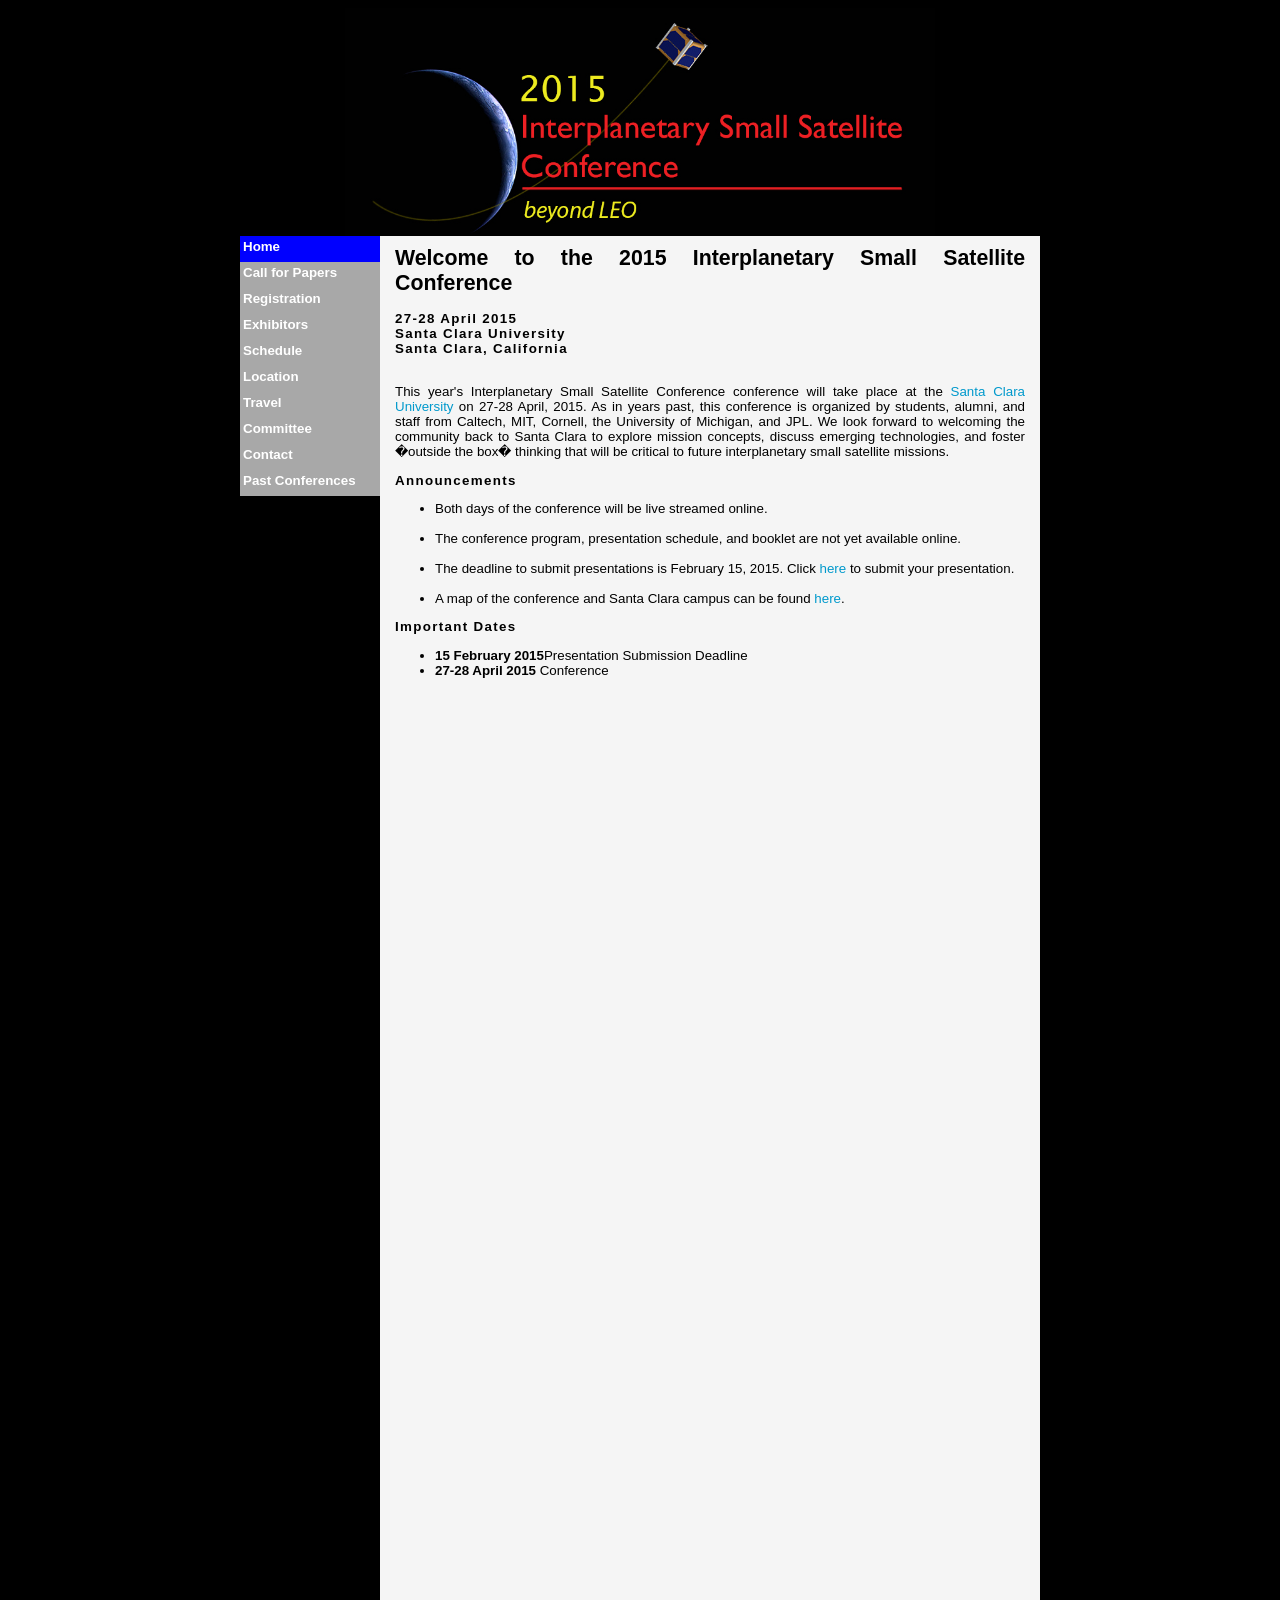
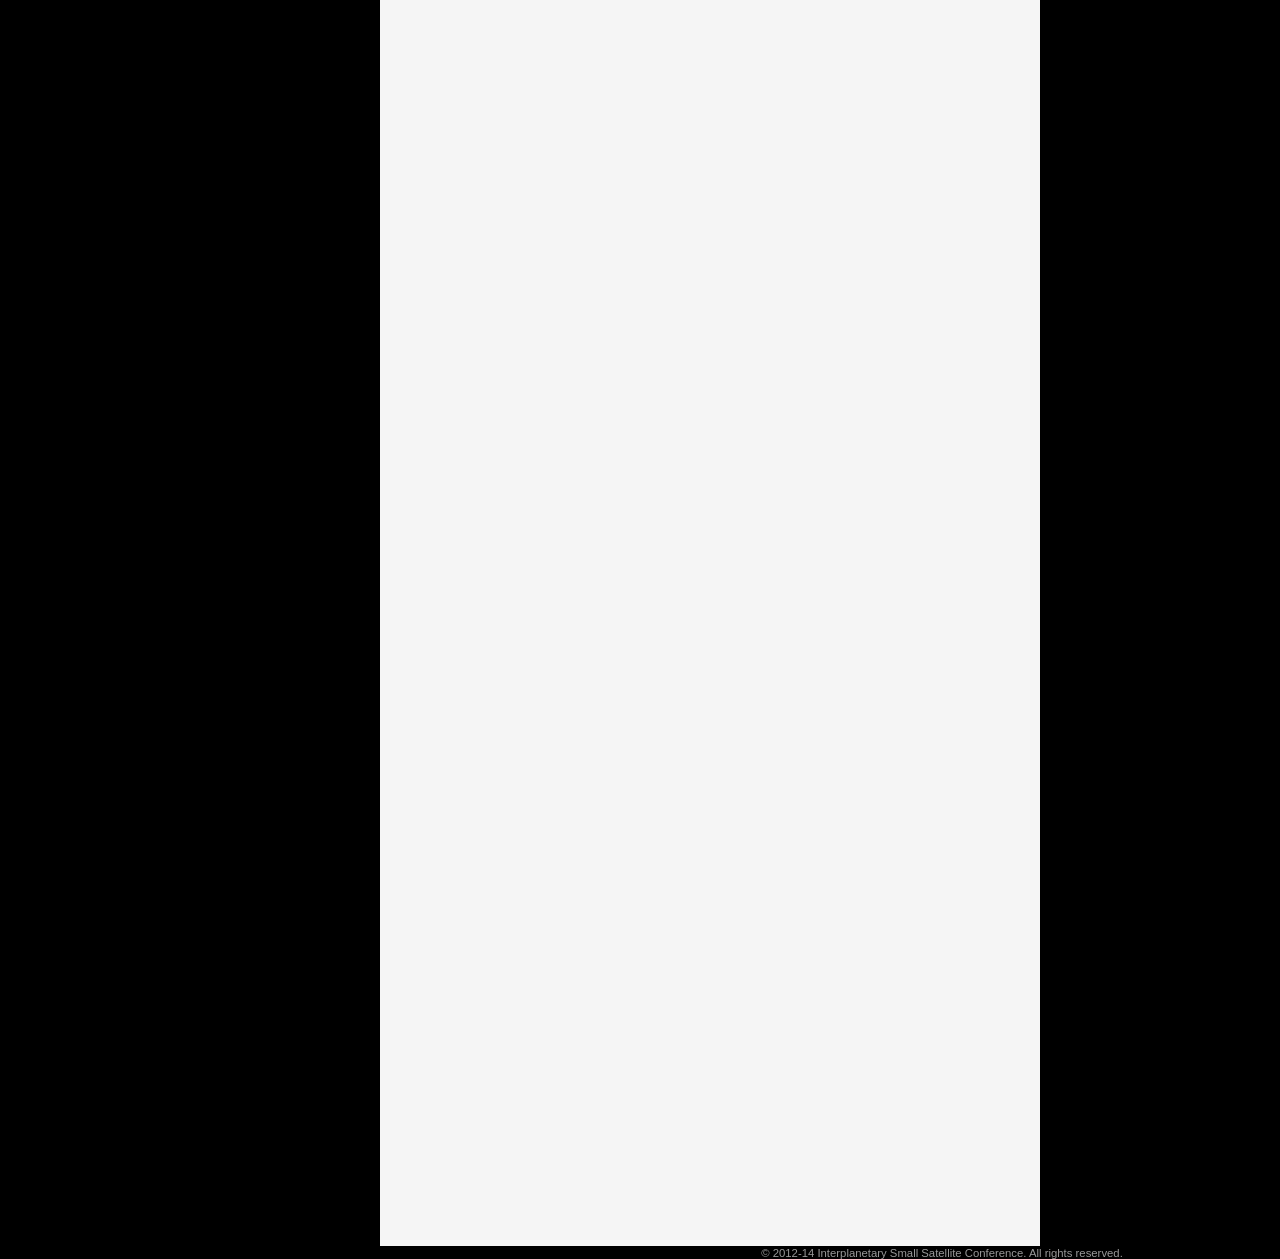
<file: index.html>
<!DOCTYPE html PUBLIC "-//W3C//DTD HTML 4.01//EN">
<html>
<head>
	<title>Interplanetary Small Satellite Conference</title>
	<link rel="stylesheet" type="text/css" href="isscstyle.css"> 
</head>

<!-- header containing conference logo -->
<div id="header">
	<img src="images/issc_logo.jpg" alt="ISSC Home" width="800" align="center" border="0">	
</div>

<!-- central area where almost everything goes -->
<div id="main">

	<!-- navigation bar-->
	<div id="navigation">
		<div class="thispage">Home</div>
		<a href="call.html"><div class="navoff" onmouseover="this.className='navon'" onmouseout="this.className='navoff'">Call for Papers</div></a>
		<a href="registration.html"><div class="navoff" onmouseover="this.className='navon'" onmouseout="this.className='navoff'">Registration</div></a>
		<a href="exhibitors.html"><div class="navoff" onmouseover="this.className='navon'" onmouseout="this.className='navoff'">Exhibitors</div></a>
		<a href="schedule.html"><div class="navoff" onmouseover="this.className='navon'" onmouseout="this.className='navoff'">Schedule</div></a>
		<a href="location.html"><div class="navoff" onmouseover="this.className='navon'" onmouseout="this.className='navoff'">Location</div></a>
		<a href="travel.html"><div class="navoff" onmouseover="this.className='navon'" onmouseout="this.className='navoff'">Travel</div></a>
		<a href="committee.html"><div class="navoff" onmouseover="this.className='navon'" onmouseout="this.className='navoff'">Committee</div></a>
		<a href="contact.html"><div class="navoff" onmouseover="this.className='navon'" onmouseout="this.className='navoff'">Contact</div></a>
		<a href="past.html"><div class="navoff" onmouseover="this.className='navon'" onmouseout="this.className='navoff'">Past Conferences</div></a>
	</div>

	<!-- main content -->
	<div id="content" style="height:2600px">
	
		<h1>Welcome to the 2015 Interplanetary Small Satellite Conference</h1>
		
		<br>
		<h3>27-28 April 2015</h3>
		<h3>Santa Clara University</h3>
		<h3>Santa Clara, California</h3>
		
		<br>
		<p>
		This year's Interplanetary Small Satellite Conference conference will take place at the 
		<a href="http://http://www.scu.edu/" target="_blank">Santa Clara University</a> on 27-28 April, 2015.  As in years past, this conference is organized by 
		students, alumni, and staff from Caltech, MIT, Cornell, the University of Michigan, and JPL.  
		We look forward to welcoming the community back to Santa Clara to explore mission concepts, 
		discuss emerging technologies, and foster �outside the box� thinking that will be critical 
		to future interplanetary small satellite missions. 
		</p>
		
		<p>
		<h3>Announcements</h3>
		<ul>
			<li>Both days of the conference will be live streamed online.</li>
			<br>
			<li>The conference program, presentation schedule, and booklet are not yet available online.</li>
			<br>
			<li>The deadline to submit presentations is February 15, 2015.  Click <a href="authors.html">here</a> to submit your presentation.</li>
			<br>
			<li>A map of the conference and Santa Clara campus can be found <a href="location.html">here</a>.</li>
		</ul>
		</p>
		
		<p>
		<h3>Important Dates</h3>
		<ul>
			<li><b>15 February 2015</b>Presentation Submission Deadline</li>
			<li><b>27-28 April 2015</b> Conference</li>
		</ul>
		</p>
		<br>
		
		<!--p>
		<h3>Last Year's Keynote Speakers</h3>
		<br>
		<div id="picbar" style="height:340px; text-align:justify">
			<p>
			<a href="http://www.jpl.nasa.gov/about/bio_zyl.cfm"><img src="images/vanzyl.png" alt="Dr. Jakob Van Zyl" width="200" align="left" style="padding-right:10px"></a>
			<b><a href="http://www.jpl.nasa.gov/about/bio_zyl.cfm">Dr. Jakob van Zyl</a></b> is the associate director of Project Formulation and Strategy at NASA's Jet Propulsion Laboratory. Formerly, he was the director for JPL's Astronomy and Physics Directorate. Van Zyl received an honors bachelor's degree cum laude in electronics engineering from the University of Stellenbosch, Stellenbosch, South Africa. He received both his master's and his doctorate in electrical engineering from Caltech. Van Zyl joined JPL in 1986 and held positions of increasing responsibility in the synthetic aperture radar program. In addition, he managed the Radar Science and Engineering Section, the Earth Science Flight Missions and Experiments Office, and the Focused Physical Oceanography and Solid Earth Program Office. He was appointed deputy director for the Astronomy and Physics Directorate in 2002. He has been an adjunct faculty member in the Mechanical and Aerospace Engineering Department, University of Southern California, where he taught the class "Remote Sensing Systems from Space" from 1997 to 2001. Since 2002, he has been teaching the class "Physics and Techniques of Remote Sensing" at Caltech.
			</p>
		</div>
		
		<div id="picbar" style="height:600px; text-align:justify">
			<p>
			<a href="http://www.nasa.gov/content/dr-david-w-miller-chief-technologist/#.UzIGNhAopAg"><img src="images/miller_cropped.jpg" alt="Dr. David W. Miller" width="200" align="left" style="padding-right:10px"></a>
			<b><a href="http://www.nasa.gov/content/dr-david-w-miller-chief-technologist/#.UzIGNhAopAg">Dr. David W. Miller</a></b> began his term as the NASA chief technologist on March 17, 2014. He serves as the agency's principal advisor and advocate on NASA technology policy and programs. NASA's Office of the Chief Technologist coordinates, tracks and integrates technology investments across the agency and works to infuse innovative discoveries into future missions. The chief technologist leads NASA technology transfer and technology commercialization efforts, facilitating internal creativity and innovation, and works directly with other government agencies, the commercial aerospace community and academia. Miller serves as chief technologist through an intergovernmental personnel agreement with the Massachusetts Institute of Technology, where he is the Jerome C. Hunsaker Professor in the Department of Aeronautics and Astronautics and was the Director of the Space Systems Laboratory. Miller has a strong NASA connection, having worked with a broad range of NASA programs including the space shuttle, the International Space Station, the JWST Product Integrity Team, and the NASA CubeSat Launch Initiative. Most recently, he was the Principal Investigator for the Regolith X-ray Imaging Spectrometer for the OSIRIS-REx asteroid sample return mission, and a NASA Institute of Advanced Concepts fellow. He also recently served as the Vice Chair of the Air Force Scientific Advisory Board. He was the principal investigator for the Synchronized Position, Hold, Engage and Reorient Experimental Satellites, or SPHERES, project on the International Space Station. SPHERES are bowling-ball-sized free-flying satellites that have been tested for various capabilities on the ISS since 2006. Miller was also the co-principal investigator for the Middeck Active Control Experiment, which was flown on STS-67 and again on the International Space Station. At M.I.T. Miller's work focuses on developing reconfigurable spacecraft concepts that permit repair, inspection, assembly, upgrade, fractionation and multi-mission functionality through proximity operations and docking of modular satellites using universal, standardized interfaces.  He has also helped develop a technique to control satellite formations, without the need for propellant, using high temperature super-conducting electromagnets. His other research includes vibration suppression and isolation, and thin face-sheet active and adaptive optics. Miller developed a unique, multi-semester, hands-on class at M.I.T. that immerses undergraduates in the end-to-end lifecycle process of developing and operating aerospace vehicles, some of which evolved into ISS laboratories. He has extended this educational model to the graduate level to provide Air Force officers with hands-on satellite development experience with five satellite systems currently under development. Miller earned his undergraduate and graduate degrees from MIT, and has been part of the faculty there since 1997.ote Sensing Systems from Space" from 1997 to 2001. Since 2002, he has been teaching the class "Physics and Techniques of Remote Sensing" at Caltech.
			</p>
		</div>
		
		<div id="picbar" style="height:410px; text-align:justify">
			<p>
			<a href="http://www.nasa.gov/offices/ocs/stofan_bio.html#.UzBWqRDc2et"><img src="images/stofan.jpg" alt="Dr. Ellen Stofan" width="200" align="left" style="padding-right:10px"></a>
			<b><a href="http://www.nasa.gov/offices/ocs/stofan_bio.html#.UzBWqRDc2et">Dr. Ellen Stofan</a></b> was appointed NASA chief scientist on August 25, 2013, serving as principal advisor to NASA Administrator Charles Bolden on the agency's science programs and science-related strategic planning and investments. Prior to her appointment, Stofan was vice president of Proxemy Research in Laytonsville, Md., and honorary professor in the department of Earth sciences at University College London in England. Her research has focused on the geology of Venus, Mars, Saturn's moon Titan, and Earth. Stofan is an associate member of the Cassini Mission to Saturn Radar Team and a co-investigator on the Mars Express Mission's MARSIS sounder. She also was principal investigator on the Titan Mare Explorer, a proposed mission to send a floating lander to a sea on Titan. Her appointment as chief scientist marks a return to NASA for Dr. Stofan. From 1991 through 2000, she held a number of senior scientist positions at NASA's Jet Propulsion Laboratory in Pasadena, Calif., including chief scientist for NASA's New Millennium Program, deputy project scientist for the Magellan Mission to Venus, and experiment scientist for SIR-C, an instrument that provided radar images of Earth on two shuttle flights in 1994. Stofan holds master and doctorate degrees in geological sciences from Brown University in Providence, R.I., and a bachelor's degree from the College of William and Mary in Williamsburg, Va. She has received many awards and honors, including the Presidential Early Career Award for Scientists and Engineers. Stofan has authored and published numerous professional papers, books and book chapters, and has chaired committees including the National Research Council Inner Planets Panel for the recent Planetary Science Decadal Survey and the Venus Exploration Analysis Group.
			</p>
		</div>
		
		<div id="picbar" style="height:410px; text-align:justify">
			<p>
			<a href="http://www.astro.caltech.edu/~srk/"><img src="images/kulkarni.jpg" alt="Prof. Shri Kulkarni" width="200" align="left" style="padding-right:10px"></a>
			<b><a href="http://www.astro.caltech.edu/~srk/">Professor S. R. Kulkarni</a></b> is the McArthur Professor of Astronomy and Professor of Planetary Sciences at the California Institute of Technology. Since 2006 he has been the Director of the Caltech Optical Observatories (2006-present). He is also the Director of NASA Exoplanet Science Institute (NEXSCI). Kulkarni served as the Executive Officer for Astronomy from 1997-2000. In 2007 he was awarded an AD White Professor-at-Large at Cornell University, Ithaca, New York. Kulkarni obtained his undergradute degree from the Indian Institute of Technology, Delhi (1978) and his PhD from UC Berkeley (1983). He served a brief period as a postdoc at UC Berekely and Caltech before joining the faculty rank at Caltech in 1987. Prof. Kulkarni's primary interests are the study of cosmic explosions, compact objects (neutron stars and gamma-ray bursts), and the search for extra-solar planets through interferometeric and adaptive techniques. He is keenly interested in developing or refining astronomical methodologies. Kulkarni has been involved in a number of discoveries: the first millisecond pulsar, the first cluster pulsars, the first brown dwarf, clarifying the nature of soft gamma-ray repeaters, demonstrating the cosmological origin of gamma-ray bursts and more recently in elucidating super luminous supernovae (with the Palomar Transient Factory). His awards include the Alan T. Waterman Prize of the NSF, a fellowship from the David and Lucile Packard Foundation, a Presidential Young Investigator award from the NSF, the Helen B. Warner award of the American Astronomical Society and the Karl Janksy Prize of Associated Universities, Inc. Kulkarni was elected as Fellow of the American Academy of Arts and Sciences (1994), Fellow of the Royal Society of London (2001), Fellow of the National Academy of Sciences (2003) and Honorary Fellow, Indian Academy of Sciences (2011).
			</p-->
		</div>
	
	</div>
	
	<!-- footer -->
	<div id="footer">
		&copy; 2012-14 Interplanetary Small Satellite Conference.  All rights reserved.
	</div>

</div>
		
</html>
</file>
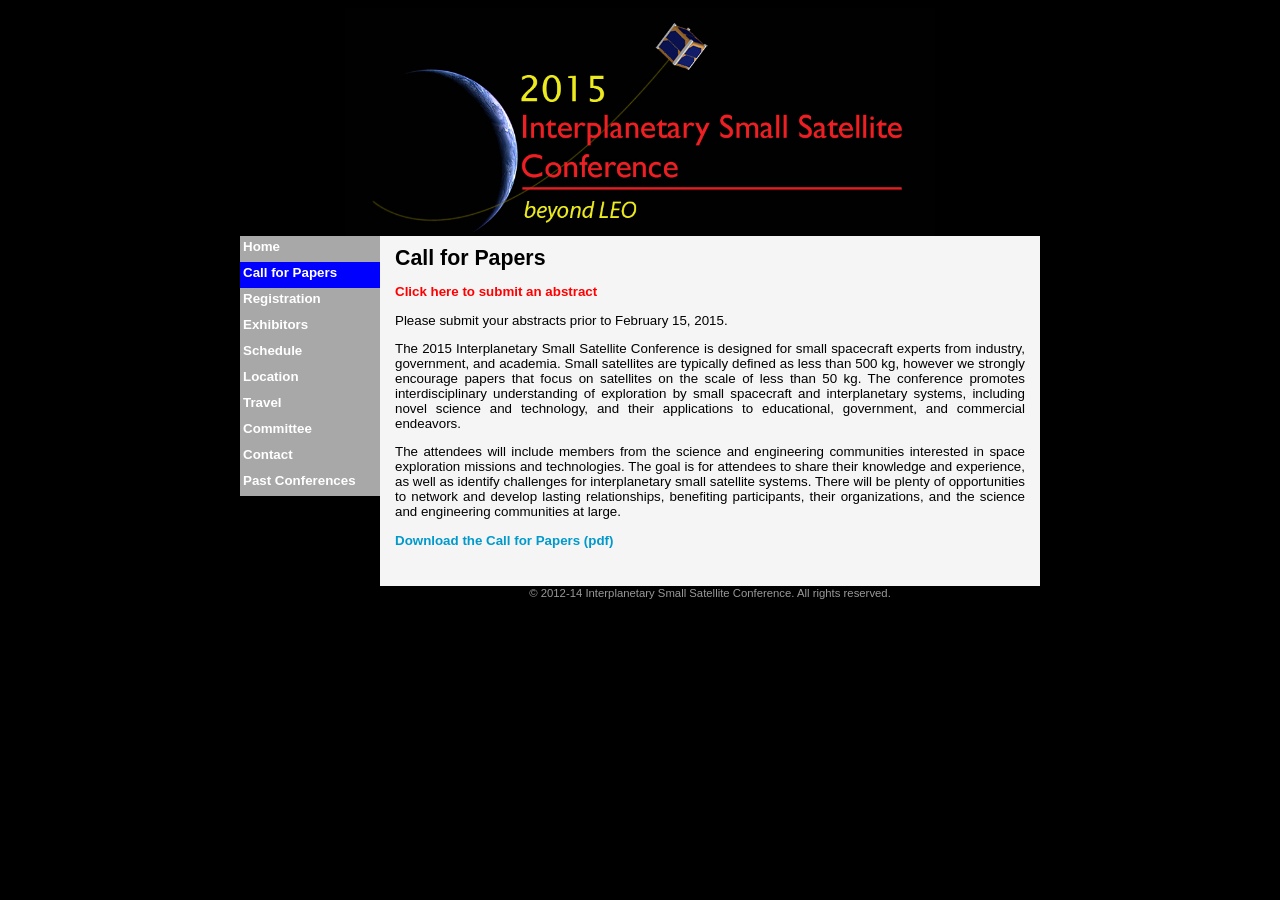
<file: call.html>
<!DOCTYPE html PUBLIC "-//W3C//DTD HTML 4.01//EN">
<html>
<head>
	<title>Interplanetary Small Satellite Conference</title>
	<link rel="stylesheet" type="text/css" href="isscstyle.css"> 
</head>

<!-- header containing conference logo -->
<div id="header">
	<img src="images/issc_logo.jpg" alt="ISSC Home" width="800" align="center" border="0">
</div>

<!-- central area where almost everything goes -->
<div id="main">

	<!-- navigation bar-->
	<div id="navigation">
		<a href="index.html"><div class="navoff" onmouseover="this.className='navon'" onmouseout="this.className='navoff'">Home</div></a>
		<div class="thispage">Call for Papers</div>
		<a href="registration.html"><div class="navoff" onmouseover="this.className='navon'" onmouseout="this.className='navoff'">Registration</div></a>
		<a href="exhibitors.html"><div class="navoff" onmouseover="this.className='navon'" onmouseout="this.className='navoff'">Exhibitors</div></a>
		<a href="schedule.html"><div class="navoff" onmouseover="this.className='navon'" onmouseout="this.className='navoff'">Schedule</div></a>
		<a href="location.html"><div class="navoff" onmouseover="this.className='navon'" onmouseout="this.className='navoff'">Location</div></a>
		<a href="travel.html"><div class="navoff" onmouseover="this.className='navon'" onmouseout="this.className='navoff'">Travel</div></a>
		<a href="committee.html"><div class="navoff" onmouseover="this.className='navon'" onmouseout="this.className='navoff'">Committee</div></a>
		<a href="contact.html"><div class="navoff" onmouseover="this.className='navon'" onmouseout="this.className='navoff'">Contact</div></a>
		<a href="past.html"><div class="navoff" onmouseover="this.className='navon'" onmouseout="this.className='navoff'">Past Conferences</div></a>
	</div>

	<!-- main content -->
	<div id="content" style="height:340px">
	
		<h1>Call for Papers</h1>
		
		<p>

		<!-- 2014 Submission Form-->
		<!-- <b><a href="https://docs.google.com/forms/d/1JK72yBZoS92UMSVm2Jebl1xnjNdozL1jEYHuMjK_5ZE/viewform" target="_blank" style="color:red">Click here to submit an abstract</a></b> -->
			

		<b><a href="https://docs.google.com/forms/d/1nbyAN0Am2KSzWFfJ29bg8V9g0SrESlyboLKjbJbOJMs/viewform" target="_blank" style="color:red">Click here to submit an abstract</a></b> 
		</p>		
		
		<p>
		  Please submit your abstracts prior to February 15, 2015. 
		</p>
						
		<p>
		The 2015 Interplanetary Small Satellite Conference is designed for small spacecraft experts 
		from industry, government, and academia. Small satellites are typically defined as less than 
		500 kg, however we strongly encourage papers that focus on satellites on the scale of less 
		than 50 kg.  The conference promotes interdisciplinary understanding of exploration by 
		small spacecraft and interplanetary systems, including novel science and technology, and 
		their applications to educational, government, and commercial endeavors.
		</p>
		
		<p>
		The attendees will include members from the science and engineering communities interested 
		in space exploration missions and technologies. The goal is for attendees to share their 
		knowledge and experience, as well as identify challenges for interplanetary small satellite 
		systems. There will be plenty of opportunities to network and develop lasting relationships, 
		benefiting participants, their organizations, and the science and engineering communities 
		at large. 
		</p>
		
		<p>
		<b><a href="CallForPapers2015.pdf" target="_blank">Download the Call for Papers (pdf)</a></b>
		</p>
		
		<!--
		<p>
		Papers are solicited to the following areas related to small interplanetary spacecraft:
		<b>
		<ol>
			<li>Science Goals and Instrumentation</li>
			<li>Interplanetary Missions, Systems, and Architectures</li>
			<li>Challenges of Small Satellites for Interplanetary Applications</li>
			<li>Proposed Spacecraft Subsystems and Technologies</li>
			<li>Management, Systems Engineering, Policy and Cost</li>
		</ol>
		</b>
		Submissions related to other interplanetary small spacecraft topics are also encouraged.
		</p>
		-->
			
	</div>
	
	<!-- footer -->
	<div id="footer">
		&copy; 2012-14 Interplanetary Small Satellite Conference.  All rights reserved.
	</div>

</div>

</html>
</file>
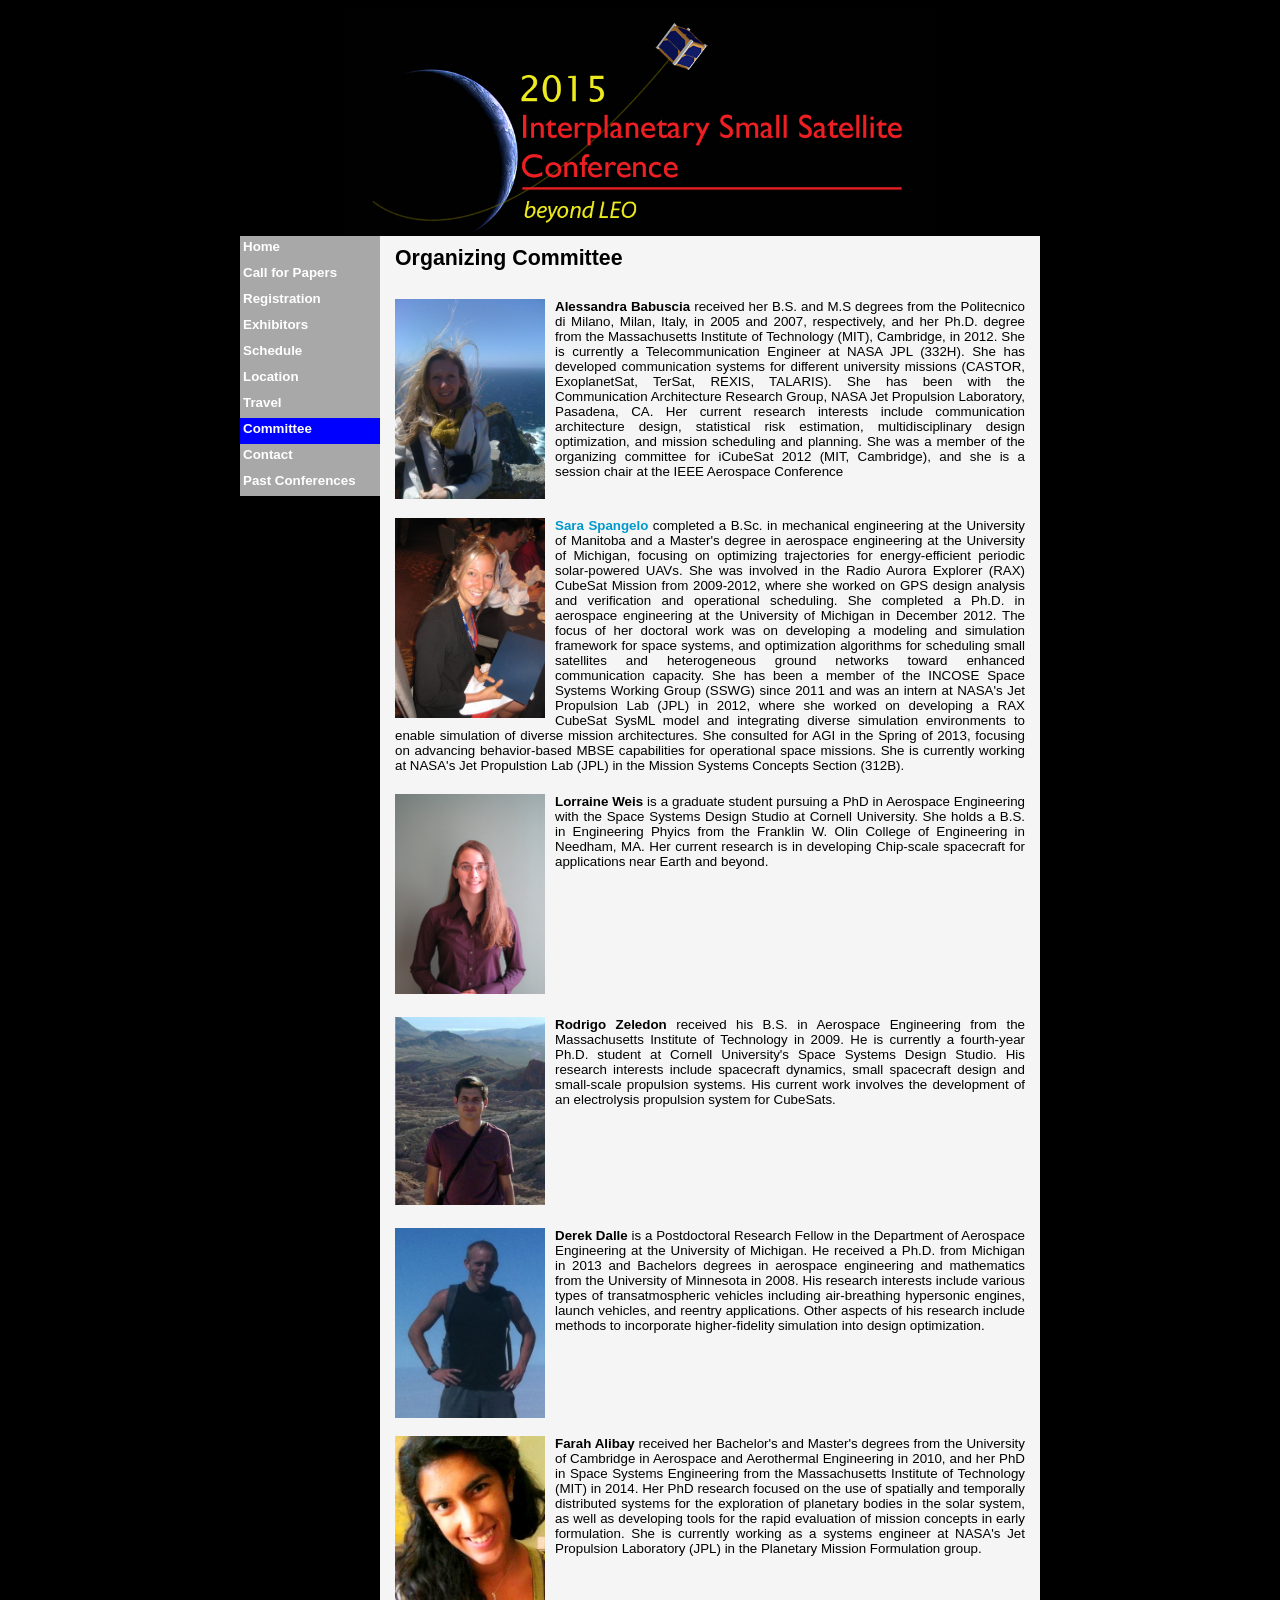
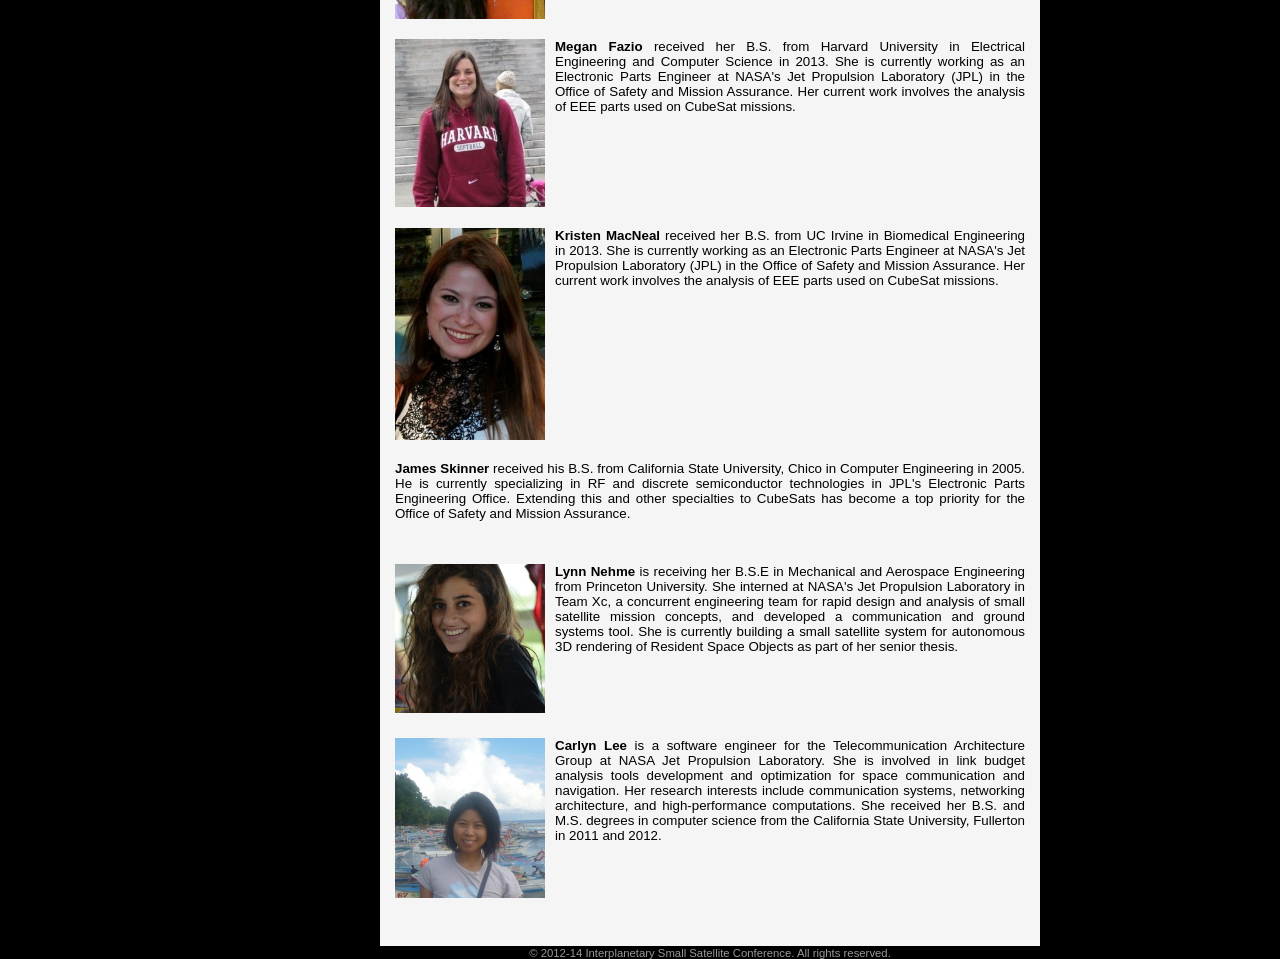
<file: committee.html>
<!DOCTYPE html PUBLIC "-//W3C//DTD HTML 4.01//EN">
<html>
<head>
	<title>Interplanetary Small Satellite Conference</title>
	<link rel="stylesheet" type="text/css" href="isscstyle.css"> 
</head>

<!-- header containing conference logo -->
<div id="header">
	<img src="images/issc_logo.jpg" alt="ISSC Home" width="800" align="center" border="0">	
</div>

<!-- central area where almost everything goes -->
<div id="main">

	<!-- navigation bar-->
	<div id="navigation">
		<a href="index.html"><div class="navoff" onmouseover="this.className='navon'" onmouseout="this.className='navoff'">Home</div></a>
		<a href="call.html"><div class="navoff" onmouseover="this.className='navon'" onmouseout="this.className='navoff'">Call for Papers</div></a>
		<a href="registration.html"><div class="navoff" onmouseover="this.className='navon'" onmouseout="this.className='navoff'">Registration</div></a>
		<a href="exhibitors.html"><div class="navoff" onmouseover="this.className='navon'" onmouseout="this.className='navoff'">Exhibitors</div></a>
		<a href="schedule.html"><div class="navoff" onmouseover="this.className='navon'" onmouseout="this.className='navoff'">Schedule</div></a>
		<a href="location.html"><div class="navoff" onmouseover="this.className='navon'" onmouseout="this.className='navoff'">Location</div></a>
		<a href="travel.html"><div class="navoff" onmouseover="this.className='navon'" onmouseout="this.className='navoff'">Travel</div></a>
		<div class="thispage">Committee</div>
		<a href="contact.html"><div class="navoff" onmouseover="this.className='navon'" onmouseout="this.className='navoff'">Contact</div></a>
		<a href="past.html"><div class="navoff" onmouseover="this.className='navon'" onmouseout="this.className='navoff'">Past Conferences</div></a>
	</div>

	<!-- main content -->
	<div id="content" style="height:2300px">
	
		<h1>Organizing Committee</h1>
		
		<br>
		
		<div id="picbar" style="height:205px; text-align:justify">		
			<p>
			<img src="images/babuscia.jpg" alt="Alessandra Babuscia" width="150" align="left" style="padding-right:10px">
			<b>Alessandra Babuscia</b> received her B.S. and M.S degrees from the 
            Politecnico di Milano, Milan, Italy, in 2005 and 2007, respectively, 
            and her Ph.D. degree from the Massachusetts Institute of Technology 
            (MIT), Cambridge, in 2012. She is currently a Telecommunication Engineer 
            at NASA JPL (332H). She has developed 
            communication systems for different university missions (CASTOR, 
            ExoplanetSat, TerSat, REXIS, TALARIS). She has been with the 
            Communication Architecture Research Group, NASA Jet Propulsion 
            Laboratory, Pasadena, CA. Her current research interests include 
            communication architecture design, statistical risk estimation, 
            multidisciplinary design optimization, and mission scheduling and 
            planning. She was a member of the 
            organizing committee for iCubeSat 2012 (MIT, Cambridge), and she is 
            a session chair at the IEEE Aerospace Conference
			</p>
		</div>
		
		<!--div id="picbar" style="height:140px; text-align:justify">
			<p>
			<img src="images/jensen-clem.jpg" alt="Rebecca Jensen-Clem" width="150" align="left" style="padding-right:10px">
			<b>Rebecca Jensen-Clem</b> received her B.S. in physics from the Massachusetts
			Institute of Technology in 2012. She is currently a first-year graduate 
			student in astronomy at the California Institute of Technology. Her 
			research interests include space and ground-based telescope optical 
			systems, exoplanet detection, wavefront sensing, and small satellites.
			</p>
		</div-->
		
		<!--div id="picbar" style="height:241px; text-align:justify">
			<p>
			<img src="images/smith.jpg" alt="Matthew Smith" width="150" align="left" style="padding-right:10px">
			<b>Matthew Smith</b> is a PhD candidate at the Space Systems Laboratory 
			(SSL) in the Department of Aeronautics and Astronautics at the Massachusetts 
			Institute of Technology (MIT).  His research interests are in optical 
			design and systems engineering for space-based astronomy and remote 
			sensing payloads.  Other interests include optimization for the design 
			of lightweight active mirrors, wavefront sensing and control, and 
			multidisciplinary modeling and simulation.  He works on ExoplanetSat, a 
			nanosatellite space telescope for exoplanet detection, where he is 
			responsible for systems engineering, requirements definition and allocation, 
			end-to-end simulation of the science payload operations, and optical 
			design and tolerancing. He has spent time at the Jet Propulsion Laboratory 
			working on space- and ground-based instruments for the detection of exoplanets.  Matthew holds a bachelor's degree 
			in applied mathematics from Harvard University, a master's degree in engineering 
			from the University of Cambridge in the United Kingdom, and a master's degree in 
			Aeronautics and Astronautics from MIT.  
			</p>
		</div-->
		
		<div id="picbar" style="height:263px; text-align:justify">
			<p>
			<img src="images/spangelo.jpg" alt="Sara Spangelo" width="150" align="left" style="padding-right:10px">
			<a href=http://saraspangelo.com/><b>Sara Spangelo</b></a> completed a B.Sc. in mechanical engineering at the University of Manitoba and a Master's 
			degree in aerospace engineering at the University of Michigan, focusing on optimizing trajectories for 
			energy-efficient periodic solar-powered UAVs. She was involved in the Radio Aurora Explorer (RAX) 
			CubeSat Mission from 2009-2012, where she worked on GPS design analysis and verification and 
			operational scheduling. She completed a Ph.D. in aerospace engineering at the University of Michigan in 
			December 2012.  The focus of her doctoral work was on developing a modeling and simulation framework 
			for space systems, and optimization algorithms for scheduling small satellites and heterogeneous ground 
			networks toward enhanced communication capacity. She has been a member of the INCOSE Space Systems 
			Working Group (SSWG) since 2011 and was an intern at NASA's Jet Propulsion Lab (JPL) in 2012, where she 
			worked on developing a RAX CubeSat SysML model and integrating diverse simulation environments to 
			enable simulation of diverse mission architectures. She consulted for AGI in the Spring of 2013, 
			focusing on advancing behavior-based MBSE capabilities for operational space missions.  She is 
			currently working at NASA's Jet Propulstion Lab (JPL) in the Mission Systems Concepts Section (312B). 
			</p>
		</div>
		
		<div id="picbar" style="height:210px; text-align:justify">
			<p>
			<img src="images/weis.jpg" alt="Lorraine Weis" width="150" align="left" style="padding-right:10px">
			<b>Lorraine Weis</b> is a graduate student pursuing a PhD in 
			Aerospace Engineering with the Space Systems Design Studio at 
			Cornell University. She holds a B.S. in Engineering Phyics from 
			the Franklin W. Olin College of Engineering in Needham, MA. Her 
			current research is in developing Chip-scale spacecraft for 
			applications near Earth and beyond.
			</p>
		</div>
		
		<div id="picbar" style="height:197px; text-align:justify">
			<p>
			<img src="images/zeledon.jpg" alt="Rodrigo Zeledon" width="150" align="left" style="padding-right:10px">
			<b>Rodrigo Zeledon</b> received his B.S. in Aerospace Engineering from 
			the Massachusetts Institute of Technology in 2009. He is currently a 
			fourth-year Ph.D. student at Cornell University's Space Systems Design 
			Studio. His research interests include spacecraft dynamics, small 
			spacecraft design and small-scale propulsion systems. His current work 
			involves the development of an electrolysis propulsion system for 
			CubeSats.
			</p>
		</div>
		
		<div id="picbar" style="height:195px; text-align:justify">
			<p>
			<img src="images/dalle.jpg" alt="Derek Dalle" width="150" align="left" style="padding-right:10px">
			<b>Derek Dalle</b> is a Postdoctoral Research Fellow in the 
			Department of Aerospace Engineering at the University of 
			Michigan. He received a Ph.D. from Michigan in 2013 and Bachelors 
			degrees in aerospace engineering and mathematics from the University 
			of Minnesota in 2008. His research interests include various types 
			of transatmospheric vehicles including air-breathing hypersonic
			engines, launch vehicles, and reentry applications.  Other aspects of 
			his research include methods to incorporate higher-fidelity simulation
			into design optimization.
			</p>
		</div>
		
		<div id="picbar" style="height:190px; text-align:justify">
			<p>
			<img src="images/alibay.jpg" alt="Farah Alibay" width="150" align="left" style="padding-right:10px">
			<b>Farah Alibay</b> received her Bachelor's and Master's degrees from the 
			University of Cambridge in Aerospace and Aerothermal Engineering in 2010, 
			and her PhD in Space Systems Engineering from the Massachusetts Institute 
			of Technology (MIT) in 2014. Her PhD research focused on the use of 
			spatially and temporally distributed systems for the exploration of 
			planetary bodies in the solar system, as well as developing tools for 
			the rapid evaluation of mission concepts in early formulation. She is 
			currently working as a systems engineer at NASA's Jet Propulsion 
			Laboratory (JPL) in the Planetary Mission Formulation group.
			</p>
		</div>
		
		<div id="picbar" style="height:175px; text-align:justify">
			<p>
			<img src="images/fazio.jpg" alt="Megan Fazio" width="150" align="left" style="padding-right:10px">
			<b>Megan Fazio</b> received her B.S. from Harvard University in 
			Electrical Engineering and Computer Science in 2013.  She is 
			currently working as an Electronic Parts Engineer at NASA's Jet 
			Propulsion Laboratory (JPL) in the Office of Safety and Mission 
			Assurance.  Her current work involves the analysis of EEE parts 
			used on CubeSat missions.
			</p>
		</div>
		
		<div id="picbar" style="height:190px; text-align:justify">
			<p>
			<img src="images/macneal.jpg" alt="Kristen MacNeal" width="150" align="left" style="padding-right:10px">
			<b>Kristen MacNeal</b> received her B.S. from UC Irvine in 
			Biomedical Engineering in 2013.  She is currently working as 
			an Electronic Parts Engineer at NASA's Jet Propulsion Laboratory 
			(JPL) in the Office of Safety and Mission Assurance.  Her current 
			work involves the analysis of EEE parts used on CubeSat missions.
			</p>
		</div>
		
		<br><br>
		
		<div id="picbar" style="height:90px; text-align:justify">
			<p>
			<b>James Skinner</b> received his B.S. from California State 
			University, Chico in Computer Engineering in 2005.  He is 
			currently specializing in RF and discrete semiconductor 
			technologies in JPL's Electronic Parts Engineering Office.  
			Extending this and other specialties to CubeSats has become 
			a top priority for the Office of Safety and Mission Assurance.
			</p>
		</div>

		<div id="picbar" style="height:160px; text-align:justify">
			<p>
			<img src="images/nehme.jpg" alt="Lynn Nehme" width="150" align="left" style="padding-right:10px">
			<b>Lynn Nehme</b> is receiving her B.S.E in Mechanical and Aerospace Engineering 
			from Princeton University.  She interned at NASA's Jet Propulsion Laboratory
			in Team Xc, a concurrent engineering team for rapid design and analysis 
			of small satellite mission concepts, and developed a communication and ground 
			systems tool. She is currently building a small satellite system for autonomous 
			3D rendering of Resident Space Objects as part of her senior thesis.
			</p>
		</div>

		<div id="picbar" style="height:160px; text-align:justify">
			<p>
			<img src="images/lee.jpg" alt="Carlyn Lee" width="150" align="left" style="padding-right:10px">
			<b>Carlyn Lee</b> is a software engineer for the Telecommunication 
			Architecture Group at NASA Jet Propulsion Laboratory. She is involved
			 in link budget analysis tools development and optimization for space 
			 communication and navigation. Her research interests include 
			 communication systems, networking architecture, and high-performance 
			 computations. She received her B.S. and M.S. degrees in computer 
			 science from the California State University, Fullerton in 2011 and 
			 2012.

			</p>
		</div>
	
	</div>
	
	<!-- footer -->
	<div id="footer">
		&copy; 2012-14 Interplanetary Small Satellite Conference.  All rights reserved.
	</div>

</div>

</html>
</file>
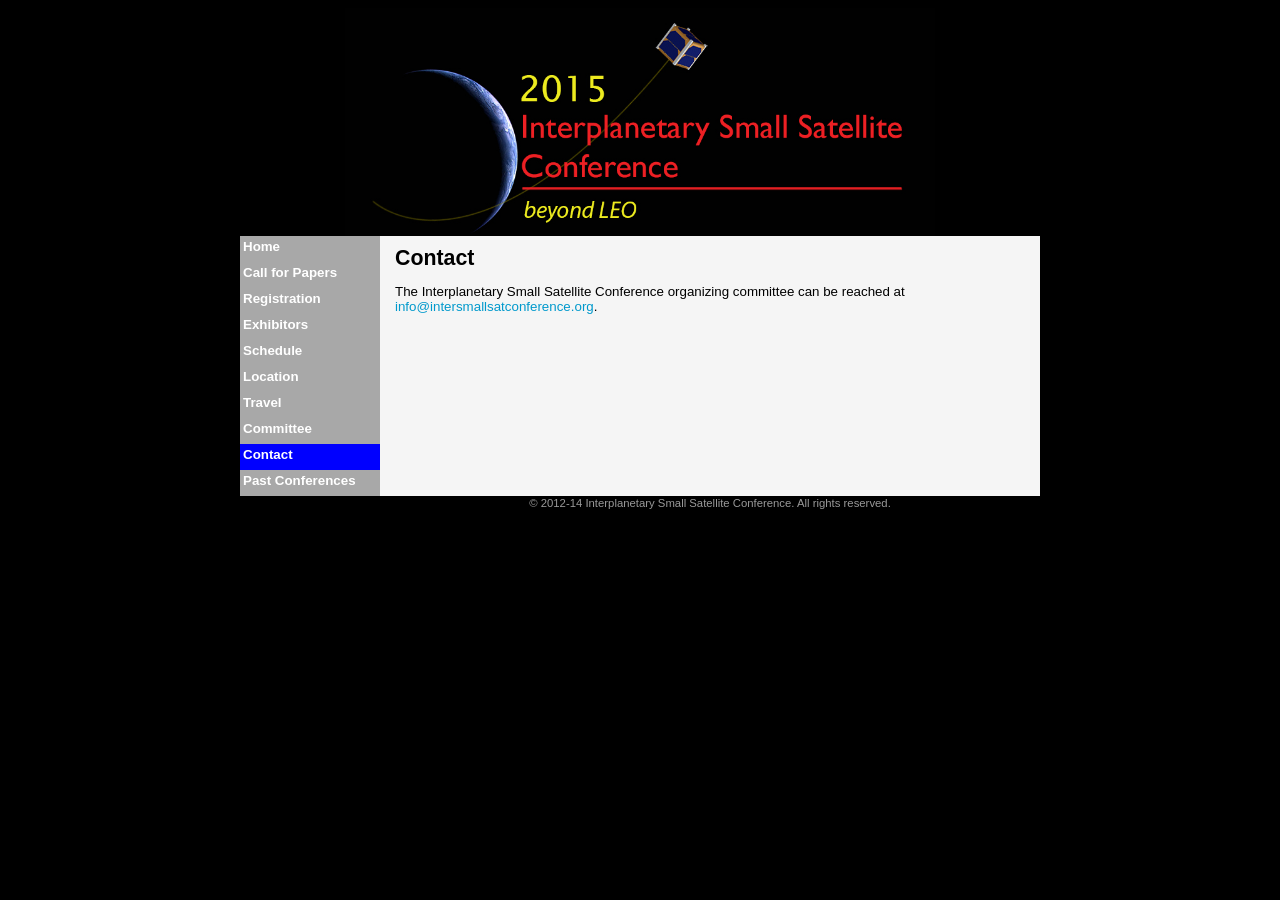
<file: contact.html>
<!DOCTYPE html PUBLIC "-//W3C//DTD HTML 4.01//EN">
<html>
<head>
	<title>Interplanetary Small Satellite Conference</title>
	<link rel="stylesheet" type="text/css" href="isscstyle.css"> 
</head>

<!-- header containing conference logo -->
<div id="header">
	<img src="images/issc_logo.jpg" alt="ISSC Home" width="800" align="center" border="0">	
</div>

<!-- central area where almost everything goes -->
<div id="main">

	<!-- navigation bar-->
	<div id="navigation">
		<a href="index.html"><div class="navoff" onmouseover="this.className='navon'" onmouseout="this.className='navoff'">Home</div></a>
		<a href="call.html"><div class="navoff" onmouseover="this.className='navon'" onmouseout="this.className='navoff'">Call for Papers</div></a>
		<a href="registration.html"><div class="navoff" onmouseover="this.className='navon'" onmouseout="this.className='navoff'">Registration</div></a>
		<a href="exhibitors.html"><div class="navoff" onmouseover="this.className='navon'" onmouseout="this.className='navoff'">Exhibitors</div></a>
		<a href="schedule.html"><div class="navoff" onmouseover="this.className='navon'" onmouseout="this.className='navoff'">Schedule</div></a>
		<a href="location.html"><div class="navoff" onmouseover="this.className='navon'" onmouseout="this.className='navoff'">Location</div></a>
		<a href="travel.html"><div class="navoff" onmouseover="this.className='navon'" onmouseout="this.className='navoff'">Travel</div></a>
		<a href="committee.html"><div class="navoff" onmouseover="this.className='navon'" onmouseout="this.className='navoff'">Committee</div></a>
		<div class="thispage">Contact</div>
		<a href="past.html"><div class="navoff" onmouseover="this.className='navon'" onmouseout="this.className='navoff'">Past Conferences</div></a>
	</div>

	<!-- main content -->
	<div id="content" style="height:250px">
	
		<h1>Contact</h1>
		
		<p style="text-align:left">
			The Interplanetary Small Satellite Conference organizing committee can be reached at 
			<a href="mailto:info@intersmallsatconference.org">info@intersmallsatconference.org</a>.
		</p>
	
	</div>
	
	<!-- footer -->
	<div id="footer">
		&copy; 2012-14 Interplanetary Small Satellite Conference.  All rights reserved.
	</div>

</div>

</html>
</file>
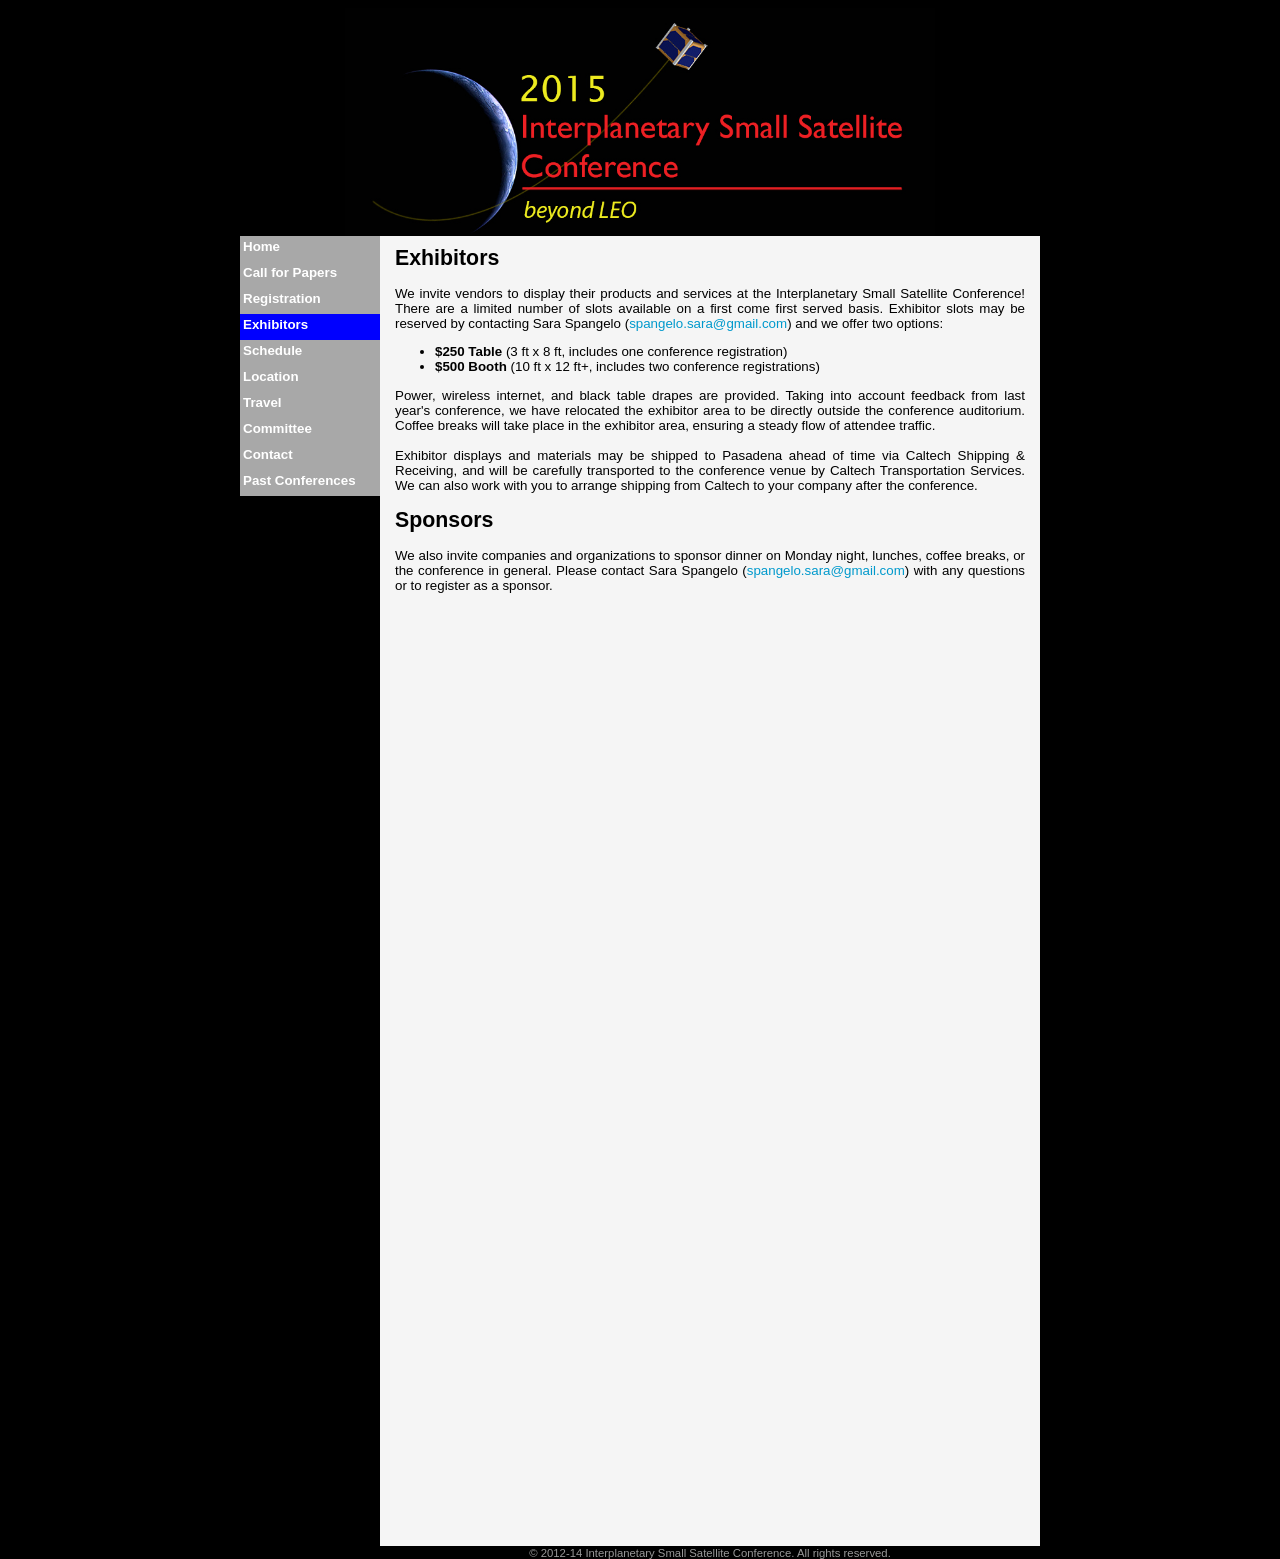
<file: exhibitors.html>
<!DOCTYPE html PUBLIC "-//W3C//DTD HTML 4.01//EN">
<html>
<head>
	<title>Interplanetary Small Satellite Conference</title>
	<link rel="stylesheet" type="text/css" href="isscstyle.css"> 
</head>

<!-- header containing conference logo -->
<div id="header">
	<img src="images/issc_logo.jpg" alt="ISSC Home" width="800" align="center" border="0">	
</div>

<!-- central area where almost everything goes -->
<div id="main">

	<!-- navigation bar-->
	<div id="navigation">
		<a href="index.html"><div class="navoff" onmouseover="this.className='navon'" onmouseout="this.className='navoff'">Home</div></a>
		<a href="call.html"><div class="navoff" onmouseover="this.className='navon'" onmouseout="this.className='navoff'">Call for Papers</div></a>
		<a href="registration.html"><div class="navoff" onmouseover="this.className='navon'" onmouseout="this.className='navoff'">Registration</div></a>
		<div class="thispage">Exhibitors</div>
		<a href="schedule.html"><div class="navoff" onmouseover="this.className='navon'" onmouseout="this.className='navoff'">Schedule</div></a>
		<a href="location.html"><div class="navoff" onmouseover="this.className='navon'" onmouseout="this.className='navoff'">Location</div></a>
		<a href="travel.html"><div class="navoff" onmouseover="this.className='navon'" onmouseout="this.className='navoff'">Travel</div></a>
		<a href="committee.html"><div class="navoff" onmouseover="this.className='navon'" onmouseout="this.className='navoff'">Committee</div></a>
		<a href="contact.html"><div class="navoff" onmouseover="this.className='navon'" onmouseout="this.className='navoff'">Contact</div></a>
		<a href="past.html"><div class="navoff" onmouseover="this.className='navon'" onmouseout="this.className='navoff'">Past Conferences</div></a>
	</div>

	<!-- main content -->
	<div id="content" style="height:1300px">
	
		<h1>Exhibitors</h1>
		<br>
		We invite vendors to display their products and services at the Interplanetary Small Satellite 
		Conference!  There are a limited number of slots available on a first come first served basis.  
		Exhibitor slots may be reserved by contacting Sara Spangelo 
		(<a href="mailto:spangelo.sara@gmail.com">spangelo.sara@gmail.com</a>) and we offer two 
		options:
		<ul>
			<li><b>$250 Table</b> (3 ft x 8 ft, includes one conference registration)</li>
			<li><b>$500 Booth</b> (10 ft x 12 ft+, includes two conference registrations)</li>
		</ul>
		
		Power, wireless internet, and black table drapes are provided.  Taking into account feedback
		from last year's conference, we have relocated the exhibitor area to be directly outside 
		the conference auditorium.  Coffee breaks will take place in the exhibitor area, ensuring 
		a steady flow of attendee traffic. 
		<br>
		<br>
		Exhibitor displays and materials may be shipped to Pasadena ahead of time via 
		Caltech Shipping & Receiving, and will be carefully transported to the conference venue by 
		Caltech Transportation Services.  We can also work with you to arrange shipping from Caltech
		to your company after the conference.  
		
		<br>
		<br>
		<h1>Sponsors</h1>
		<br>
		We also invite companies and organizations to sponsor dinner on Monday night, lunches, 
		coffee breaks, or the conference in general.  Please contact Sara Spangelo 
		(<a href="mailto:spangelo.sara@gmail.com">spangelo.sara@gmail.com</a>) with any questions 
		or to register as a sponsor.  
		
		<!--table>
			<tr>
				<td><img width="300px" src="images/logos/aether2.png" alt="Aether Industries" /></td><td><img width="300px" src="images/logos/car_jpl_logo.png" alt="JPL Communcation Architectures Research" /></td>
			</tr>
			<tr>
				<td><img width="300px" src="images/logos/logo_gomspace.png" alt="GomSpace" /></td><td><img width="300px" src="images/logos/OAR_logo.png" alt="OAR RTEMS" /></td>
			</tr>
			<tr>
				<td><img width="300px" src="images/logos/OrbitalLogo.png" alt="Orbital Systems" /></td><td><img width="300px" src="images/logos/ULA_logo.png" alt="United Launch Alliance" /></td>
			</tr>
			<tr>
				<td><img width="300px" src="images/logos/Vulcan_Wireless_Logo.png" alt="Vulcan Wireless" /></td><td></td>
			</tr>
		</table-->
		
	</div>
	
	<!-- footer -->
	<div id="footer">
		&copy; 2012-14 Interplanetary Small Satellite Conference.  All rights reserved.
	</div>

</div>

</html>
</file>
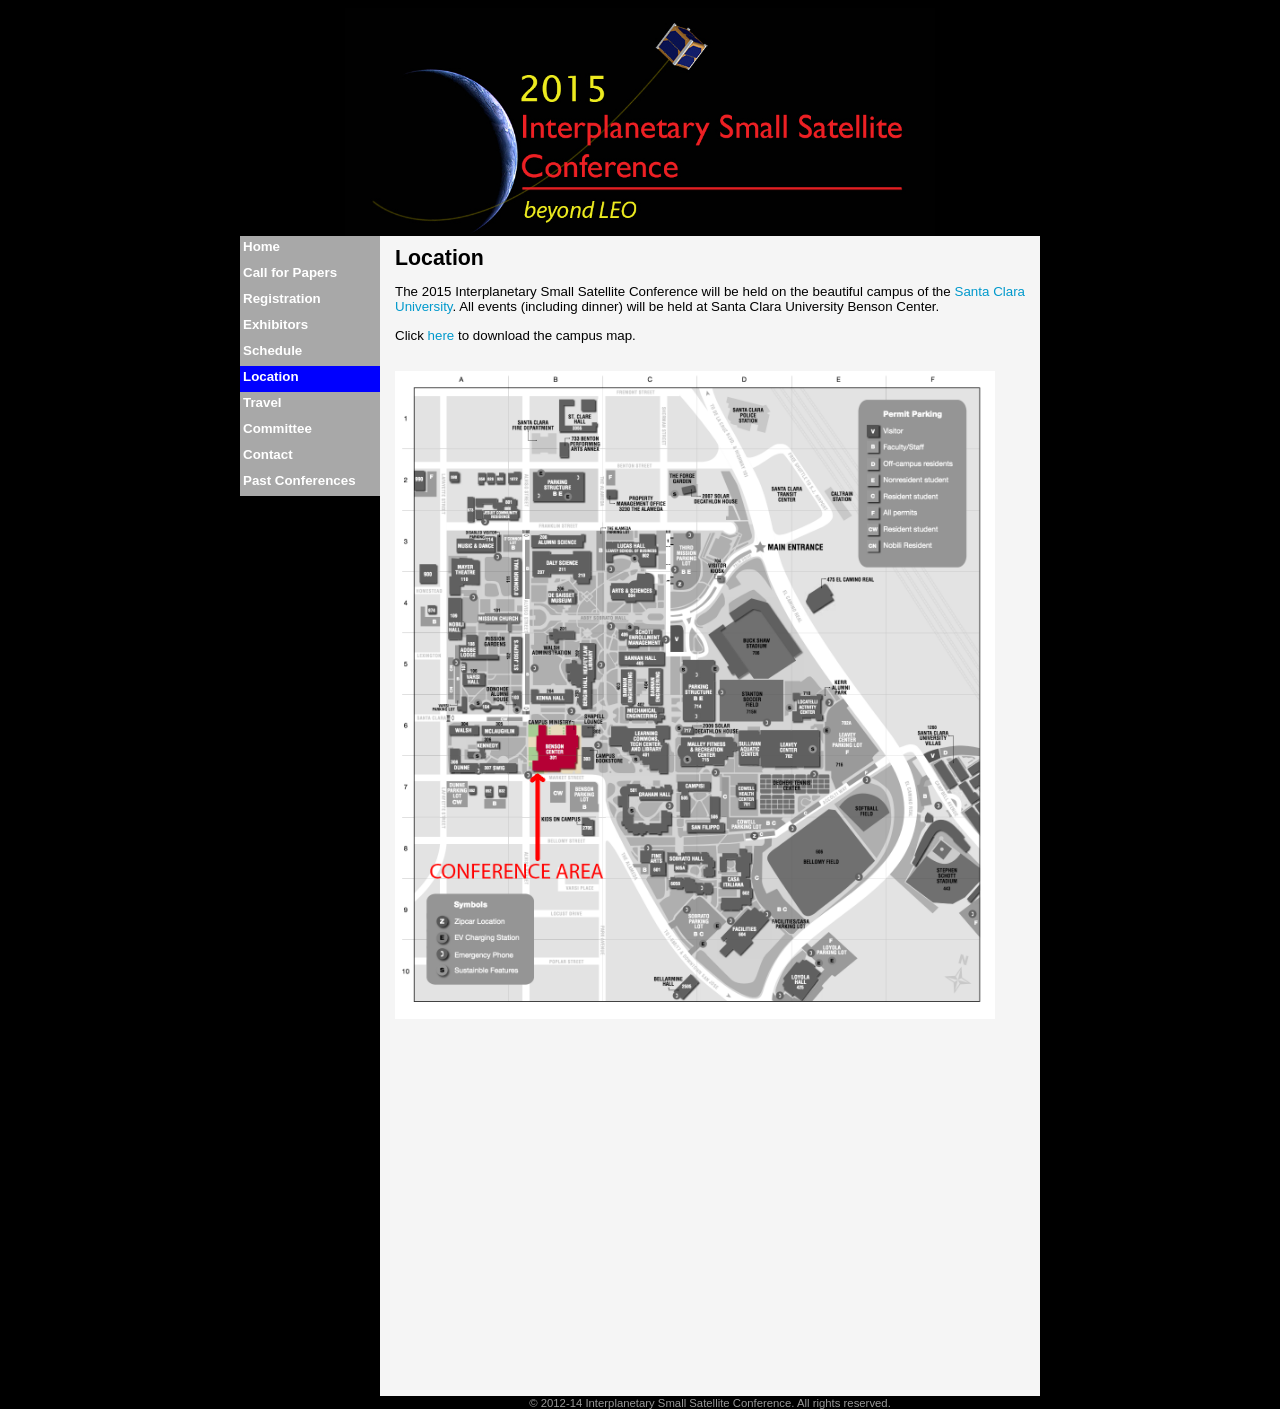
<file: location.html>
<!DOCTYPE html PUBLIC "-//W3C//DTD HTML 4.01//EN">
<html>
<head>
	<title>Interplanetary Small Satellite Conference</title>
	<link rel="stylesheet" type="text/css" href="isscstyle.css"> 
</head>

<!-- header containing conference logo -->
<div id="header">
	<img src="images/issc_logo.jpg" alt="ISSC Home" width="800" align="center" border="0">	
</div>

<!-- central area where almost everything goes -->
<div id="main">

	<!-- navigation bar-->
	<div id="navigation">
		<a href="index.html"><div class="navoff" onmouseover="this.className='navon'" onmouseout="this.className='navoff'">Home</div></a>
		<a href="call.html"><div class="navoff" onmouseover="this.className='navon'" onmouseout="this.className='navoff'">Call for Papers</div></a>
		<a href="registration.html"><div class="navoff" onmouseover="this.className='navon'" onmouseout="this.className='navoff'">Registration</div></a>
		<a href="exhibitors.html"><div class="navoff" onmouseover="this.className='navon'" onmouseout="this.className='navoff'">Exhibitors</div></a>
		<a href="schedule.html"><div class="navoff" onmouseover="this.className='navon'" onmouseout="this.className='navoff'">Schedule</div></a>
		<div class="thispage">Location</div>		
		<a href="travel.html"><div class="navoff" onmouseover="this.className='navon'" onmouseout="this.className='navoff'">Travel</div></a>
		<a href="committee.html"><div class="navoff" onmouseover="this.className='navon'" onmouseout="this.className='navoff'">Committee</div></a>
		<a href="contact.html"><div class="navoff" onmouseover="this.className='navon'" onmouseout="this.className='navoff'">Contact</div></a>
		<a href="past.html"><div class="navoff" onmouseover="this.className='navon'" onmouseout="this.className='navoff'">Past Conferences</div></a>
	</div>

	<!-- main content -->
	<div id="content" style="height:1150px">
	
		<h1>Location</h1>
				
		<p>
			The 2015 Interplanetary Small Satellite Conference will be held on the 
			beautiful campus of the 
			<a href="http://www.scu.edu" target="_blank">Santa Clara University</a>.  
			All events (including dinner) will be held at Santa Clara University Benson Center.</p>
		<p>Click <a href="scu_map.pdf">here</a> to download the campus map.</p>
		<br>
		<img src="images/scu-map.png" alt="Santa Clara University Map" width="600px" align="center" border="0">
		<br>
		<br>
		
	
	</div>
	
	<!-- footer -->
	<div id="footer">
		&copy; 2012-14 Interplanetary Small Satellite Conference.  All rights reserved.
	</div>

</div>

</html>
</file>
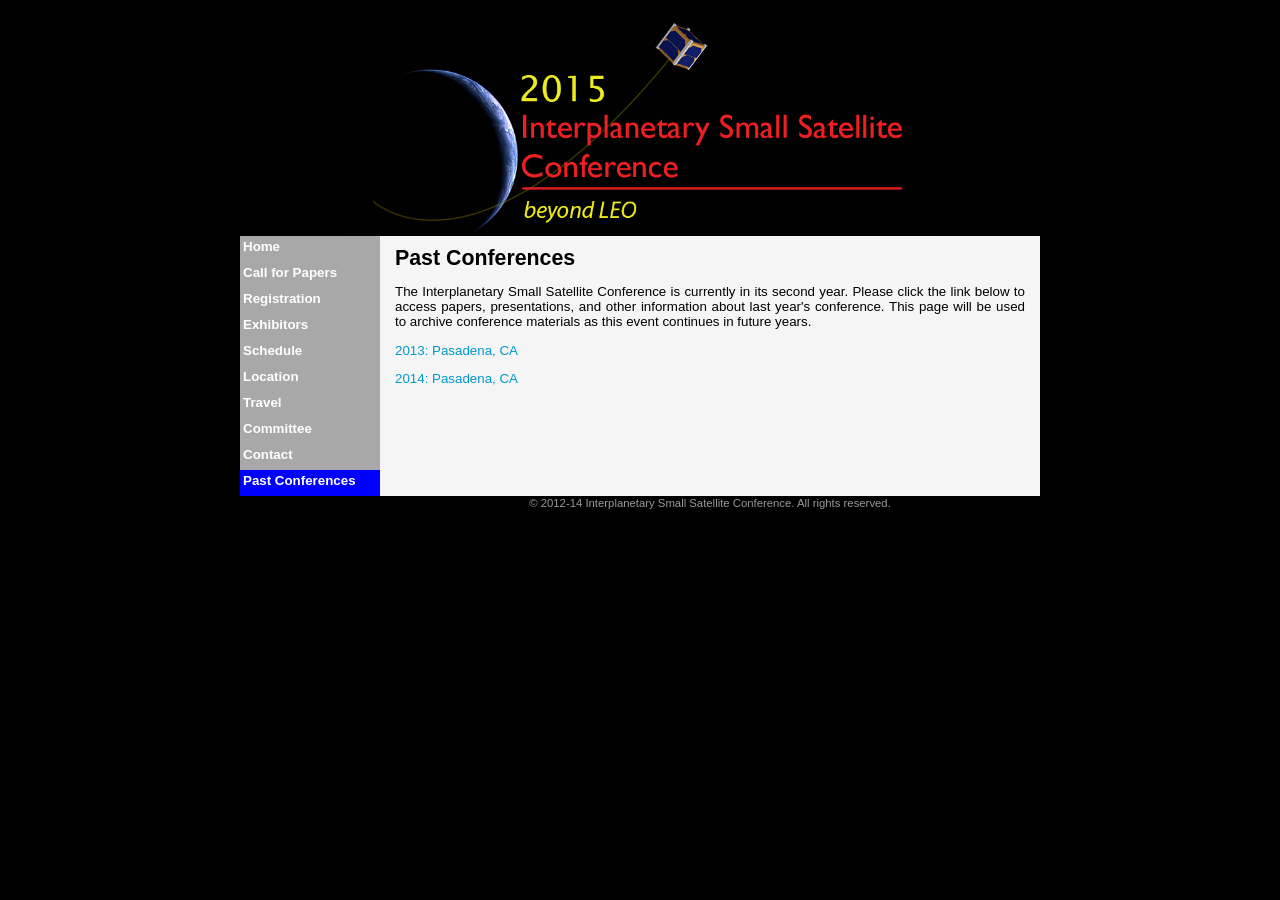
<file: past.html>
<!DOCTYPE html PUBLIC "-//W3C//DTD HTML 4.01//EN">
<html>
<head>
	<title>Interplanetary Small Satellite Conference</title>
	<link rel="stylesheet" type="text/css" href="isscstyle.css"> 
</head>

<!-- header containing conference logo -->
<div id="header">
	<img src="images/issc_logo.jpg" alt="ISSC Home" width="800" align="center" border="0">
</div>

<!-- central area where almost everything goes -->
<div id="main">

	<!-- navigation bar-->
	<div id="navigation">
		<a href="index.html"><div class="navoff" onmouseover="this.className='navon'" onmouseout="this.className='navoff'">Home</div></a>
		<a href="call.html"><div class="navoff" onmouseover="this.className='navon'" onmouseout="this.className='navoff'">Call for Papers</div></a>
		<a href="registration.html"><div class="navoff" onmouseover="this.className='navon'" onmouseout="this.className='navoff'">Registration</div></a>
		<a href="exhibitors.html"><div class="navoff" onmouseover="this.className='navon'" onmouseout="this.className='navoff'">Exhibitors</div></a>
		<a href="schedule.html"><div class="navoff" onmouseover="this.className='navon'" onmouseout="this.className='navoff'">Schedule</div></a>
		<a href="location.html"><div class="navoff" onmouseover="this.className='navon'" onmouseout="this.className='navoff'">Location</div></a>
		<a href="travel.html"><div class="navoff" onmouseover="this.className='navon'" onmouseout="this.className='navoff'">Travel</div></a>
		<a href="committee.html"><div class="navoff" onmouseover="this.className='navon'" onmouseout="this.className='navoff'">Committee</div></a>
		<a href="contact.html"><div class="navoff" onmouseover="this.className='navon'" onmouseout="this.className='navoff'">Contact</div></a>
		<div class="thispage">Past Conferences</div>
	</div>

	<!-- main content -->
	<div id="content" style="height:250px">
	
		<h1>Past Conferences</h1>
						
		<p>
		The Interplanetary Small Satellite Conference is currently in its second year.  
		Please click the link below to access papers, presentations, and other information 
		about last year's conference. This page will be used to archive conference materials 
		as this event continues in future years.
		</p>
		
		<p>
		<a href="./2013/index2013.html" target="_blank">2013: Pasadena, CA</a>
		</p>

		<p>
		<a href="./2014/index2014.html" target="_blank">2014: Pasadena, CA</a>
		</p>
			
	</div>
	
	<!-- footer -->
	<div id="footer">
		&copy; 2012-14 Interplanetary Small Satellite Conference.  All rights reserved.
	</div>

</div>

</html>
</file>
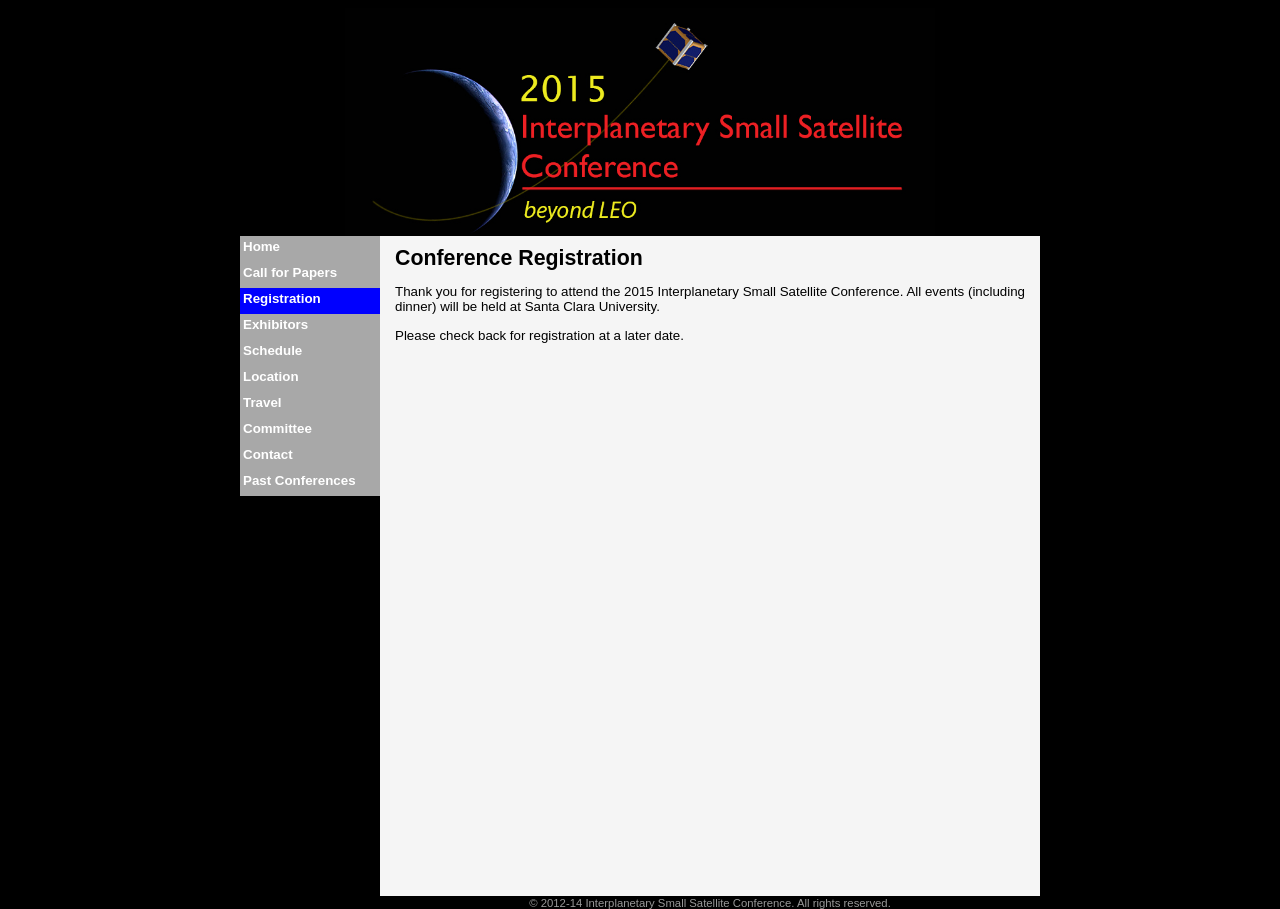
<file: registration.html>
<!DOCTYPE html PUBLIC "-//W3C//DTD HTML 4.01//EN">
<html>
<head>
	<title>Interplanetary Small Satellite Conference</title>
	<link rel="stylesheet" type="text/css" href="isscstyle.css"> 
</head>

<!-- header containing conference logo -->
<div id="header">
	<img src="images/issc_logo.jpg" alt="ISSC Home" width="800" align="center" border="0">	
</div>

<!-- central area where almost everything goes -->
<div id="main">

	<!-- navigation bar-->
	<div id="navigation">
		<a href="index.html"><div class="navoff" onmouseover="this.className='navon'" onmouseout="this.className='navoff'">Home</div></a>
		<a href="call.html"><div class="navoff" onmouseover="this.className='navon'" onmouseout="this.className='navoff'">Call for Papers</div></a>
		<a href="registration.html"><div class="thispage">Registration</div></a>
		<a href="exhibitors.html"><div class="navoff" onmouseover="this.className='navon'" onmouseout="this.className='navoff'">Exhibitors</div></a>
		<a href="schedule.html"><div class="navoff" onmouseover="this.className='navon'" onmouseout="this.className='navoff'">Schedule</div></a>
		<a href="location.html"><div class="navoff" onmouseover="this.className='navon'" onmouseout="this.className='navoff'">Location</div></a>
		<a href="travel.html"><div class="navoff" onmouseover="this.className='navon'" onmouseout="this.className='navoff'">Travel</div></a>
		<a href="committee.html"><div class="navoff" onmouseover="this.className='navon'" onmouseout="this.className='navoff'">Committee</div></a>
		<a href="contact.html"><div class="navoff" onmouseover="this.className='navon'" onmouseout="this.className='navoff'">Contact</div></a>
		<a href="past.html"><div class="navoff" onmouseover="this.className='navon'" onmouseout="this.className='navoff'">Past Conferences</div></a>
	</div>

	<!-- main content -->
	<div id="content" style="height:650px">
	
		<h1>Conference Registration</h1>
		
		<p>
		Thank you for registering to attend the 2015 Interplanetary Small Satellite Conference.  All events (including dinner) will be held at Santa Clara University.
		</p>


		<p>
		Please check back for registration at a later date.
		</p>		
		
	</div>
	
	<!-- footer -->
	<div id="footer">
		&copy; 2012-14 Interplanetary Small Satellite Conference.  All rights reserved.
	</div>

</div>

</html>
</file>
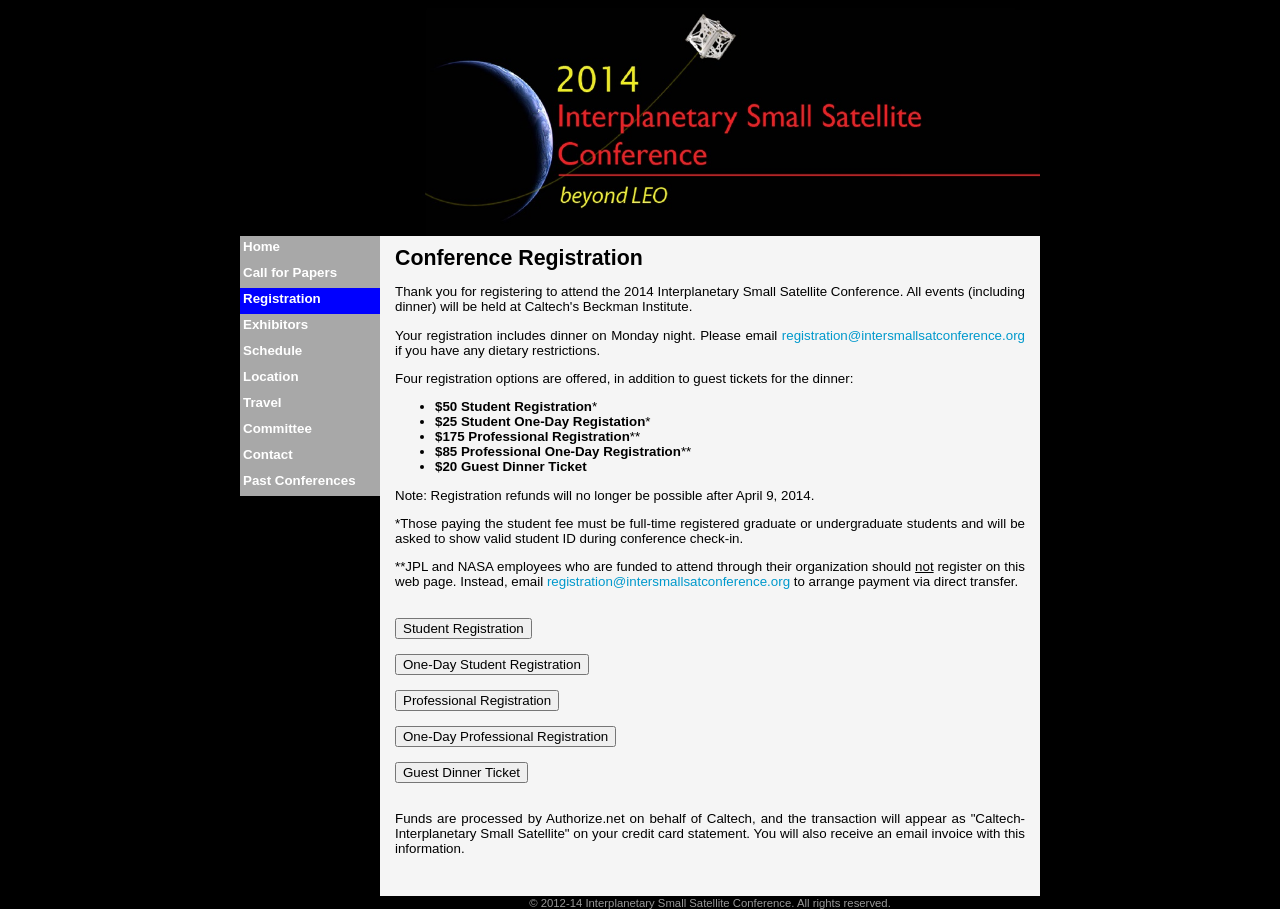
<file: registration2013.html>
<!DOCTYPE html PUBLIC "-//W3C//DTD HTML 4.01//EN">
<!-- saved from url=(0056)http://www.intersmallsatconference.org/registration.html -->
<html><head><meta http-equiv="Content-Type" content="text/html; charset=ISO-8859-1">
	<title>Interplanetary Small Satellite Conference</title>
	<link rel="stylesheet" type="text/css" href="./registration2013_files/isscstyle.css"> 
<style type="text/css"></style></head>

<!-- header containing conference logo -->
<body><div id="header">
	<img src="./registration2013_files/issc_logo.jpg" alt="ISSC Home" width="800" align="center" border="0">	
</div>

<!-- central area where almost everything goes -->
<div id="main">

	<!-- navigation bar-->
	<div id="navigation">
		<a href="http://www.intersmallsatconference.org/index.html"><div class="navoff" onmouseover="this.className=&#39;navon&#39;" onmouseout="this.className=&#39;navoff&#39;">Home</div></a>
		<a href="http://www.intersmallsatconference.org/call.html"><div class="navoff" onmouseover="this.className=&#39;navon&#39;" onmouseout="this.className=&#39;navoff&#39;">Call for Papers</div></a>
		<a href="./registration2013_files/registration2013.html"><div class="thispage">Registration</div></a>
		<a href="http://www.intersmallsatconference.org/exhibitors.html"><div class="navoff" onmouseover="this.className=&#39;navon&#39;" onmouseout="this.className=&#39;navoff&#39;">Exhibitors</div></a>
		<a href="http://www.intersmallsatconference.org/schedule.html"><div class="navoff" onmouseover="this.className=&#39;navon&#39;" onmouseout="this.className=&#39;navoff&#39;">Schedule</div></a>
		<a href="http://www.intersmallsatconference.org/location.html"><div class="navoff" onmouseover="this.className=&#39;navon&#39;" onmouseout="this.className=&#39;navoff&#39;">Location</div></a>
		<a href="http://www.intersmallsatconference.org/travel.html"><div class="navoff" onmouseover="this.className=&#39;navon&#39;" onmouseout="this.className=&#39;navoff&#39;">Travel</div></a>
		<a href="http://www.intersmallsatconference.org/committee.html"><div class="navoff" onmouseover="this.className=&#39;navon&#39;" onmouseout="this.className=&#39;navoff&#39;">Committee</div></a>
		<a href="http://www.intersmallsatconference.org/contact.html"><div class="navoff" onmouseover="this.className=&#39;navon&#39;" onmouseout="this.className=&#39;navoff&#39;">Contact</div></a>
		<a href="http://www.intersmallsatconference.org/past.html"><div class="navoff" onmouseover="this.className=&#39;navon&#39;" onmouseout="this.className=&#39;navoff&#39;">Past Conferences</div></a>
	</div>

	<!-- main content -->
	<div id="content" style="height:650px">
	
		<h1>Conference Registration</h1>
		
		<p>
		Thank you for registering to attend the 2014 Interplanetary Small Satellite Conference.  All events (including dinner) will be held at Caltech's Beckman Institute.
		</p>
		
		<p>
		Your registration includes dinner on Monday night.  Please email 
		<a href="mailto:registration@intersmallsatconference.org">registration@intersmallsatconference.org</a>
		if you have any dietary restrictions.
		</p> 
		<p>
		Four registration options are offered, in addition to guest tickets for the dinner:
		</p><ul>
			<li><b>$50 Student Registration</b>*</li>
			<li><b>$25 Student One-Day Registation</b>*</li>
			<li><b>$175 Professional Registration</b>**</li>
			<li><b>$85 Professional One-Day Registration</b>**</li>
			<li><b>$20 Guest Dinner Ticket</b></li>
		</ul>
		<p></p>
		
		<p>Note: Registration refunds will no longer be possible after April 9, 2014.</p>
	
		<p>
		*Those paying the student fee must be full-time registered graduate or 
		undergraduate students and will be asked to show valid student ID during 
		conference check-in.  
		</p>
		
		<p>
		**JPL and NASA employees who are funded to attend through their organization
		should <u>not</u> register on this web page.  Instead, email 
		<a href="mailto:registration@intersmallsatconference.org">registration@intersmallsatconference.org</a> 
		to arrange payment via direct transfer.
		</p>
		
		<br>
		<form name="PrePage" method="post" action="https://simplecheckout.authorize.net/payment/CatalogPayment.aspx" target="_blank"> <input type="hidden" name="LinkId" value="3cdabd62-577b-4975-a622-280ebcc872fe"> <input type="submit" value="Student Registration"> </form>
		<br>
		<form name="PrePage" method="post" action="https://simplecheckout.authorize.net/payment/CatalogPayment.aspx"> <input type="hidden" name="LinkId" value="8fd826c6-0014-4477-8320-b57cc1fbf691"> <input type="submit" value="One-Day Student Registration"> </form>
		<br>
		<form name="PrePage" method="post" action="https://simplecheckout.authorize.net/payment/CatalogPayment.aspx" target="_blank"> <input type="hidden" name="LinkId" value="8e9e48ea-a52a-4dae-b1a3-c5cb9ff14fcc"> <input type="submit" value="Professional Registration"> </form>
		<br>
		<form name="PrePage" method="post" action="https://simplecheckout.authorize.net/payment/CatalogPayment.aspx"> <input type="hidden" name="LinkId" value="257c19cb-bd0c-4f79-9b16-87ec71974547"> <input type="submit" value="One-Day Professional Registration"> </form>
		<br>
		<form name="PrePage" method="post" action="https://simplecheckout.authorize.net/payment/CatalogPayment.aspx"> <input type="hidden" name="LinkId" value="5aff5466-0a53-48be-9ab4-151c59c5ea9f"> <input type="submit" value="Guest Dinner Ticket"> </form>
		
		<br>
		<p>
		Funds are processed by Authorize.net on behalf of Caltech, and the transaction will appear as 
		"Caltech-Interplanetary Small Satellite" on your credit card statement.  You will 
		also receive an email invoice with this information.  
		</p>		
		
	</div>
	
	<!-- footer -->
	<div id="footer">
		� 2012-14 Interplanetary Small Satellite Conference.  All rights reserved.
	</div>

</div>

</body></html>
</file>
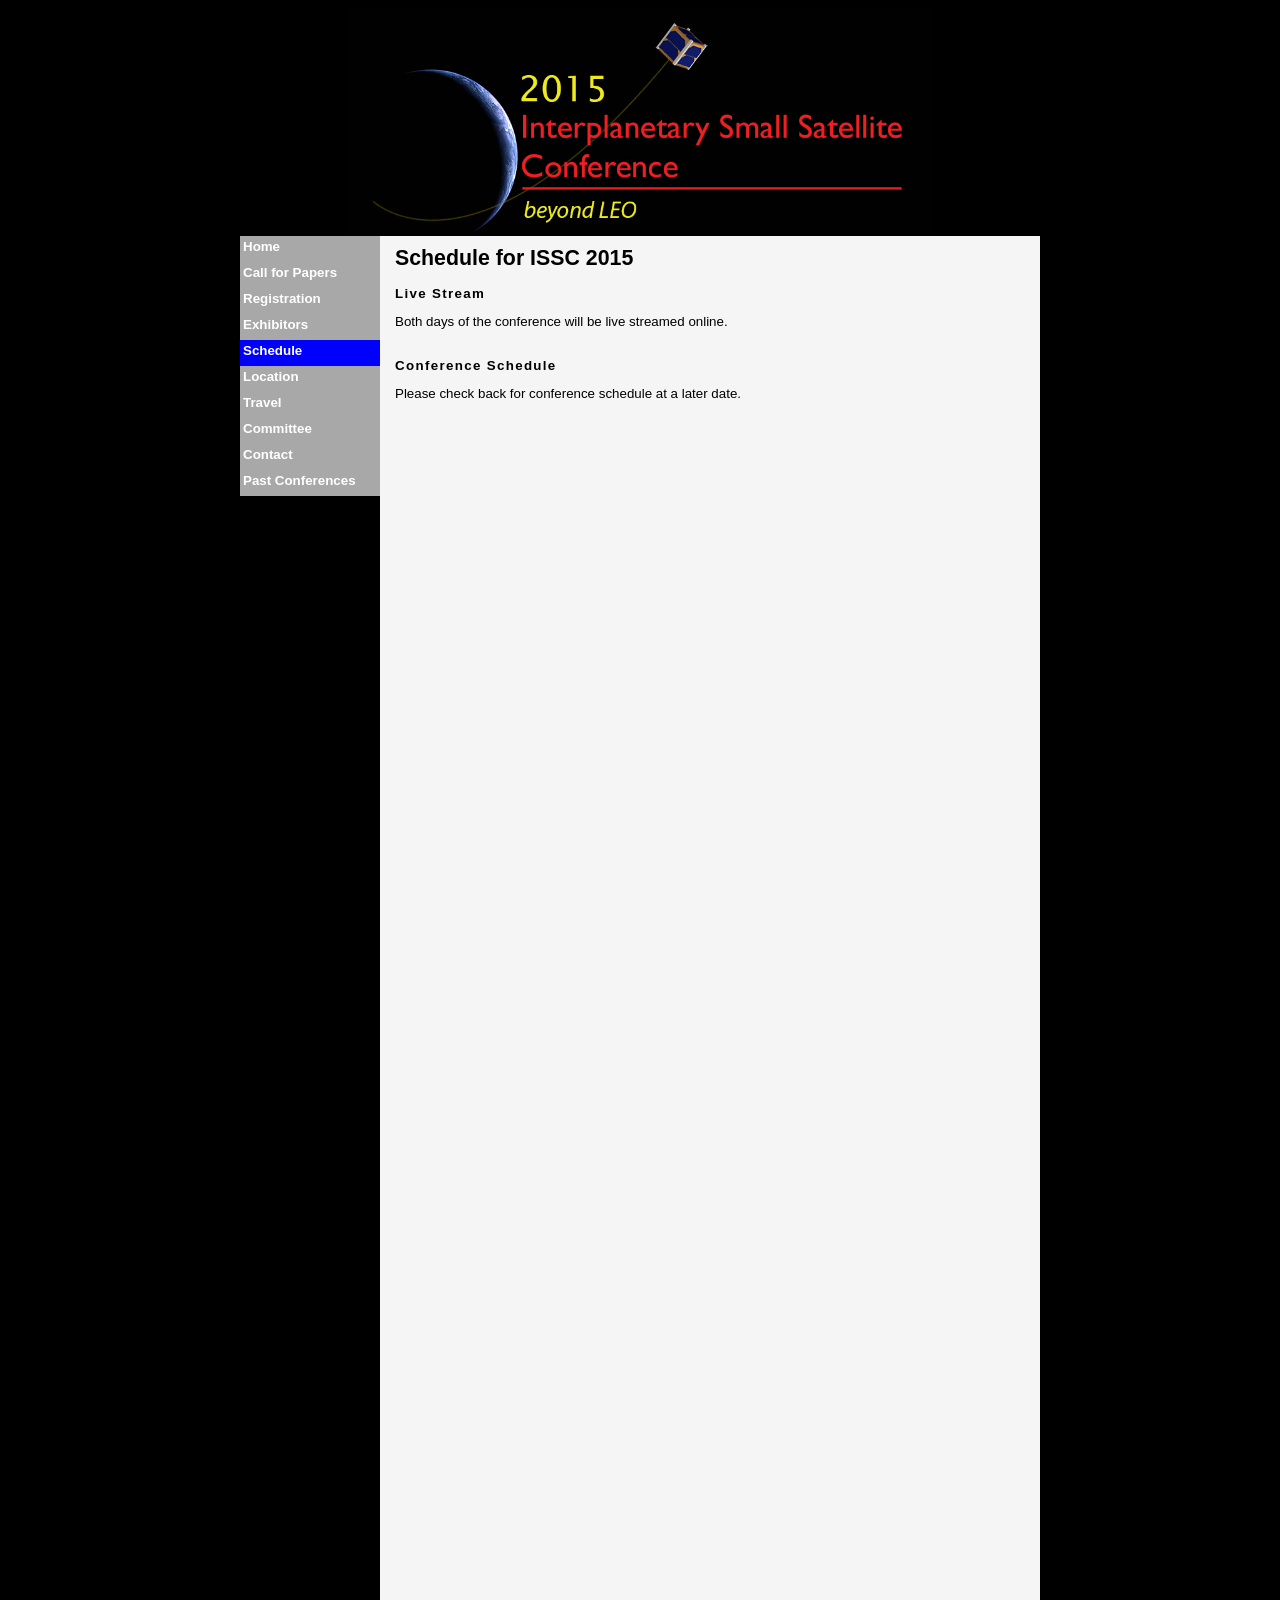
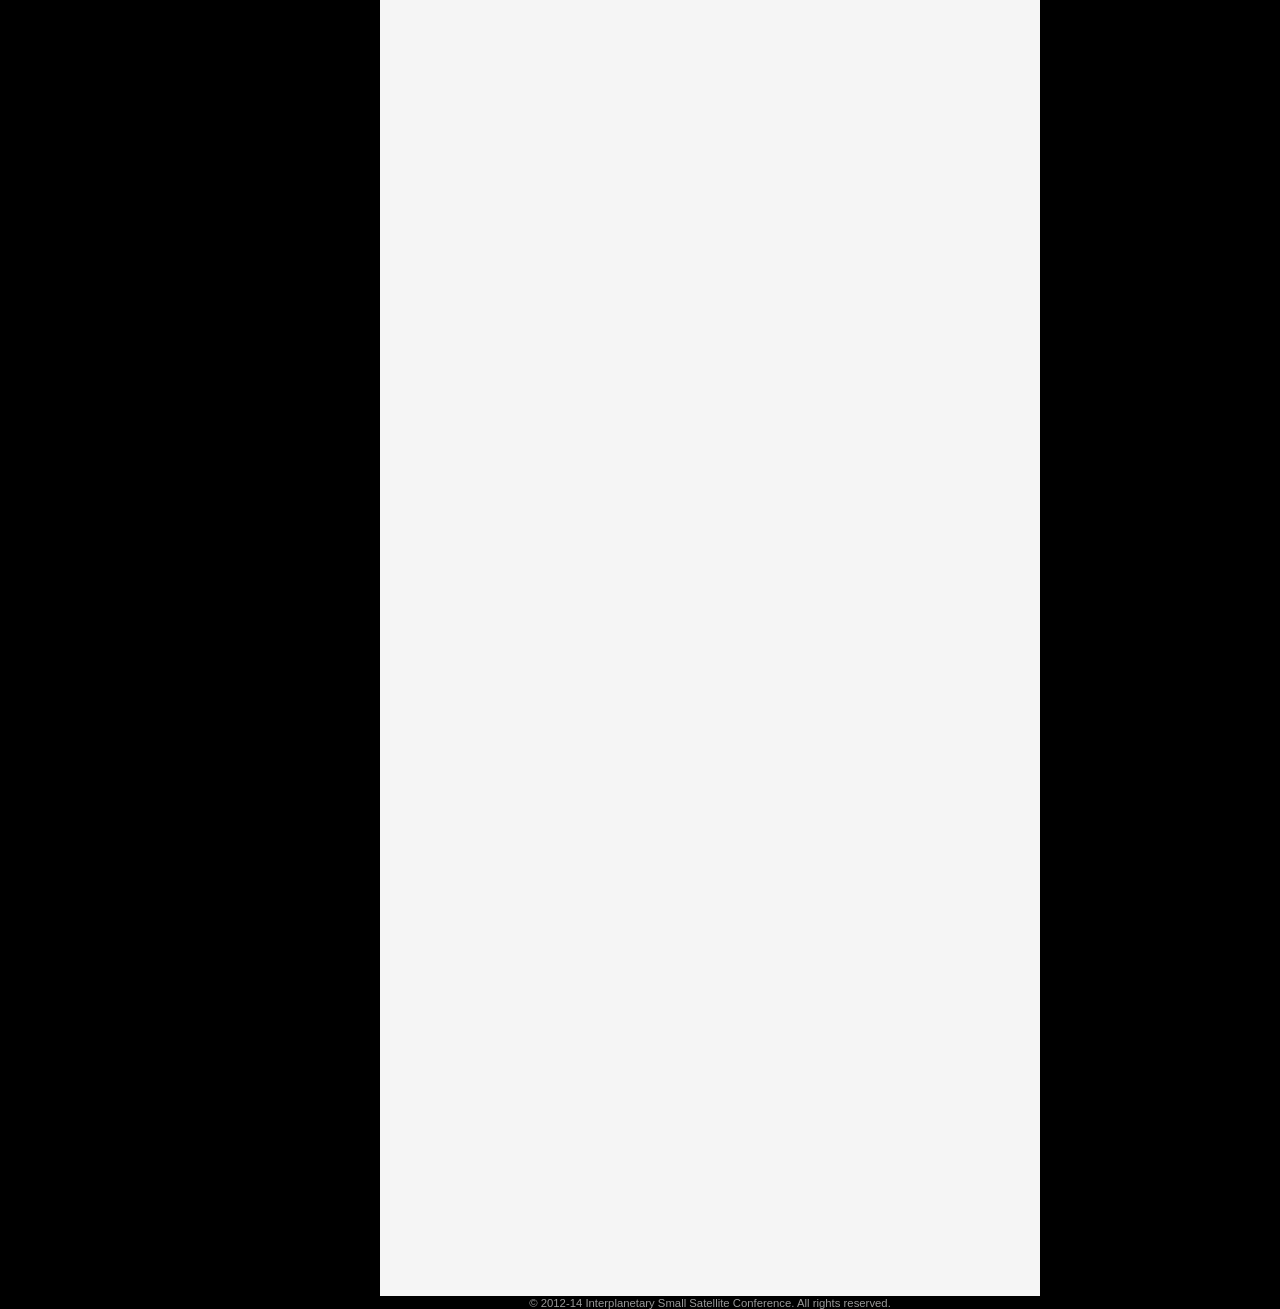
<file: schedule.html>
<!DOCTYPE html PUBLIC "-//W3C//DTD HTML 4.01//EN">
<html>
<head>
	<title>Interplanetary Small Satellite Conference</title>
	<link rel="stylesheet" type="text/css" href="isscstyle.css"> 
</head>

<!-- header containing conference logo -->
<div id="header">
	<img src="images/issc_logo.jpg" alt="ISSC Home" width="800" align="center" border="0">	
</div>

<!-- central area where almost everything goes -->
<div id="main">

	<!-- navigation bar-->
	<div id="navigation">
		<a href="index.html"><div class="navoff" onmouseover="this.className='navon'" onmouseout="this.className='navoff'">Home</div></a>
		<a href="call.html"><div class="navoff" onmouseover="this.className='navon'" onmouseout="this.className='navoff'">Call for Papers</div></a>
		<a href="registration.html"><div class="navoff" onmouseover="this.className='navon'" onmouseout="this.className='navoff'">Registration</div></a>
		<a href="exhibitors.html"><div class="navoff" onmouseover="this.className='navon'" onmouseout="this.className='navoff'">Exhibitors</div></a>
		<a href="schedule.html"><div class="thispage">Schedule</div></a>
		<a href="location.html"><div class="navoff" onmouseover="this.className='navon'" onmouseout="this.className='navoff'">Location</div></a>
		<a href="travel.html"><div class="navoff" onmouseover="this.className='navon'" onmouseout="this.className='navoff'">Travel</div></a>
		<a href="committee.html"><div class="navoff" onmouseover="this.className='navon'" onmouseout="this.className='navoff'">Committee</div></a>
		<a href="contact.html"><div class="navoff" onmouseover="this.className='navon'" onmouseout="this.className='navoff'">Contact</div></a>
		<a href="past.html"><div class="navoff" onmouseover="this.className='navon'" onmouseout="this.className='navoff'">Past Conferences</div></a>
	</div>

	<!-- main content -->
	<div id="content" style="height:2650px">
	
		<h1>Schedule for ISSC 2015</h1>
		<br>
		<h3>Live Stream</h3>
		<p>Both days of the conference will be live streamed online.</p>
		<br>
		<h3>Conference Schedule</h3>

		<p>Please check back for conference schedule at a later date.</p>
	</div>
	<!-- footer -->
	<div id="footer">
		&copy; 2012-14 Interplanetary Small Satellite Conference.  All rights reserved.
	</div>

</div>
		
</html>
</file>
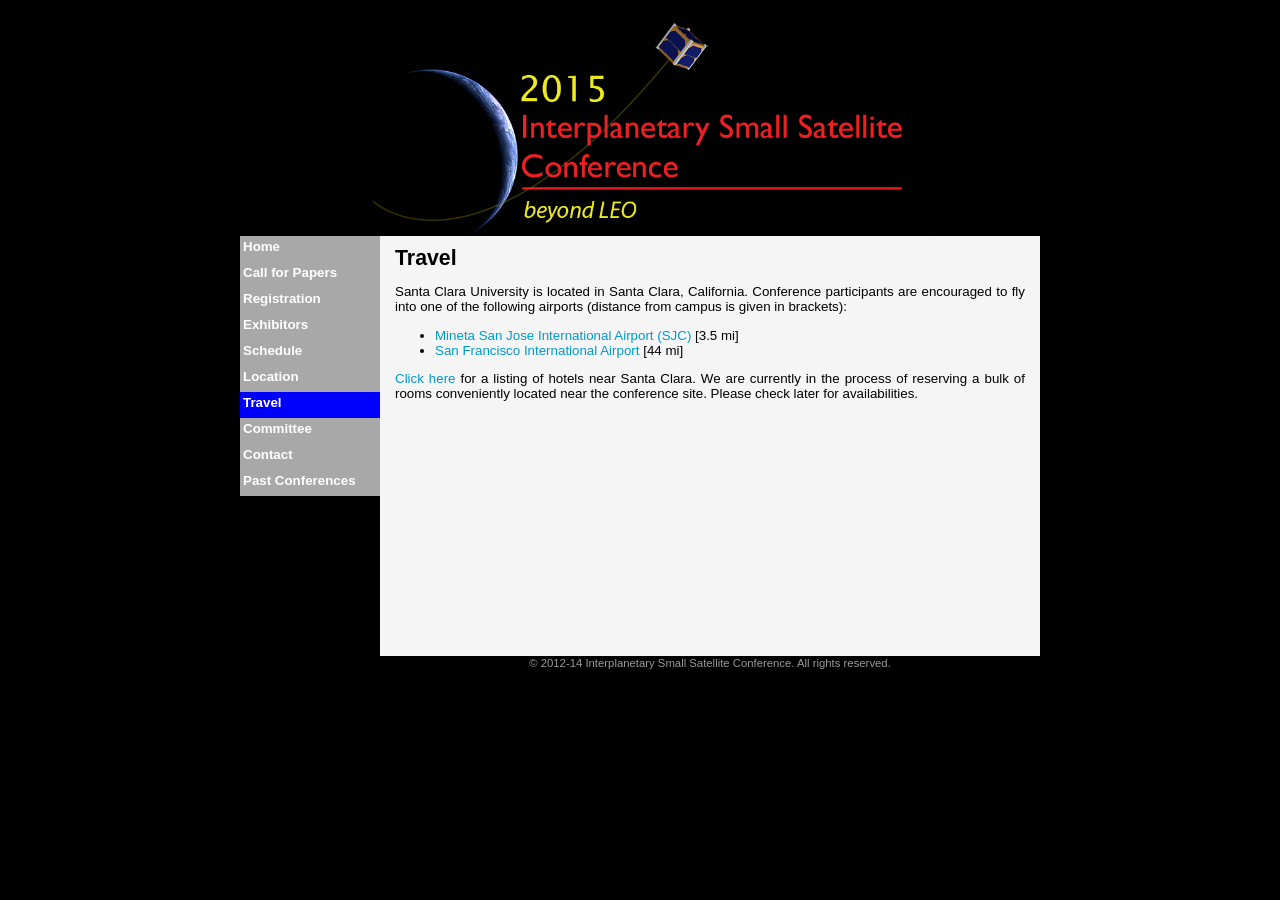
<file: travel.html>
<!DOCTYPE html PUBLIC "-//W3C//DTD HTML 4.01//EN">
<html>
<head>
	<title>Interplanetary Small Satellite Conference</title>
	<link rel="stylesheet" type="text/css" href="isscstyle.css"> 
</head>

<!-- header containing conference logo -->
<div id="header">
	<img src="images/issc_logo.jpg" alt="ISSC Home" width="800" align="center" border="0">	
</div>

<!-- central area where almost everything goes -->
<div id="main">

	<!-- navigation bar-->
	<div id="navigation">
		<a href="index.html"><div class="navoff" onmouseover="this.className='navon'" onmouseout="this.className='navoff'">Home</div></a>
		<a href="call.html"><div class="navoff" onmouseover="this.className='navon'" onmouseout="this.className='navoff'">Call for Papers</div></a>
		<a href="registration.html"><div class="navoff" onmouseover="this.className='navon'" onmouseout="this.className='navoff'">Registration</div></a>
		<a href="exhibitors.html"><div class="navoff" onmouseover="this.className='navon'" onmouseout="this.className='navoff'">Exhibitors</div></a>
		<a href="schedule.html"><div class="navoff" onmouseover="this.className='navon'" onmouseout="this.className='navoff'">Schedule</div></a>
		<a href="location.html"><div class="navoff" onmouseover="this.className='navon'" onmouseout="this.className='navoff'">Location</div></a>
		<div class="thispage">Travel</div>
		<a href="committee.html"><div class="navoff" onmouseover="this.className='navon'" onmouseout="this.className='navoff'">Committee</div></a>
		<a href="contact.html"><div class="navoff" onmouseover="this.className='navon'" onmouseout="this.className='navoff'">Contact</div></a>
		<a href="past.html"><div class="navoff" onmouseover="this.className='navon'" onmouseout="this.className='navoff'">Past Conferences</div></a>
	</div>

	<!-- main content -->
	<div id="content" style="height:410px">
	
		<h1>Travel</h1>
		
				
		<p>
		Santa Clara University is located in Santa Clara, California.  Conference participants are encouraged to fly into one of the 
		following airports (distance from campus is given in brackets):
		<ul>
			<li><a href="http://www.flysanjose.com" target="_blank">Mineta San Jose International Airport (SJC)</a> [3.5 mi]</li>
			<li><a href="http://www.flysfo.com" target="_blank">San Francisco International Airport</a> [44 mi]</li>
		</ul>
		</p>
		
		<p>
		<a href="https://www.google.com/maps/search/Hotels+in+Santa+Clara,+CA/@37.365109,-121.942406,13z?hl=en-US" target="_blank"> Click here</a> for a listing of hotels near Santa Clara. We are currently in the process of reserving a bulk of rooms conveniently located near the conference site. Please check later for availabilities.

		</p>
		
	
	</div>

	<!-- footer -->
	<div id="footer">
		&copy; 2012-14 Interplanetary Small Satellite Conference.  All rights reserved.
	</div>
	
</div>

</html>
</file>
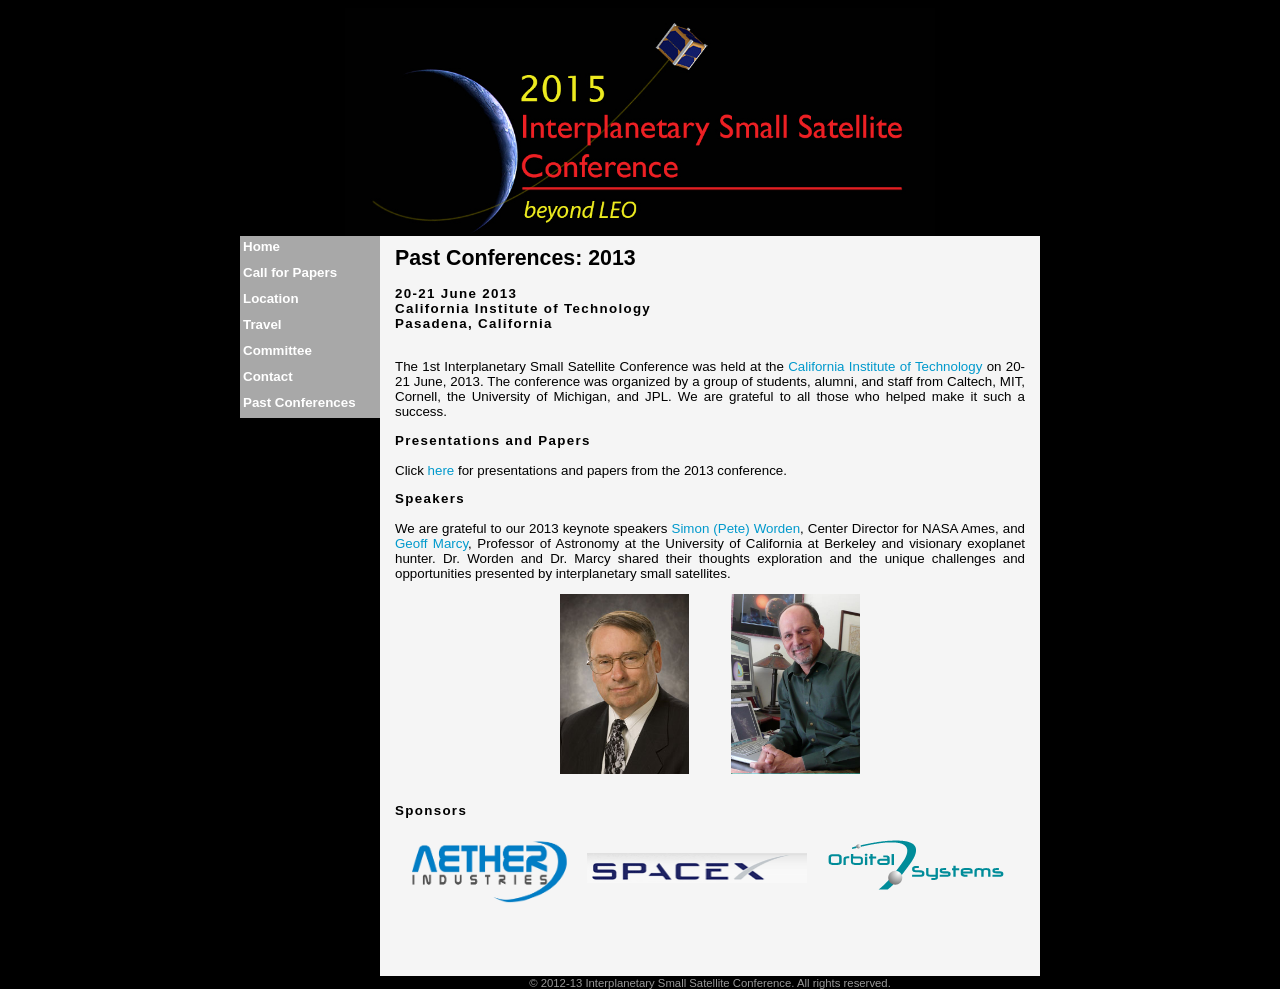
<file: 2013/index2013.html>
<!DOCTYPE html PUBLIC "-//W3C//DTD HTML 4.01//EN">
<html>
<head>
	<title>Interplanetary Small Satellite Conference</title>
	<link rel="stylesheet" type="text/css" href="../isscstyle.css"> 
</head>

<!-- header containing conference logo -->
<div id="header">
	<img src="../images/issc_logo.jpg" alt="ISSC Home" width="800" align="center" border="0">	
</div>

<!-- central area where almost everything goes -->
<div id="main">

	<!-- navigation bar-->
	<div id="navigation">
		<a href="../index.html"><div class="navoff" onmouseover="this.className='navon'" onmouseout="this.className='navoff'">Home</div></a>
		<a href="../call.html"><div class="navoff" onmouseover="this.className='navon'" onmouseout="this.className='navoff'">Call for Papers</div></a>
		<a href="../location.html"><div class="navoff" onmouseover="this.className='navon'" onmouseout="this.className='navoff'">Location</div></a>
		<a href="../travel.html"><div class="navoff" onmouseover="this.className='navon'" onmouseout="this.className='navoff'">Travel</div></a>
		<a href="../committee.html"><div class="navoff" onmouseover="this.className='navon'" onmouseout="this.className='navoff'">Committee</div></a>
		<a href="../contact.html"><div class="navoff" onmouseover="this.className='navon'" onmouseout="this.className='navoff'">Contact</div></a>
		<a href="../past.html"><div class="navoff" onmouseover="this.className='navon'" onmouseout="this.className='navoff'">Past Conferences</div></a>
	</div>

	<!-- main content -->
	<div id="content" style="height:730px">
	
		<h1>Past Conferences: 2013</h1>
		
		<br>
		<h3>20-21 June 2013</h3>
		<h3>California Institute of Technology</h3>
		<h3>Pasadena, California</h3>
		
		<br>
		<p>
		The 1st Interplanetary Small Satellite Conference was held at the 
		<a href="http://www.caltech.edu" target="_blank">California Institute of 
		Technology</a> on 20-21 June, 2013.  The conference was organized by a group of 
		students, alumni, and staff from Caltech, MIT, Cornell, the University of Michigan, and JPL.
		We are grateful to all those who helped make it such a success.
		</p>
		
		<p>
		<h3>Presentations and Papers</h3>
		<br>
		Click <a href="materials2013.html">here</a> for presentations and papers from the 2013 conference.
		</p>
		
		<p>
		<h3>Speakers</h3>
		<br>
		We are grateful to our 2013 keynote speakers 
		<a href="http://www.nasa.gov/centers/ames/about/centerdirector.html" target="_blank">Simon (Pete) Worden</a>, 
		Center Director for NASA Ames, and 
		<a href="http://astro.berkeley.edu/people/faculty/marcy.html" target="_blank">Geoff Marcy</a>, 
		Professor of Astronomy at the University of California at Berkeley and visionary exoplanet hunter.  
		Dr. Worden and Dr. Marcy shared their thoughts exploration and the unique challenges and 
		opportunities presented by interplanetary small satellites. 
		</p>
		
		<div id="picbar" style="width:300px">
			<a href="http://www.nasa.gov/centers/ames/about/centerdirector.html" target="_blank"><img src="images2013/worden.jpg" alt="Worden" height="180" align="left" border="0"></a>
			<a href="http://astro.berkeley.edu/people/faculty/marcy.html" target="_blank"><img src="images2013/marcy.jpg" alt="Marcy" height="180" align="right" border="0"></a>
		</div>
		
		<br>
		<p>
		<h3>Sponsors</h3>
		<div id="picbar" style="height:90px">
			<a href="http://www.projectaether.org/" target="_blank" style="padding-right:10pt"><img src="images2013/logo_aether.png" alt="Project Aether" height="70" align="center" border="0"></a>
			<a href="http://www.spacex.com/" target="_blank" style="padding-right:10pt"><img src="images2013/logo_spacex.png" alt="SpaceX" width="220" align="center" border="0"></a>
			<a href="http://www.orbitalsystems.com/" target="_blank"><img src="images2013/logo_orbital.svg" alt="Orbital Systems" height="100" align="center" border="0"></a>
		</div>
		</p>
		
	</div>
	
	<!-- footer -->
	<div id="footer">
		&copy; 2012-13 Interplanetary Small Satellite Conference.  All rights reserved.
	</div>

</div>
		
</html>
</file>
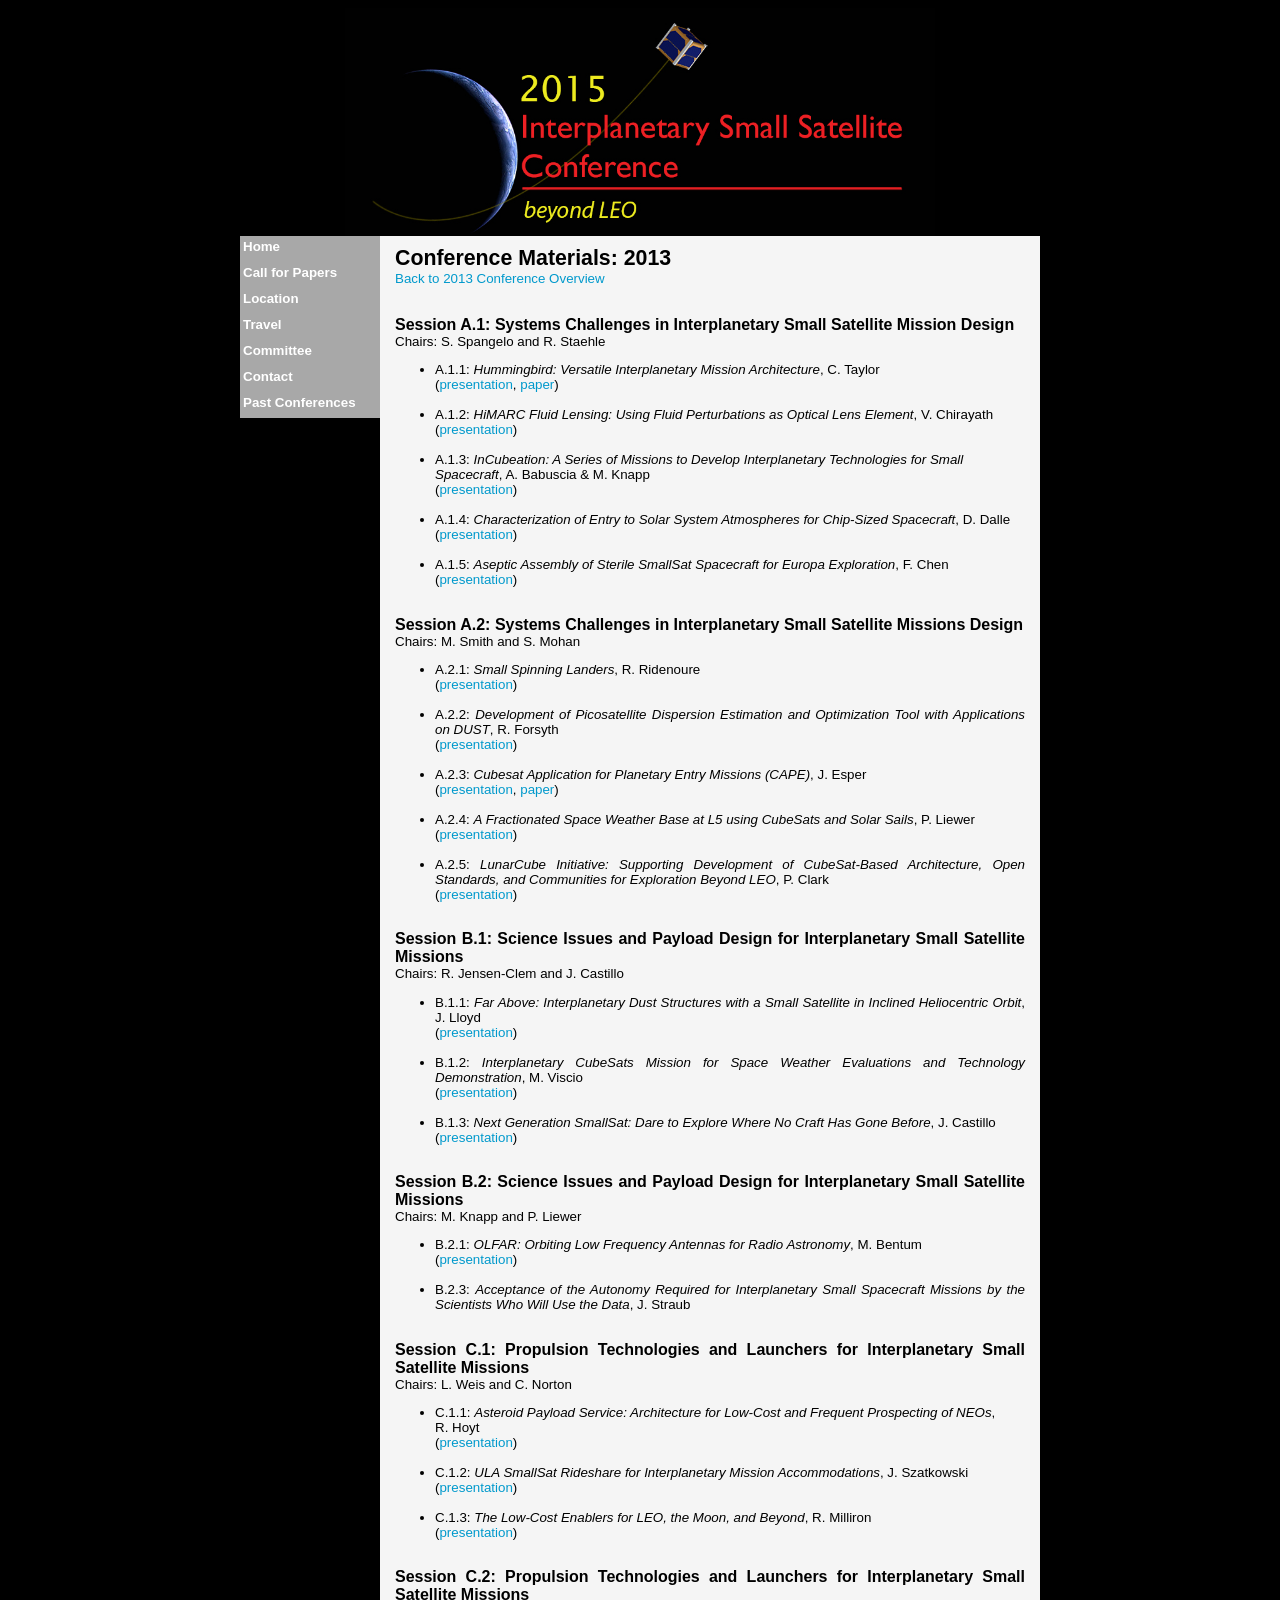
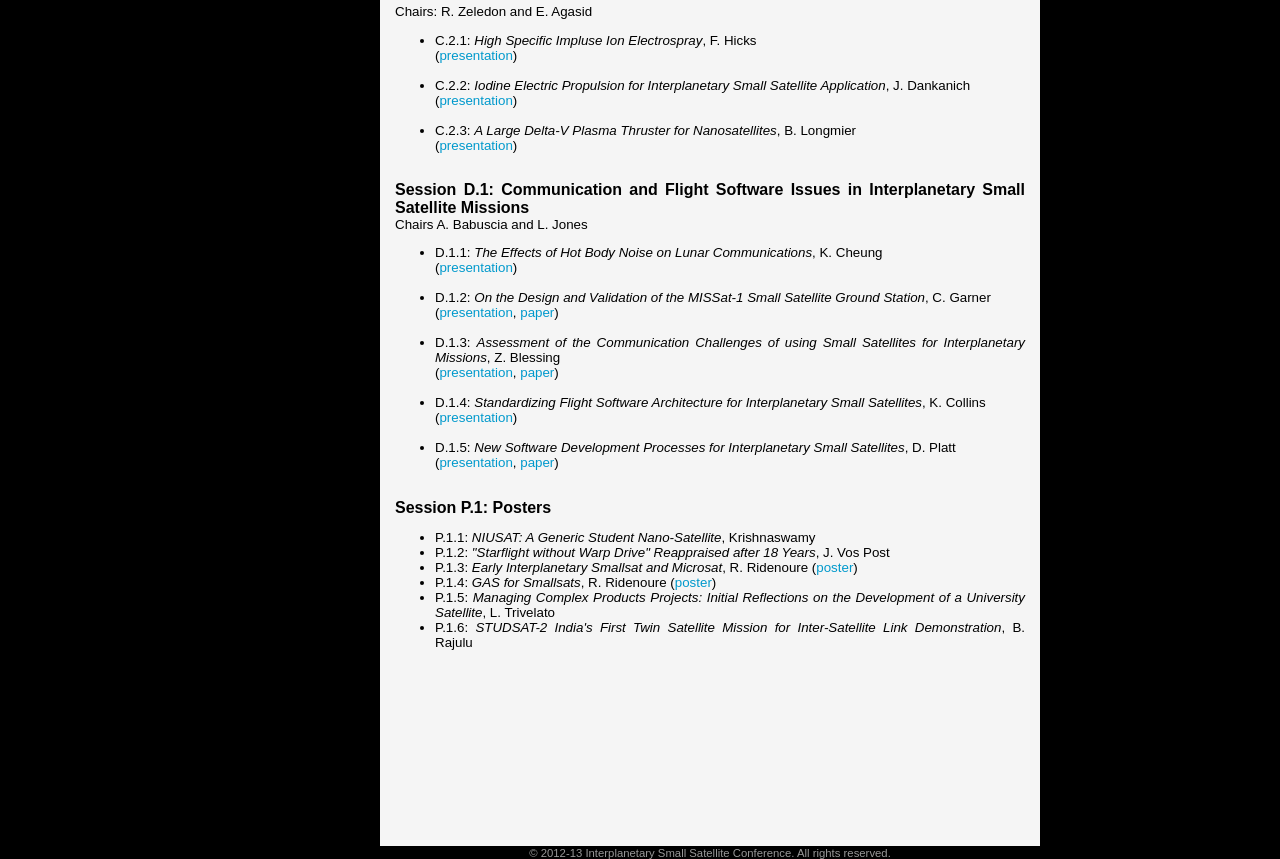
<file: 2013/materials2013.html>
<!DOCTYPE HTML PUBLIC "-//W3C//DTD HTML 4.0 Transitional//EN">
<html>
<head>
	<title>Interplanetary Small Satellite Conference</title>
	<link rel="stylesheet" type="text/css" href="../isscstyle.css">
</head>

<!-- header containing conference logo -->
<div id="header">
	<img border="0" alt="ISSC Home" align="center" src="../images/issc_logo.jpg" width="800">	
</div>

<!-- central area where almost everything goes -->
<div id="main">

<!-- navigation bar-->
	<div id="navigation">
		<a href="../index.html"><div class="navoff" onmouseover="this.className='navon'" onmouseout="this.className='navoff'">Home</div></a>
		<a href="../call.html"><div class="navoff" onmouseover="this.className='navon'" onmouseout="this.className='navoff'">Call for Papers</div></a>
		<a href="../location.html"><div class="navoff" onmouseover="this.className='navon'" onmouseout="this.className='navoff'">Location</div></a>
		<a href="../travel.html"><div class="navoff" onmouseover="this.className='navon'" onmouseout="this.className='navoff'">Travel</div></a>
		<a href="../committee.html"><div class="navoff" onmouseover="this.className='navon'" onmouseout="this.className='navoff'">Committee</div></a>
		<a href="../contact.html"><div class="navoff" onmouseover="this.className='navon'" onmouseout="this.className='navoff'">Contact</div></a>
		<a href="../past.html"><div class="navoff" onmouseover="this.className='navon'" onmouseout="this.className='navoff'">Past Conferences</div></a>
	</div>
	
	<!-- main content -->
	<div id="content" style="height: 2200px">
	
		<h1>Conference Materials: 2013</h1>
		<a href="index2013.html">Back to 2013 Conference Overview</a>
		<br>
		<br>
		<br>
		
		<a name="A1"></a>
		<h2>Session A.1: Systems Challenges in Interplanetary Small Satellite Mission Design</h2>	
		Chairs: S. Spangelo and R. Staehle
		
		<ul style="text-align:left">
			<li>A.1.1: <i>Hummingbird: Versatile Interplanetary Mission Architecture</i>, C. Taylor<br>
			(<a href="./docs20132013/A.1.1_Taylor_Presentation.pdf" target="_blank">presentation</a>, <a href="./docs20132013/A.1.1_Taylor_Paper.pdf" target="_blank">paper</a>)</li>
			<br>
			<li>A.1.2: <i>HiMARC Fluid Lensing: Using Fluid Perturbations as Optical Lens Element</i>, V. Chirayath<br>
			(<a href="./docs2013/A.1.2_Chirayath_Presentation.pdf" target="_blank">presentation</a>)</li>
			<br>
			<li>A.1.3: <i>InCubeation: A Series of Missions to Develop Interplanetary Technologies for Small Spacecraft</i>, A. Babuscia & M. Knapp<br>
			(<a href="./docs2013/A.1.3_Babuscia_Presentation.pdf" target="_blank">presentation</a>)</li>
			<br>
			<li>A.1.4: <i>Characterization of Entry to Solar System Atmospheres for Chip-Sized Spacecraft</i>, D. Dalle<br>
			(<a href="./docs2013/A.1.4_Dalle_Presentation.pdf" target="_blank">presentation</a>)</li>
			<br>
			<li>A.1.5: <i>Aseptic Assembly of Sterile SmallSat Spacecraft for Europa Exploration</i>, F. Chen<br>
			(<a href="./docs2013/A.1.5_Chen_Presentation.pdf" target="_blank">presentation</a>)</li>
		</ul>
		
		<br>
		<a name="A2"></a>
		<h2>Session A.2:  Systems Challenges in Interplanetary Small Satellite Missions Design</h2>
		Chairs: M. Smith and S. Mohan

		<ul>
			<li>A.2.1: <i>Small Spinning Landers</i>, R. Ridenoure<br>
			(<a href="./docs2013/A.2.1_Ridenoure_Presentation.pdf" target="_blank">presentation</a>)</li>
			<br>
			<li>A.2.2: <i>Development of Picosatellite Dispersion Estimation and Optimization Tool with Applications on DUST</i>, R. Forsyth<br>
			(<a href="./docs2013/A.2.2_Forsyth_Presentation.pdf" target="_blank">presentation</a>)</li>
			<br>
			<li>A.2.3: <i>Cubesat Application for Planetary Entry Missions (CAPE)</i>, J. Esper<br>
			(<a href="./docs2013/A.2.3_Esper_Presentation.pdf" target="_blank">presentation</a>, <a href="./docs2013/A.2.3_Esper_Paper.pdf" target="_blank">paper</a>)</li>
			<br>
			<li>A.2.4: <i>A Fractionated Space Weather Base at L5 using CubeSats and Solar Sails</i>, P. Liewer<br>
			(<a href="./docs2013/A.2.4_Liewer_Presentation.pdf" target="_blank">presentation</a>)</li>
			<br>
			<li>A.2.5: <i>LunarCube Initiative: Supporting Development of CubeSat-Based Architecture, Open Standards, and Communities for Exploration Beyond LEO</i>, P. Clark<br>
			(<a href="./docs2013/A.2.5_Clark_Presentation.pdf" target="_blank">presentation</a>)</li>
		</ul>
		
		<br>
		<a name="B1"></a>
		<h2>Session B.1: Science Issues and Payload Design for Interplanetary Small Satellite Missions</h2>
		Chairs: R. Jensen-Clem and J. Castillo
		
		<ul>
			<li>B.1.1: <i>Far Above: Interplanetary Dust Structures with a Small Satellite in Inclined Heliocentric Orbit</i>, J. Lloyd<br>
			(<a href="./docs2013/B.1.1_Lloyd_Presentation.pdf" target="_blank">presentation</a>)</li>
			<br>
			<li>B.1.2: <i>Interplanetary CubeSats Mission for Space Weather Evaluations and Technology Demonstration</i>, M. Viscio<br>
			(<a href="./docs2013/B.1.2_Viscio_Presentation.pdf" target="_blank">presentation</a>)</li>
			<br>
			<li>B.1.3: <i>Next Generation SmallSat: Dare to Explore Where No Craft Has Gone Before</i>, J. Castillo<br>
			(<a href="./docs2013/B.1.3_Castillo_Presentation.pdf" target="_blank">presentation</a>)</li>
		</ul>

		<br>
		<a name="B2"></a>
		<h2>Session B.2: Science Issues and Payload Design for Interplanetary Small Satellite Missions</h2>
		Chairs: M. Knapp and P. Liewer
		
		<ul>
			<li>B.2.1: <i>OLFAR: Orbiting Low Frequency Antennas for Radio Astronomy</i>, M. Bentum<br>
			(<a href="./docs2013/B.2.1_Bentum_Presentation.pdf" target="_blank">presentation</a>)</li>
			<br>
			<li>B.2.3: <i>Acceptance of the Autonomy Required for Interplanetary Small Spacecraft Missions by the Scientists Who Will Use the Data</i>, J. Straub</li>
		</ul>

		<br>
		<a name="C1"></a>
		<h2>Session C.1:  Propulsion Technologies and Launchers for Interplanetary Small Satellite Missions</h2>
		Chairs: L. Weis and C. Norton
		
		<ul>
			<li>C.1.1: <i>Asteroid Payload Service: Architecture for Low-Cost and Frequent Prospecting of NEOs</i>, <br>R. Hoyt<br>
			(<a href="./docs2013/C.1.1_Hoyt_Presentation.pdf" target="_blank">presentation</a>)</li>
			<br>
			<li>C.1.2: <i>ULA SmallSat Rideshare for Interplanetary Mission Accommodations</i>, J. Szatkowski<br>
			(<a href="./docs2013/C.1.2_Szatkowski_Presentation.pdf" target="_blank">presentation</a>)</li>
			<br>
			<li>C.1.3: <i>The Low-Cost Enablers for LEO, the Moon, and Beyond</i>, R. Milliron<br>
			(<a href="./docs2013/C.1.3_Milliron_Presentation.pdf" target="_blank">presentation</a>)</li>
		</ul>

		<br>
		<a name="C2"></a>
		<h2>Session C.2:  Propulsion Technologies and Launchers for Interplanetary Small Satellite Missions</h2>
		Chairs: R. Zeledon and E. Agasid
		
		<ul>
			<li>C.2.1: <i>High Specific Impluse Ion Electrospray</i>, F. Hicks<br>
			(<a href="./docs2013/C.2.1_Hicks_Presentation.pdf" target="_blank">presentation</a>)</li>
			<br>
			<li>C.2.2: <i>Iodine Electric Propulsion for Interplanetary Small Satellite Application</i>, J. Dankanich<br>
			(<a href="./docs2013/C.2.2_Dankanich_Presentation.pdf" target="_blank">presentation</a>)</li>
			<br>
			<li>C.2.3: <i>A Large Delta-V Plasma Thruster for Nanosatellites</i>, B. Longmier<br>
			(<a href="./docs2013/C.2.3_Longmier_Presentation.pdf" target="_blank">presentation</a>)</li>
		</ul>

		<br>
		<a name="D1"></a>
		<h2>Session D.1:  Communication and Flight Software Issues in Interplanetary Small Satellite Missions</h2>
		Chairs A. Babuscia and L. Jones
		
		<ul>
			<li>D.1.1: <i>The Effects of Hot Body Noise on Lunar Communications</i>, K. Cheung<br>
			(<a href="./docs2013/D.1.1_Cheung_Presentation.pdf" target="_blank">presentation</a>)</li>
			<br>
			<li>D.1.2: <i>On the Design and Validation of the MISSat-1 Small Satellite Ground Station</i>, C. Garner<br>
			(<a href="./docs2013/D.1.2_Garner_Presentation.pdf" target="_blank">presentation</a>, <a href="./docs2013/D.1.2_Garner_Paper.pdf" target="_blank">paper</a>)</li>
			<br>
			<li>D.1.3: <i>Assessment of the Communication Challenges of using Small Satellites for Interplanetary Missions</i>, Z. Blessing<br>
			(<a href="./docs2013/D.1.3_Blessing_Presentation.pdf" target="_blank">presentation</a>, <a href="./docs2013/D.1.3_Blessing_Paper.pdf" target="_blank">paper</a>)</li>
			<br>
			<li>D.1.4: <i>Standardizing Flight Software Architecture for Interplanetary Small Satellites</i>, K. Collins<br>
			(<a href="./docs2013/D.1.4_Collins_Presentation.pdf" target="_blank">presentation</a>)</li>
			<br>
			<li>D.1.5: <i>New Software Development Processes for Interplanetary Small Satellites</i>, D. Platt<br>
			(<a href="./docs2013/D.1.5_Schmitt_Presentation.pdf" target="_blank">presentation</a>, <a href="./docs2013/D.1.5_Schmitt_Paper.pdf" target="_blank">paper</a>)</li>
		</ul>

		<br>
		<a name="P1"></a>
		<h2>Session P.1: Posters</h2>
		
		<ul>
			<li>P.1.1: <i>NIUSAT: A Generic Student Nano-Satellite</i>, Krishnaswamy</li>
			<li>P.1.2: <i>"Starflight without Warp Drive" Reappraised after 18 Years</i>, J. Vos Post</li>
			<li>P.1.3: <i>Early Interplanetary Smallsat and Microsat</i>, R. Ridenoure (<a href="./docs2013/P.1.3_Ridenoure_Poster.pdf" target="_blank">poster</a>)</li>
			<li>P.1.4: <i>GAS for Smallsats</i>, R. Ridenoure (<a href="./docs2013/P.1.4_Ridenoure_Poster.pdf" target="_blank">poster</a>)</li>
			<li>P.1.5: <i>Managing Complex Products Projects: Initial Reflections on the Development of a University Satellite</i>, L. Trivelato</li>
			<li>P.1.6: <i>STUDSAT-2 India's First Twin Satellite Mission for Inter-Satellite Link Demonstration</i>, B. Rajulu </li>
		</ul>
	
	</div>
	
	<!-- footer -->
	<div id="footer">
		&copy; 2012-13 Interplanetary Small Satellite Conference.  All rights reserved.
	</div>

</div>

</html>
</file>
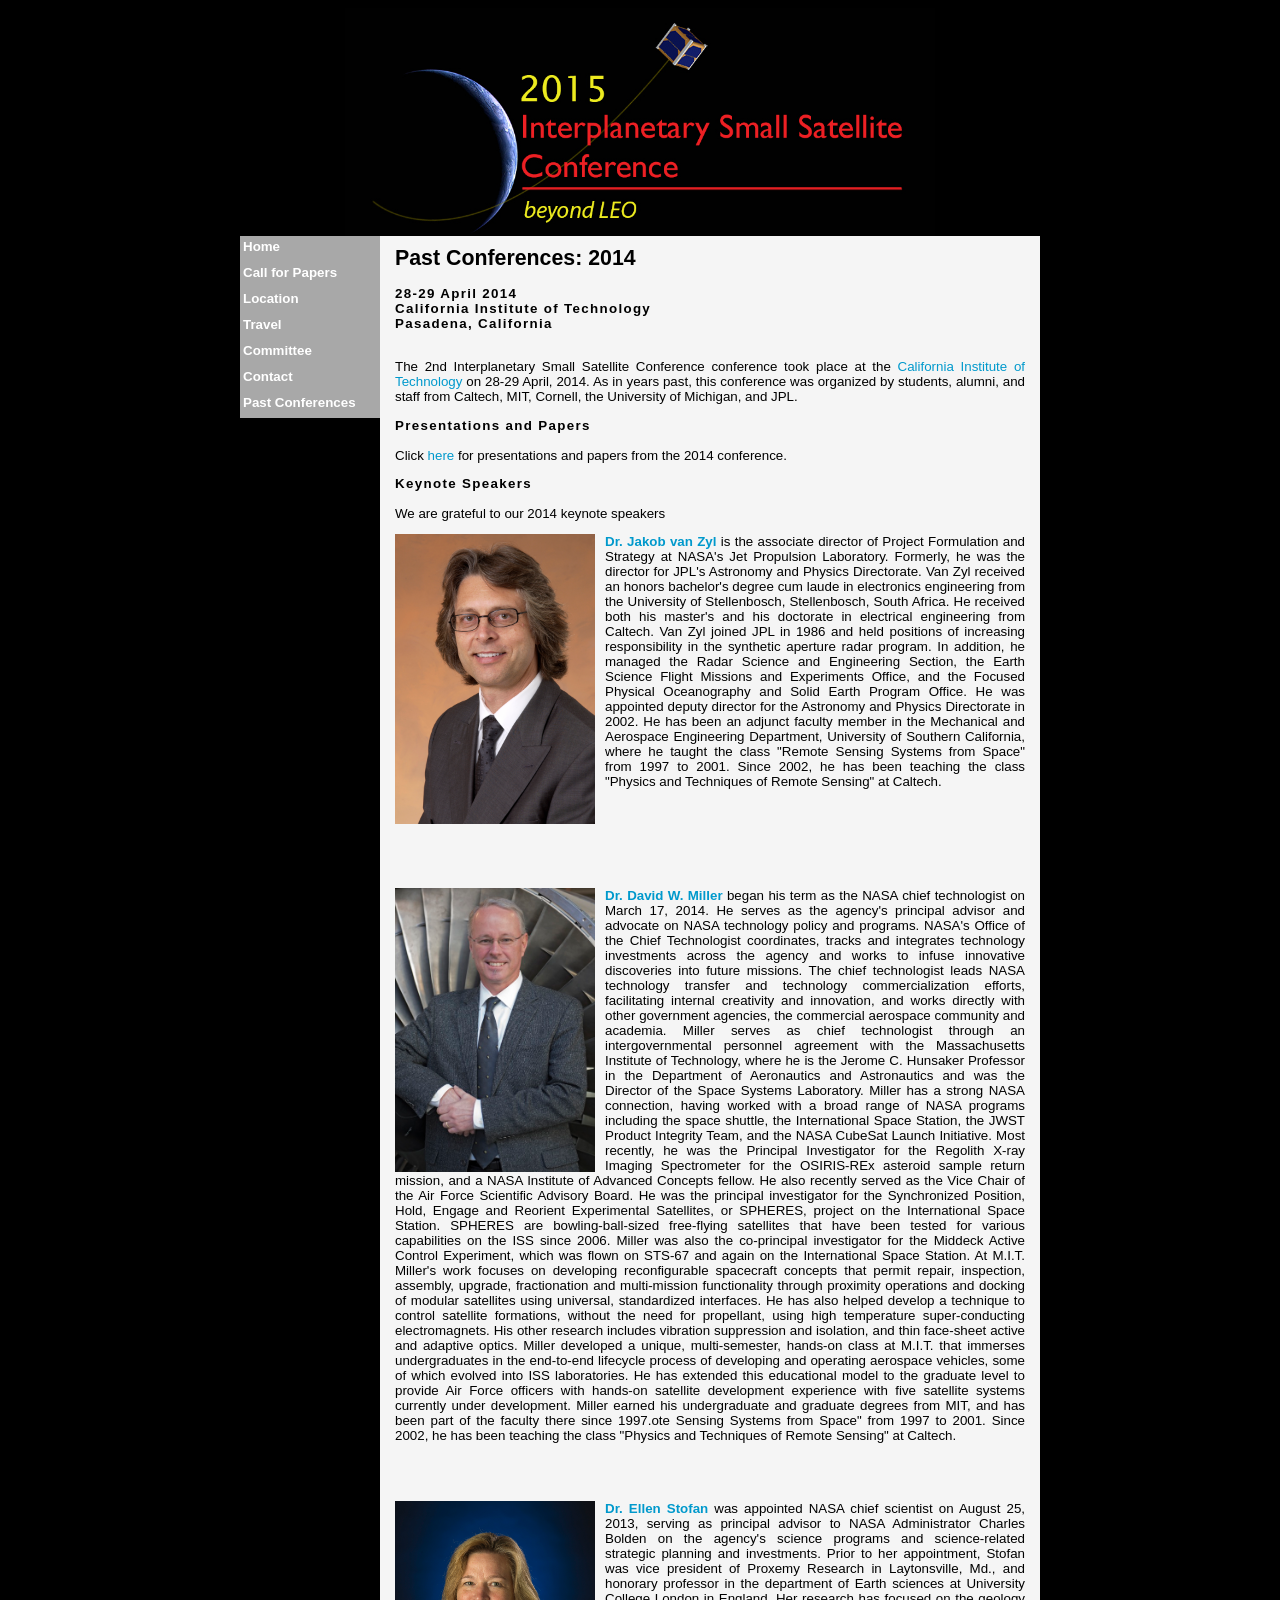
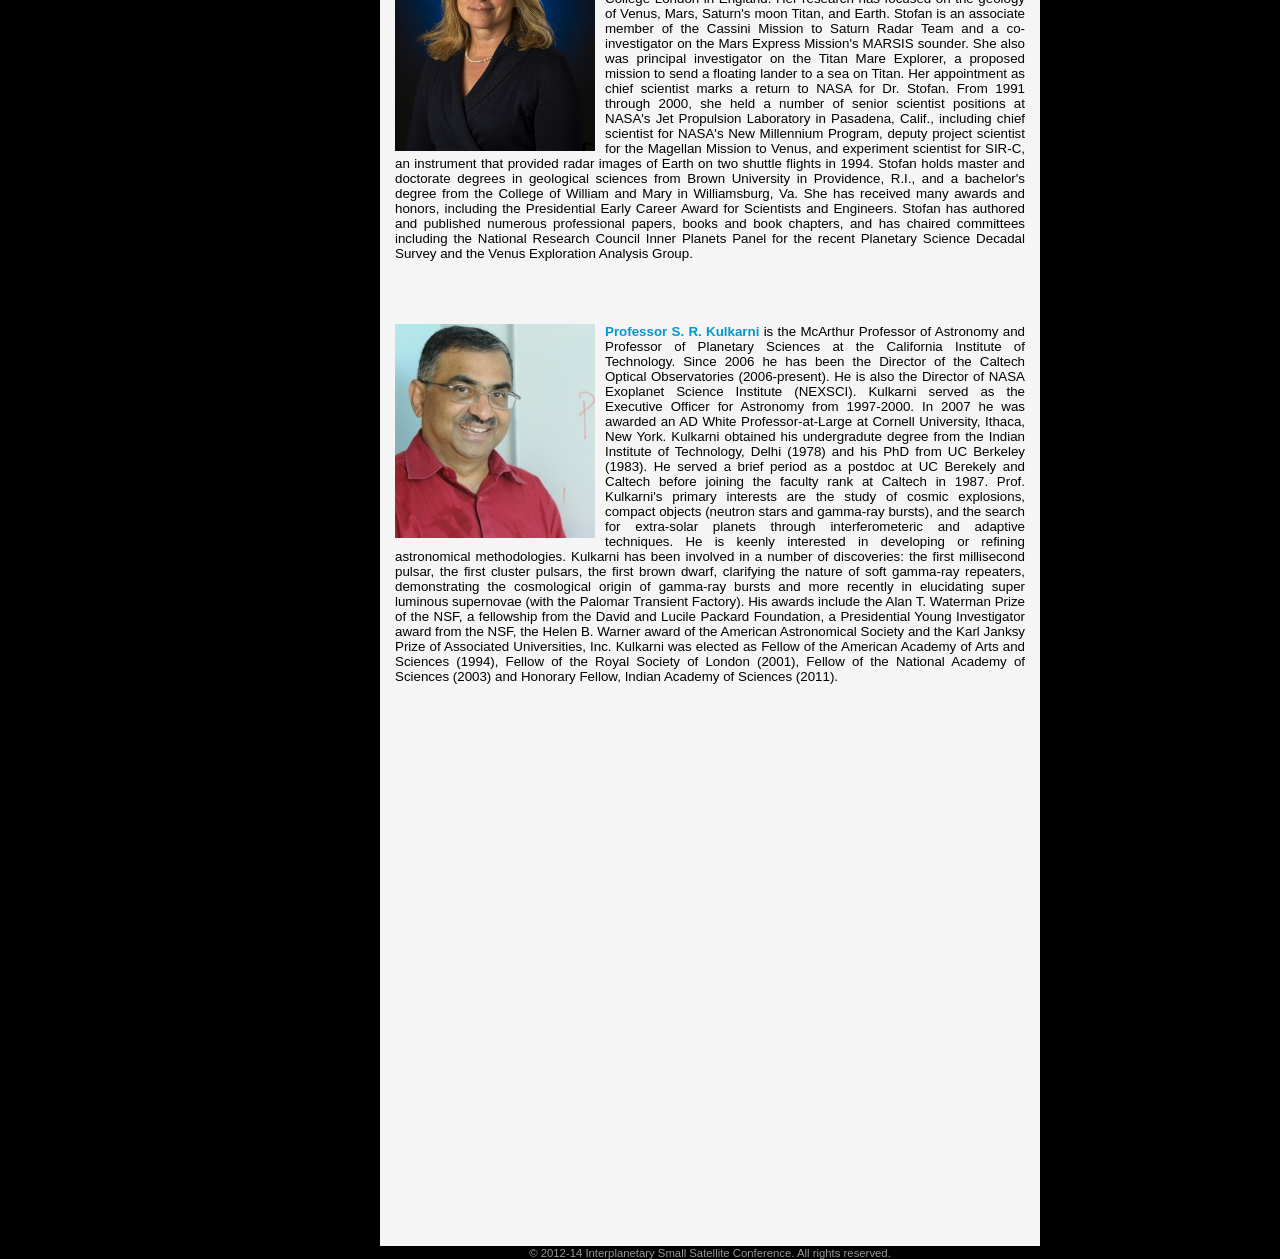
<file: 2014/index2014.html>
<!DOCTYPE html PUBLIC "-//W3C//DTD HTML 4.01//EN">
<html>
<head>
	<title>Interplanetary Small Satellite Conference</title>
	<link rel="stylesheet" type="text/css" href="../isscstyle.css"> 
</head>

<!-- header containing conference logo -->
<div id="header">
	<img src="../images/issc_logo.jpg" alt="ISSC Home" width="800" align="center" border="0">	
</div>

<!-- central area where almost everything goes -->
<div id="main">

	<!-- navigation bar-->
	<div id="navigation">
		<a href="../index.html"><div class="navoff" onmouseover="this.className='navon'" onmouseout="this.className='navoff'">Home</div></a>
		<a href="../call.html"><div class="navoff" onmouseover="this.className='navon'" onmouseout="this.className='navoff'">Call for Papers</div></a>
		<a href="../location.html"><div class="navoff" onmouseover="this.className='navon'" onmouseout="this.className='navoff'">Location</div></a>
		<a href="../travel.html"><div class="navoff" onmouseover="this.className='navon'" onmouseout="this.className='navoff'">Travel</div></a>
		<a href="../committee.html"><div class="navoff" onmouseover="this.className='navon'" onmouseout="this.className='navoff'">Committee</div></a>
		<a href="../contact.html"><div class="navoff" onmouseover="this.className='navon'" onmouseout="this.className='navoff'">Contact</div></a>
		<a href="../past.html"><div class="navoff" onmouseover="this.className='navon'" onmouseout="this.className='navoff'">Past Conferences</div></a>
	</div>

	<!-- main content -->
	<div id="content" style="height:2600px">
	
		<h1>Past Conferences: 2014</h1>
		
		<br>
		<h3>28-29 April 2014</h3>
		<h3>California Institute of Technology</h3>
		<h3>Pasadena, California</h3>
		
		<br>
		<p>
		The 2nd Interplanetary Small Satellite Conference conference took place at the 
		<a href="http://www.caltech.edu" target="_blank">California Institute of 
		Technology</a> on 28-29 April, 2014.  As in years past, this conference was organized by 
		students, alumni, and staff from Caltech, MIT, Cornell, the University of Michigan, and JPL.  
		</p>

		<p>
		<h3>Presentations and Papers</h3>
		<br>
		Click <a href="schedule2014.html">here</a> for presentations and papers from the 2014 conference.
		</p>



		<p>
		<h3>Keynote Speakers</h3>
		<br>
				We are grateful to our 2014 keynote speakers 

		<div id="picbar" style="height:340px; text-align:justify">
			<p>
			<a href="http://www.jpl.nasa.gov/about/bio_zyl.cfm"><img src="images2014/vanzyl.png" alt="Dr. Jakob Van Zyl" width="200" align="left" style="padding-right:10px"></a>
			<b><a href="http://www.jpl.nasa.gov/about/bio_zyl.cfm">Dr. Jakob van Zyl</a></b> is the associate director of Project Formulation and Strategy at NASA's Jet Propulsion Laboratory. Formerly, he was the director for JPL's Astronomy and Physics Directorate. Van Zyl received an honors bachelor's degree cum laude in electronics engineering from the University of Stellenbosch, Stellenbosch, South Africa. He received both his master's and his doctorate in electrical engineering from Caltech. Van Zyl joined JPL in 1986 and held positions of increasing responsibility in the synthetic aperture radar program. In addition, he managed the Radar Science and Engineering Section, the Earth Science Flight Missions and Experiments Office, and the Focused Physical Oceanography and Solid Earth Program Office. He was appointed deputy director for the Astronomy and Physics Directorate in 2002. He has been an adjunct faculty member in the Mechanical and Aerospace Engineering Department, University of Southern California, where he taught the class "Remote Sensing Systems from Space" from 1997 to 2001. Since 2002, he has been teaching the class "Physics and Techniques of Remote Sensing" at Caltech.
			</p>
		</div>
		
		<div id="picbar" style="height:600px; text-align:justify">
			<p>
			<a href="http://www.nasa.gov/content/dr-david-w-miller-chief-technologist/#.UzIGNhAopAg"><img src="images2014/miller_cropped.jpg" alt="Dr. David W. Miller" width="200" align="left" style="padding-right:10px"></a>
			<b><a href="http://www.nasa.gov/content/dr-david-w-miller-chief-technologist/#.UzIGNhAopAg">Dr. David W. Miller</a></b> began his term as the NASA chief technologist on March 17, 2014. He serves as the agency's principal advisor and advocate on NASA technology policy and programs. NASA's Office of the Chief Technologist coordinates, tracks and integrates technology investments across the agency and works to infuse innovative discoveries into future missions. The chief technologist leads NASA technology transfer and technology commercialization efforts, facilitating internal creativity and innovation, and works directly with other government agencies, the commercial aerospace community and academia. Miller serves as chief technologist through an intergovernmental personnel agreement with the Massachusetts Institute of Technology, where he is the Jerome C. Hunsaker Professor in the Department of Aeronautics and Astronautics and was the Director of the Space Systems Laboratory. Miller has a strong NASA connection, having worked with a broad range of NASA programs including the space shuttle, the International Space Station, the JWST Product Integrity Team, and the NASA CubeSat Launch Initiative. Most recently, he was the Principal Investigator for the Regolith X-ray Imaging Spectrometer for the OSIRIS-REx asteroid sample return mission, and a NASA Institute of Advanced Concepts fellow. He also recently served as the Vice Chair of the Air Force Scientific Advisory Board. He was the principal investigator for the Synchronized Position, Hold, Engage and Reorient Experimental Satellites, or SPHERES, project on the International Space Station. SPHERES are bowling-ball-sized free-flying satellites that have been tested for various capabilities on the ISS since 2006. Miller was also the co-principal investigator for the Middeck Active Control Experiment, which was flown on STS-67 and again on the International Space Station. At M.I.T. Miller's work focuses on developing reconfigurable spacecraft concepts that permit repair, inspection, assembly, upgrade, fractionation and multi-mission functionality through proximity operations and docking of modular satellites using universal, standardized interfaces.  He has also helped develop a technique to control satellite formations, without the need for propellant, using high temperature super-conducting electromagnets. His other research includes vibration suppression and isolation, and thin face-sheet active and adaptive optics. Miller developed a unique, multi-semester, hands-on class at M.I.T. that immerses undergraduates in the end-to-end lifecycle process of developing and operating aerospace vehicles, some of which evolved into ISS laboratories. He has extended this educational model to the graduate level to provide Air Force officers with hands-on satellite development experience with five satellite systems currently under development. Miller earned his undergraduate and graduate degrees from MIT, and has been part of the faculty there since 1997.ote Sensing Systems from Space" from 1997 to 2001. Since 2002, he has been teaching the class "Physics and Techniques of Remote Sensing" at Caltech.
			</p>
		</div>
		
		<div id="picbar" style="height:410px; text-align:justify">
			<p>
			<a href="http://www.nasa.gov/offices/ocs/stofan_bio.html#.UzBWqRDc2et"><img src="images2014/stofan.jpg" alt="Dr. Ellen Stofan" width="200" align="left" style="padding-right:10px"></a>
			<b><a href="http://www.nasa.gov/offices/ocs/stofan_bio.html#.UzBWqRDc2et">Dr. Ellen Stofan</a></b> was appointed NASA chief scientist on August 25, 2013, serving as principal advisor to NASA Administrator Charles Bolden on the agency's science programs and science-related strategic planning and investments. Prior to her appointment, Stofan was vice president of Proxemy Research in Laytonsville, Md., and honorary professor in the department of Earth sciences at University College London in England. Her research has focused on the geology of Venus, Mars, Saturn's moon Titan, and Earth. Stofan is an associate member of the Cassini Mission to Saturn Radar Team and a co-investigator on the Mars Express Mission's MARSIS sounder. She also was principal investigator on the Titan Mare Explorer, a proposed mission to send a floating lander to a sea on Titan. Her appointment as chief scientist marks a return to NASA for Dr. Stofan. From 1991 through 2000, she held a number of senior scientist positions at NASA's Jet Propulsion Laboratory in Pasadena, Calif., including chief scientist for NASA's New Millennium Program, deputy project scientist for the Magellan Mission to Venus, and experiment scientist for SIR-C, an instrument that provided radar images of Earth on two shuttle flights in 1994. Stofan holds master and doctorate degrees in geological sciences from Brown University in Providence, R.I., and a bachelor's degree from the College of William and Mary in Williamsburg, Va. She has received many awards and honors, including the Presidential Early Career Award for Scientists and Engineers. Stofan has authored and published numerous professional papers, books and book chapters, and has chaired committees including the National Research Council Inner Planets Panel for the recent Planetary Science Decadal Survey and the Venus Exploration Analysis Group.
			</p>
		</div>
		
		<div id="picbar" style="height:410px; text-align:justify">
			<p>
			<a href="http://www.astro.caltech.edu/~srk/"><img src="images2014/kulkarni.jpg" alt="Prof. Shri Kulkarni" width="200" align="left" style="padding-right:10px"></a>
			<b><a href="http://www.astro.caltech.edu/~srk/">Professor S. R. Kulkarni</a></b> is the McArthur Professor of Astronomy and Professor of Planetary Sciences at the California Institute of Technology. Since 2006 he has been the Director of the Caltech Optical Observatories (2006-present). He is also the Director of NASA Exoplanet Science Institute (NEXSCI). Kulkarni served as the Executive Officer for Astronomy from 1997-2000. In 2007 he was awarded an AD White Professor-at-Large at Cornell University, Ithaca, New York. Kulkarni obtained his undergradute degree from the Indian Institute of Technology, Delhi (1978) and his PhD from UC Berkeley (1983). He served a brief period as a postdoc at UC Berekely and Caltech before joining the faculty rank at Caltech in 1987. Prof. Kulkarni's primary interests are the study of cosmic explosions, compact objects (neutron stars and gamma-ray bursts), and the search for extra-solar planets through interferometeric and adaptive techniques. He is keenly interested in developing or refining astronomical methodologies. Kulkarni has been involved in a number of discoveries: the first millisecond pulsar, the first cluster pulsars, the first brown dwarf, clarifying the nature of soft gamma-ray repeaters, demonstrating the cosmological origin of gamma-ray bursts and more recently in elucidating super luminous supernovae (with the Palomar Transient Factory). His awards include the Alan T. Waterman Prize of the NSF, a fellowship from the David and Lucile Packard Foundation, a Presidential Young Investigator award from the NSF, the Helen B. Warner award of the American Astronomical Society and the Karl Janksy Prize of Associated Universities, Inc. Kulkarni was elected as Fellow of the American Academy of Arts and Sciences (1994), Fellow of the Royal Society of London (2001), Fellow of the National Academy of Sciences (2003) and Honorary Fellow, Indian Academy of Sciences (2011).
			</p>
		</div>
	
	</div>
	
	<!-- footer -->
	<div id="footer">
		&copy; 2012-14 Interplanetary Small Satellite Conference.  All rights reserved.
	</div>

</div>
		
</html>
</file>
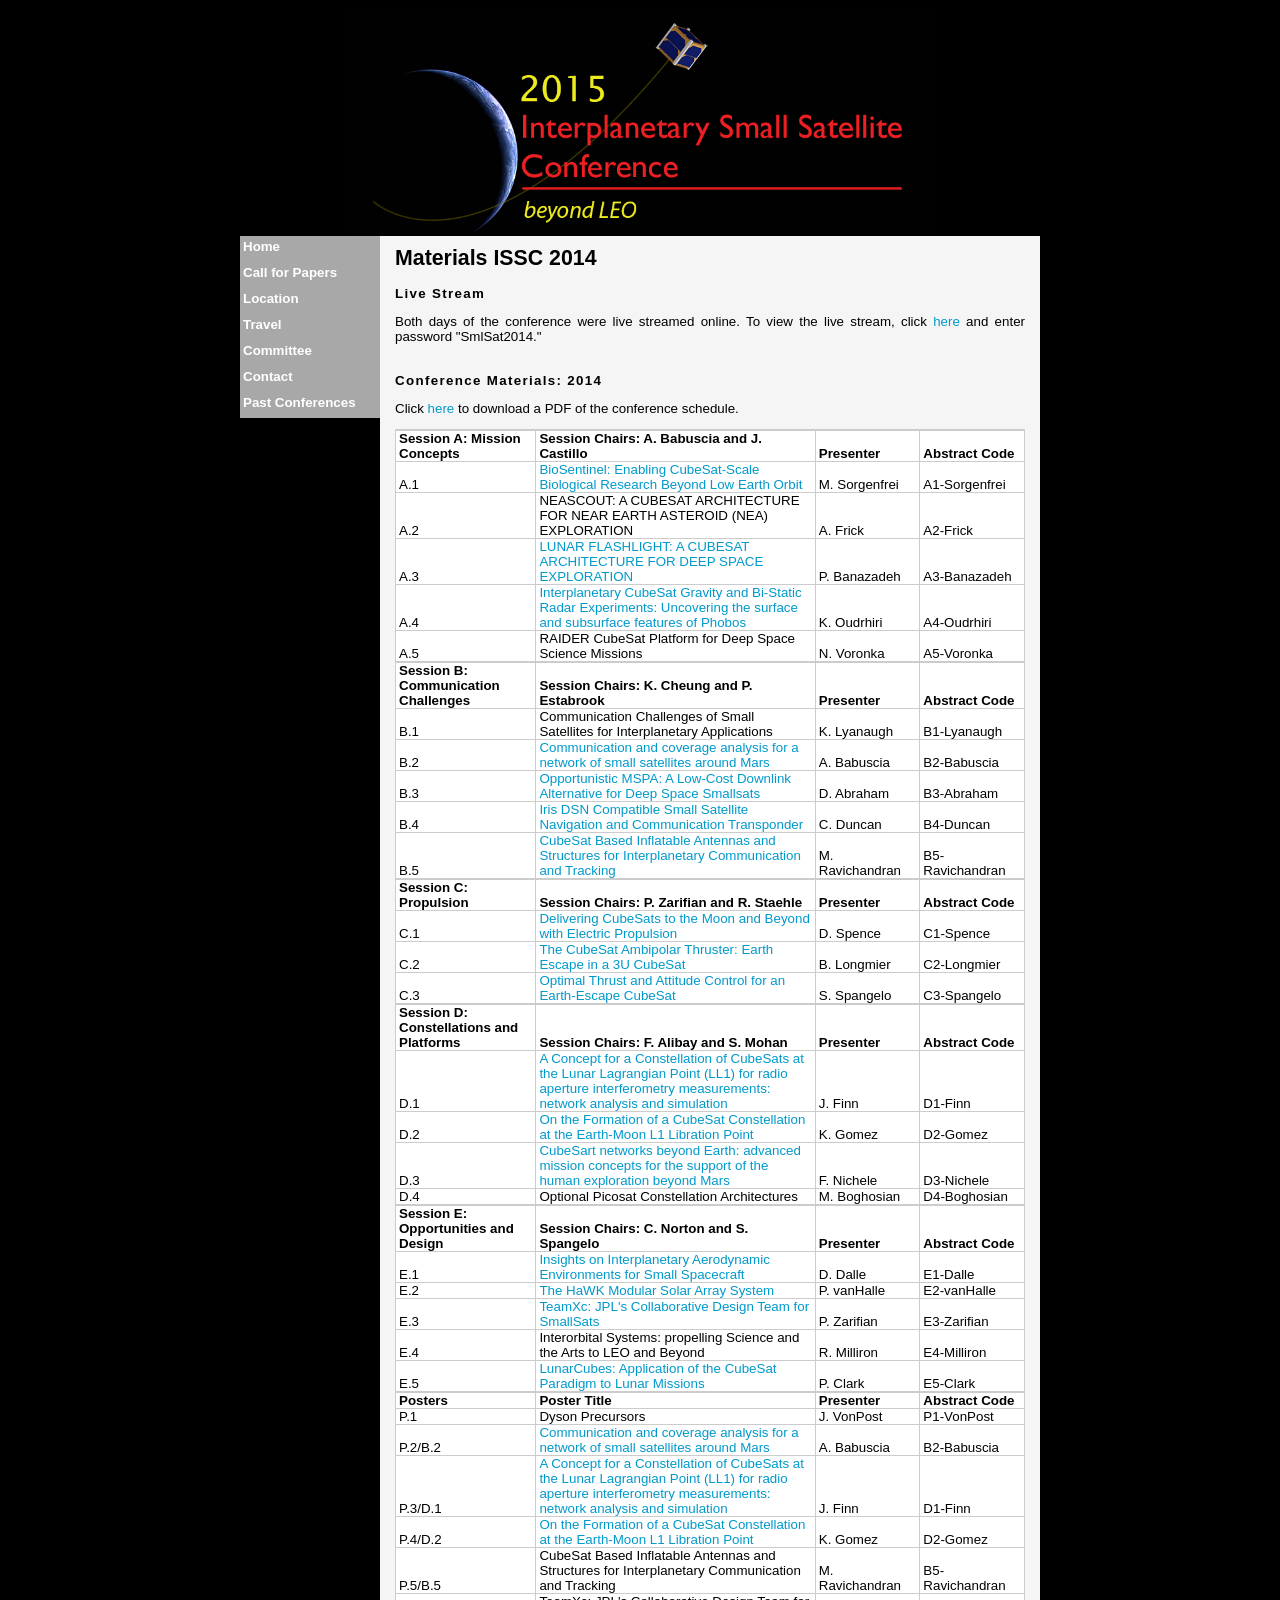
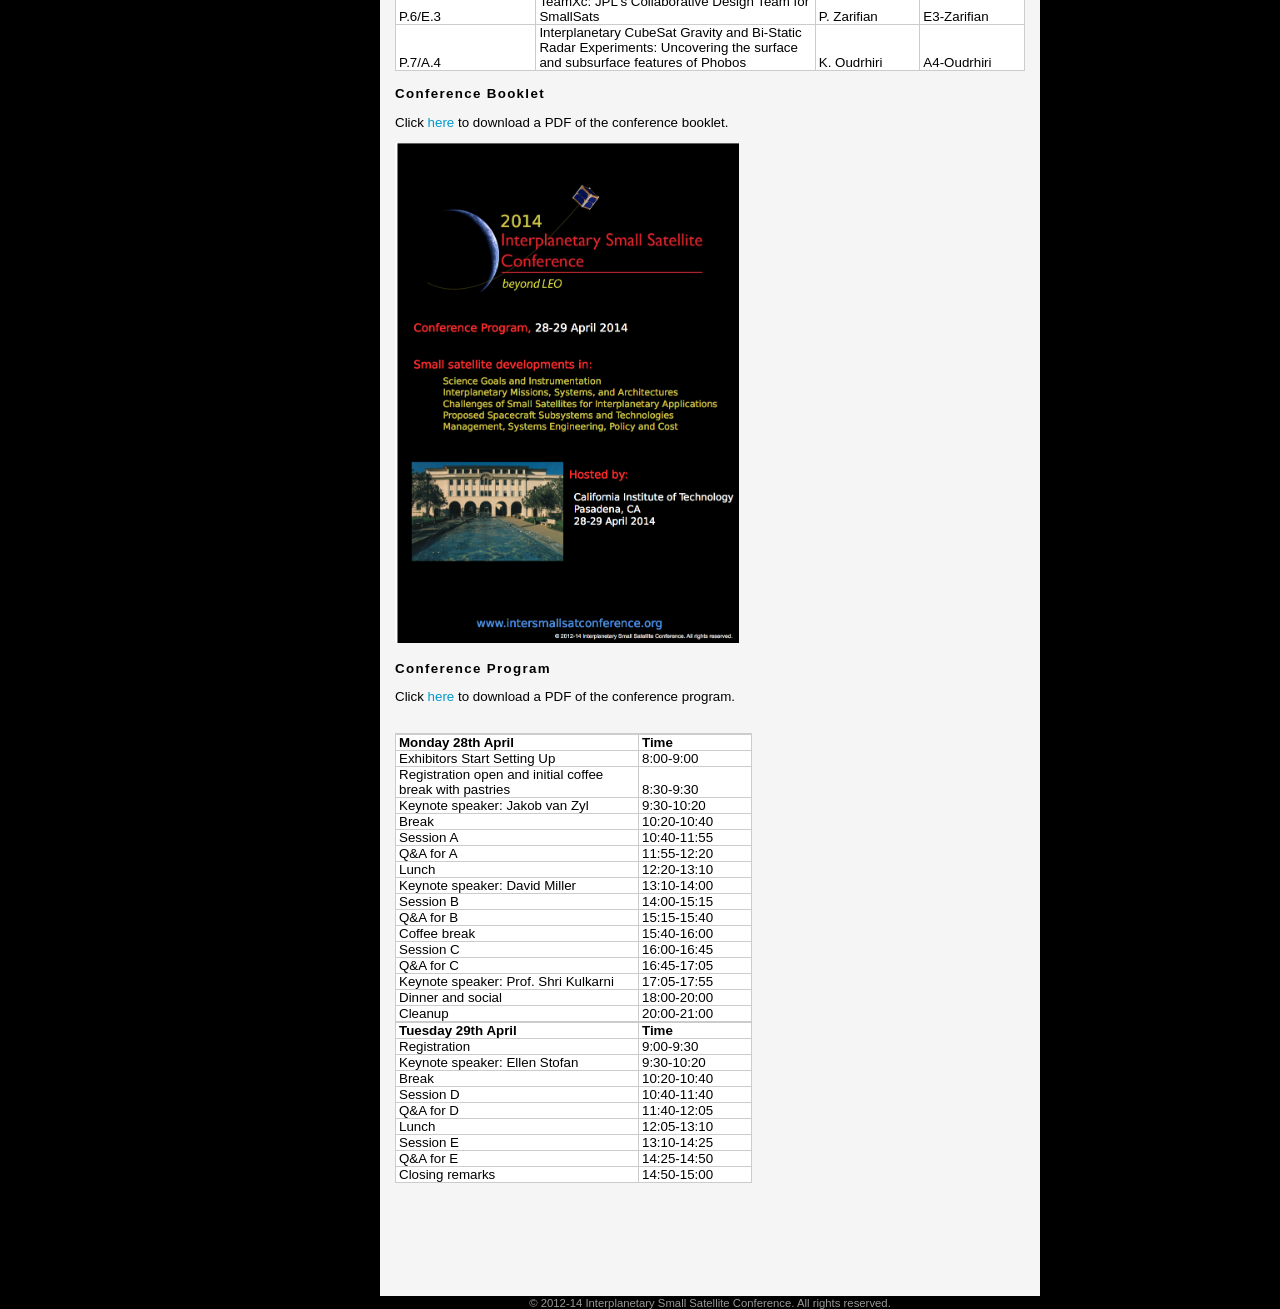
<file: 2014/schedule2014.html>
<!DOCTYPE html PUBLIC "-//W3C//DTD HTML 4.01//EN">
<html>
<head>
	<title>Interplanetary Small Satellite Conference</title>
	<link rel="stylesheet" type="text/css" href="../isscstyle.css"> 
</head>

<!-- header containing conference logo -->
<div id="header">
	<img src="../images/issc_logo.jpg" alt="ISSC Home" width="800" align="center" border="0">	
</div>

<!-- central area where almost everything goes -->
<div id="main">

	<!-- navigation bar-->
	<div id="navigation">
		<a href="../index.html"><div class="navoff" onmouseover="this.className='navon'" onmouseout="this.className='navoff'">Home</div></a>
		<a href="../call.html"><div class="navoff" onmouseover="this.className='navon'" onmouseout="this.className='navoff'">Call for Papers</div></a>
		<a href="../location.html"><div class="navoff" onmouseover="this.className='navon'" onmouseout="this.className='navoff'">Location</div></a>
		<a href="../travel.html"><div class="navoff" onmouseover="this.className='navon'" onmouseout="this.className='navoff'">Travel</div></a>
		<a href="../committee.html"><div class="navoff" onmouseover="this.className='navon'" onmouseout="this.className='navoff'">Committee</div></a>
		<a href="../contact.html"><div class="navoff" onmouseover="this.className='navon'" onmouseout="this.className='navoff'">Contact</div></a>
		<a href="../past.html"><div class="navoff" onmouseover="this.className='navon'" onmouseout="this.className='navoff'">Past Conferences</div></a>
	</div>
	<!-- main content -->
	<div id="content" style="height:2650px">
	
		<h1>Materials ISSC 2014</h1>
		<br>
		<h3>Live Stream</h3>
		<p>Both days of the conference were live streamed online.  To view the live stream, click <a href="http://www.ustream.tv/channel/issc-2014">here</a> and enter password "SmlSat2014."</p>
		<br>
		<h3>Conference Materials: 2014</h3>
		<p>Click <a href="docs2014/ISSC_2014_Schedule.pdf">here</a> to download a PDF of the conference schedule.
		<br>
		<div style='border:0px;margin:0px'><style>.tblGenFixed td {padding:0 3px;overflow:hidden;white-space:normal;letter-spacing:0;word-spacing:0;background-color:#fff;z-index:1;border-top:0px none;border-left:0px none;border-bottom:1px solid #CCC;border-right:1px solid #CCC;} .dn {display:none} .tblGenFixed td.s0 {background-color:white;font-family:arial,sans,sans-serif;font-size:100.0%;font-weight:bold;font-style:normal;color:#000000;text-decoration:none;text-align:left;vertical-align:bottom;direction:auto-ltr;white-space:normal;overflow:hidden;border-top:1px solid #CCC;border-right:;border-bottom:;border-left:1px solid #CCC;} .tblGenFixed td.s2 {background-color:white;font-family:arial,sans,sans-serif;font-size:100.0%;font-weight:normal;font-style:normal;color:#000000;text-decoration:none;text-align:left;vertical-align:bottom;direction:auto-ltr;white-space:normal;overflow:hidden;border-right:;border-bottom:;border-left:1px solid #CCC;} .tblGenFixed td.s1 {background-color:white;font-family:arial,sans,sans-serif;font-size:100.0%;font-weight:bold;font-style:normal;color:#000000;text-decoration:none;text-align:left;vertical-align:bottom;direction:auto-ltr;white-space:normal;overflow:hidden;border-top:1px solid #CCC;border-right:;border-bottom:;} .tblGenFixed td.s7 {background-color:white;font-family:arial,sans,sans-serif;font-size:100.0%;font-weight:normal;font-style:normal;color:#000000;text-decoration:none;text-align:left;vertical-align:bottom;direction:auto-ltr;white-space:normal;overflow:hidden;border-right:;border-bottom:;} .tblGenFixed td.s5 {background-color:white;font-family:arial,sans,sans-serif;font-size:100.0%;font-weight:bold;font-style:normal;color:#000000;text-decoration:none;text-align:left;vertical-align:bottom;direction:auto-ltr;white-space:normal;overflow:hidden;border-right:;border-bottom:;border-left:1px solid #CCC;} .tblGenFixed td.s6 {background-color:white;font-family:arial,sans,sans-serif;font-size:100.0%;font-weight:bold;font-style:normal;color:#000000;text-decoration:none;text-align:left;vertical-align:bottom;direction:auto-ltr;white-space:normal;overflow:hidden;border-right:;border-bottom:;} .tblGenFixed td.s3 {background-color:white;font-family:arial,sans,sans-serif;font-size:100.0%;font-weight:normal;font-style:normal;color:#000000;text-decoration:none;text-align:left;vertical-align:bottom;direction:auto-ltr;white-space:normal;overflow:hidden;border-right:;border-bottom:;} .tblGenFixed td.s4 {background-color:white;font-family:arial,sans,sans-serif;font-size:100.0%;font-weight:normal;font-style:normal;text-decoration:none;vertical-align:bottom;direction:Context;white-space:normal;overflow:hidden;border-right:;border-bottom:;border-left:1px solid #CCC;} </style>
		<table dir='ltr' border=0 cellpadding=0 cellspacing=0 class='tblGenFixed' id='tblMain'>
			<tr class='rShim'><td class='rShim' style='width:182px;'>
				<td class='rShim' style='width:517px;'>
				<td class='rShim' style='width:120px;'>
				<td class='rShim' style='width:120px;'>
			<tr dir='ltr'>
				<td  dir='ltr' class='s0'>Session A: Mission Concepts
				<td  dir='ltr' class='s1'>Session Chairs: A. Babuscia and J. Castillo
				<td  dir='ltr' class='s1'>Presenter
				<td  dir='ltr' class='s1'>Abstract Code
			</tr>
			<tr dir='ltr'>
				<td  dir='ltr' class='s2'>A.1
				<td  dir='ltr' class='s3'><a href="docs2014/A1_Sorgenfrei_Presentation.pdf">BioSentinel: Enabling CubeSat-Scale Biological Research Beyond Low Earth Orbit</a>
				<td  dir='ltr' class='s3'>M. Sorgenfrei
				<td  dir='ltr' class='s3'>A1-Sorgenfrei
			</tr>
			<tr dir='ltr'>
				<td  dir='ltr' class='s2'>A.2
				<td  dir='ltr' class='s3'>NEASCOUT: A CUBESAT ARCHITECTURE FOR NEAR EARTH ASTEROID (NEA) EXPLORATION
				<td  dir='ltr' class='s3'>A. Frick
				<td  dir='ltr' class='s3'>A2-Frick
			</tr>
			<tr dir='ltr'>
				<td  dir='ltr' class='s2'>A.3
				<td  dir='ltr' class='s3'><a href="docs2014/A3_Banazadeh_Presentation.pdf">LUNAR FLASHLIGHT: A CUBESAT ARCHITECTURE FOR DEEP SPACE EXPLORATION</a>
				<td  dir='ltr' class='s3'>P. Banazadeh
				<td  dir='ltr' class='s3'>A3-Banazadeh
			</tr>
			<tr dir='ltr'>
				<td  dir='ltr' class='s2'>A.4
				<td  dir='ltr' class='s3'><a href="docs2014/A4_Oudrhiri_Presentation.pdf">Interplanetary CubeSat Gravity and Bi-Static Radar Experiments: Uncovering the surface and subsurface features of Phobos</a>
				<td  dir='ltr' class='s3'>K. Oudrhiri
				<td  dir='ltr' class='s3'>A4-Oudrhiri
			</tr>
			<tr dir='ltr'>
				<td  dir='ltr' class='s2'>A.5
				<td  dir='ltr' class='s3'>RAIDER CubeSat Platform for Deep Space Science Missions
				<td  dir='ltr' class='s3'>N. Voronka
				<td  dir='ltr' class='s3'>A5-Voronka
			</tr>
			<tr dir='ltr'>
				<td  class='s4'>
				<td >
				<td >
				<td >
			</tr>
			<tr dir='ltr'>
				<td  dir='ltr' class='s5'>Session B: Communication Challenges
				<td  dir='ltr' class='s6'>Session Chairs: K. Cheung and P. Estabrook
				<td  dir='ltr' class='s6'>Presenter
				<td  dir='ltr' class='s6'>Abstract Code
			</tr>
			<tr dir='ltr'>
				<td  dir='ltr' class='s2'>B.1
				<td  dir='ltr' class='s3'>Communication Challenges of Small Satellites for Interplanetary Applications
				<td  dir='ltr' class='s7'>K. Lyanaugh
				<td  dir='ltr' class='s3'>B1-Lyanaugh
			</tr>
			<tr dir='ltr'>
				<td  dir='ltr' class='s2'>B.2
				<td  dir='ltr' class='s3'><a href="docs2014/B2_Babuscia_Presentation.pdf">Communication and coverage analysis for a network of small satellites around Mars</a>
				<td  dir='ltr' class='s3'>A. Babuscia
				<td  dir='ltr' class='s3'>B2-Babuscia
			</tr>
			<tr dir='ltr'>
				<td  dir='ltr' class='s2'>B.3
				<td  dir='ltr' class='s3'><a href="docs2014/B3_Abraham_Presentation.pdf">Opportunistic MSPA: A Low-Cost Downlink Alternative for Deep Space Smallsats</a>
				<td  dir='ltr' class='s3'>D. Abraham
				<td  dir='ltr' class='s3'>B3-Abraham
			</tr>
			<tr dir='ltr'>
				<td  dir='ltr' class='s2'>B.4
				<td  dir='ltr' class='s3'><a href="docs2014/B4_Duncan_Presentation.pdf">Iris DSN Compatible Small Satellite Navigation and Communication Transponder</a>
				<td  dir='ltr' class='s3'>C. Duncan
				<td  dir='ltr' class='s3'>B4-Duncan
			</tr>
			<tr dir='ltr'>
				<td  dir='ltr' class='s2'>B.5
				<td  dir='ltr' class='s3'><a href="docs2014/B5_Ravichandran_Presentation.pdf">CubeSat Based Inflatable Antennas and Structures for Interplanetary Communication and Tracking</a>
				<td  dir='ltr' class='s3'>M. Ravichandran
				<td  dir='ltr' class='s3'>B5-Ravichandran
			</tr>
			<tr dir='ltr'>
				<td  class='s4'>
				<td >
				<td >
				<td >
			</tr>
			<tr dir='ltr'>
				<td  dir='ltr' class='s5'>Session C: Propulsion 
				<td  dir='ltr' class='s6'>Session Chairs: P. Zarifian and R. Staehle
				<td  dir='ltr' class='s6'>Presenter
				<td  dir='ltr' class='s6'>Abstract Code
			</tr>
			<tr dir='ltr'>
				<td  dir='ltr' class='s2'>C.1
				<td  dir='ltr' class='s3'><a href="docs2014/C1_Spence_Presentation.pdf">Delivering CubeSats to the Moon and Beyond with Electric Propulsion</a>
				<td  dir='ltr' class='s3'>D. Spence
				<td  dir='ltr' class='s3'>C1-Spence
			</tr>
			<tr dir='ltr'>
				<td  dir='ltr' class='s2'>C.2
				<td  dir='ltr' class='s3'><a href="docs2014/C2_Longmier_Presentation.pdf">The CubeSat Ambipolar Thruster: Earth Escape in a 3U CubeSat</a>
				<td  dir='ltr' class='s3'>B. Longmier
				<td  dir='ltr' class='s3'>C2-Longmier
			</tr>
			<tr dir='ltr'>
				<td  dir='ltr' class='s2'>C.3
				<td  dir='ltr' class='s3'><a href="docs2014/C3_Spangelo_Presentation.pdf">Optimal Thrust and Attitude Control for an Earth-Escape CubeSat
				<td  dir='ltr' class='s3'>S. Spangelo
				<td  dir='ltr' class='s3'>C3-Spangelo
			</tr>
			<tr dir='ltr'>
				<td  class='s4'>
				<td >
				<td >
				<td >
			</tr>
			<tr dir='ltr'>
				<td  dir='ltr' class='s5'>Session D: Constellations and Platforms
				<td  dir='ltr' class='s6'>Session Chairs: F. Alibay and S. Mohan
				<td  dir='ltr' class='s6'>Presenter
				<td  dir='ltr' class='s6'>Abstract Code
			</tr>
			<tr dir='ltr'>
				<td  dir='ltr' class='s2'>D.1
				<td  dir='ltr' class='s3'><a href="docs2014/D1_Finn_Presentation.pdf">A Concept for a Constellation of CubeSats at the Lunar Lagrangian Point (LL1) for radio aperture interferometry measurements: network analysis and simulation</a>
				<td  dir='ltr' class='s3'>J. Finn
				<td  dir='ltr' class='s3'>D1-Finn
			</tr>
			<tr dir='ltr'>
				<td  dir='ltr' class='s2'>D.2
				<td  dir='ltr' class='s3'><a href="docs2014/D2_Gomez_Presentation.pdf">On the Formation of a CubeSat Constellation at the Earth-Moon L1 Libration Point</a>
				<td  dir='ltr' class='s3'>K. Gomez
				<td  dir='ltr' class='s3'>D2-Gomez
			</tr>
			<tr dir='ltr'>
				<td  dir='ltr' class='s2'>D.3
				<td  dir='ltr' class='s3'><a href="docs2014/D3_Nichele_Presentation.pdf">CubeSart networks beyond Earth: advanced mission concepts for the support of the human exploration beyond Mars</a>
				<td  dir='ltr' class='s3'>F. Nichele
				<td  dir='ltr' class='s3'>D3-Nichele
			</tr>
			<tr dir='ltr'>
				<td  dir='ltr' class='s2'>D.4
				<td  dir='ltr' class='s3'>Optional Picosat Constellation Architectures
				<td  dir='ltr' class='s3'>M. Boghosian
				<td  dir='ltr' class='s3'>D4-Boghosian
			</tr>
			<tr dir='ltr'>
				<td  class='s4'>
				<td >
				<td >
				<td >
			</tr>
			<tr dir='ltr'>
				<td  dir='ltr' class='s5'>Session E: Opportunities and Design
				<td  dir='ltr' class='s6'>Session Chairs: C. Norton and S. Spangelo
				<td  dir='ltr' class='s6'>Presenter
				<td  dir='ltr' class='s6'>Abstract Code
			</tr>
			<tr dir='ltr'>
				<td  dir='ltr' class='s2'>E.1
				<td  dir='ltr' class='s3'><a href="docs2014/E1_Dalle_Presentation.pdf">Insights on Interplanetary Aerodynamic Environments for Small Spacecraft</a>
				<td  dir='ltr' class='s3'>D. Dalle
				<td  dir='ltr' class='s3'>E1-Dalle
			</tr>
			<tr dir='ltr'>
				<td  dir='ltr' class='s2'>E.2
				<td  dir='ltr' class='s3'><a href="docs2014/E2_vanHalle_Presentation.pdf">The HaWK Modular Solar Array System</a>
				<td  dir='ltr' class='s3'>P. vanHalle
				<td  dir='ltr' class='s3'>E2-vanHalle
			</tr>
			<tr dir='ltr'>
				<td  dir='ltr' class='s2'>E.3
				<td  dir='ltr' class='s3'><a href="docs2014/E3_Zarifian_Presentation.pdf">TeamXc: JPL&#39;s Collaborative Design Team for SmallSats</a>
				<td  dir='ltr' class='s3'>P. Zarifian
				<td  dir='ltr' class='s3'>E3-Zarifian
			</tr>
			<tr dir='ltr'>
				<td  dir='ltr' class='s2'>E.4
				<td  dir='ltr' class='s3'>Interorbital Systems: propelling Science and the Arts to LEO and Beyond
				<td  dir='ltr' class='s3'>R. Milliron
				<td  dir='ltr' class='s3'>E4-Milliron
			</tr>
			<tr dir='ltr'>
				<td  dir='ltr' class='s2'>E.5
				<td  dir='ltr' class='s3'><a href="docs2014/E5_Clark_Presentation.pdf">LunarCubes: Application of the CubeSat Paradigm to Lunar Missions</a>
				<td  dir='ltr' class='s3'>P. Clark
				<td  dir='ltr' class='s3'>E5-Clark
			</tr>
			<tr dir='ltr'>
				<td  class='s4'>
				<td >
				<td >
				<td >
			</tr>
			<tr dir='ltr'>
				<td  dir='ltr' class='s5'>Posters
				<td  dir='ltr' class='s6'>Poster Title
				<td  dir='ltr' class='s6'>Presenter
				<td  dir='ltr' class='s6'>Abstract Code
			</tr>
			<tr dir='ltr'>
				<td  dir='ltr' class='s2'>P.1
				<td  dir='ltr' class='s3'>Dyson Precursors
				<td  dir='ltr' class='s3'>J. VonPost
				<td  dir='ltr' class='s3'>P1-VonPost
			</tr>
			<tr dir='ltr'>
				<td  dir='ltr' class='s2'>P.2/B.2
				<td  dir='ltr' class='s3'><a href="docs2014/B2_Babuscia_Poster.pdf">Communication and coverage analysis for a network of small satellites around Mars</a>
				<td  dir='ltr' class='s3'>A. Babuscia
				<td  dir='ltr' class='s3'>B2-Babuscia
			</tr>
			<tr dir='ltr'>
				<td  dir='ltr' class='s2'>P.3/D.1
				<td  dir='ltr' class='s3'><a href="docs2014/D1_Finn_Poster.pdf">A Concept for a Constellation of CubeSats at the Lunar Lagrangian Point (LL1) for radio aperture interferometry measurements: network analysis and simulation</a>
				<td  dir='ltr' class='s3'>J. Finn
				<td  dir='ltr' class='s3'>D1-Finn
			</tr>
			<tr dir='ltr'>
				<td  dir='ltr' class='s2'>P.4/D.2
				<td  dir='ltr' class='s3'><a href="docs2014/D2_Gomez_Poster.pdf">On the Formation of a CubeSat Constellation at the Earth-Moon L1 Libration Point</a>
				<td  dir='ltr' class='s3'>K. Gomez
				<td  dir='ltr' class='s3'>D2-Gomez
			</tr>
			<tr dir='ltr'>
				<td  dir='ltr' class='s2'>P.5/B.5
				<td  dir='ltr' class='s3'>CubeSat Based Inflatable Antennas and Structures for Interplanetary Communication and Tracking
				<td  dir='ltr' class='s3'>M. Ravichandran
				<td  dir='ltr' class='s3'>B5-Ravichandran
			</tr>
			<tr dir='ltr'>
				<td  dir='ltr' class='s2'>P.6/E.3
				<td  dir='ltr' class='s3'>TeamXc: JPL&#39;s Collaborative Design Team for SmallSats
				<td  dir='ltr' class='s3'>P. Zarifian
				<td  dir='ltr' class='s3'>E3-Zarifian
			</tr>
			<tr dir='ltr'>
				<td  dir='ltr' class='s2'>P.7/A.4
				<td  dir='ltr' class='s3'>Interplanetary CubeSat Gravity and Bi-Static Radar Experiments: Uncovering the surface and subsurface features of Phobos
				<td  dir='ltr' class='s3'>K. Oudrhiri
				<td  dir='ltr' class='s3'>A4-Oudrhiri
			</tr>
		</table>
		</div>
				
		<br>
		<h3>Conference Booklet</h3>
		<p>Click <a href="docs2014/ISSC_2014_Booklet.pdf">here</a> to download a PDF of the conference booklet.</p>
		<a href="docs2014/ISSC_2014_Booklet.pdf"><img src="images2014/ISSC_2014_booklet_cover.png" height="500px" /></a>
		<br>
		<br>
		<h3>Conference Program</h3>
		<p>Click <a href="docs2014/ISSC_2014_Program.pdf">here</a> to download a PDF of the conference program.</p>
		<br>
		<div style='border:0px;margin:0px'><style>.tblGenFixed td {padding:0 3px;overflow:hidden;white-space:normal;letter-spacing:0;word-spacing:0;background-color:#fff;z-index:1;border-top:0px none;border-left:0px none;border-bottom:1px solid #CCC;border-right:1px solid #CCC;} .dn {display:none} .tblGenFixed td.s0 {background-color:white;font-family:arial,sans,sans-serif;font-size:100.0%;font-weight:bold;font-style:normal;color:#000000;text-decoration:none;text-align:left;vertical-align:bottom;direction:auto-ltr;white-space:normal;overflow:hidden;border-top:1px solid #CCC;border-right:;border-bottom:;border-left:1px solid #CCC;} .tblGenFixed td.s2 {background-color:white;font-family:arial,sans,sans-serif;font-size:100.0%;font-weight:normal;font-style:normal;color:#000000;text-decoration:none;text-align:left;vertical-align:bottom;direction:auto-ltr;white-space:normal;overflow:hidden;border-right:;border-bottom:;border-left:1px solid #CCC;} .tblGenFixed td.s1 {background-color:white;font-family:arial,sans,sans-serif;font-size:100.0%;font-weight:bold;font-style:normal;color:#000000;text-decoration:none;text-align:left;vertical-align:bottom;direction:auto-ltr;white-space:normal;overflow:hidden;border-top:1px solid #CCC;border-right:;border-bottom:;} .tblGenFixed td.s5 {background-color:white;font-family:arial,sans,sans-serif;font-size:100.0%;font-weight:bold;font-style:normal;color:#000000;text-decoration:none;text-align:left;vertical-align:bottom;direction:auto-ltr;white-space:normal;overflow:hidden;border-right:;border-bottom:;border-left:1px solid #CCC;} .tblGenFixed td.s6 {background-color:white;font-family:arial,sans,sans-serif;font-size:100.0%;font-weight:bold;font-style:normal;color:#000000;text-decoration:none;text-align:left;vertical-align:bottom;direction:auto-ltr;white-space:normal;overflow:hidden;border-right:;border-bottom:;} .tblGenFixed td.s3 {background-color:white;font-family:arial,sans,sans-serif;font-size:100.0%;font-weight:normal;font-style:normal;color:#000000;text-decoration:none;text-align:left;vertical-align:bottom;direction:auto-ltr;white-space:normal;overflow:hidden;border-right:;border-bottom:;} .tblGenFixed td.s4 {background-color:white;font-family:arial,sans,sans-serif;font-size:100.0%;font-weight:normal;font-style:normal;text-decoration:none;vertical-align:bottom;direction:Context;white-space:normal;overflow:hidden;border-right:;border-bottom:;border-left:1px solid #CCC;} </style><table dir='ltr' border=0 cellpadding=0 cellspacing=0 class='tblGenFixed' id='tblMain'><tr class='rShim'><td class='rShim' style='width:237px;'><td class='rShim' style='width:106px;'><tr dir='ltr'><td  dir='ltr' class='s0'>Monday 28th April<td  dir='ltr' class='s1'>Time</tr><tr dir='ltr'><td  dir='ltr' class='s2'>Exhibitors Start Setting Up<td  dir='ltr' class='s3'>8:00-9:00</tr><tr dir='ltr'><td  dir='ltr' class='s2'>Registration open and initial coffee break with pastries<td  dir='ltr' class='s3'>8:30-9:30</tr><tr dir='ltr'><td  dir='ltr' class='s2'>Keynote speaker: Jakob van Zyl<td  dir='ltr' class='s3'>9:30-10:20</tr><tr dir='ltr'><td  dir='ltr' class='s2'>Break<td  dir='ltr' class='s3'>10:20-10:40<br/></tr><tr dir='ltr'><td  dir='ltr' class='s2'>Session A<td  dir='ltr' class='s3'>10:40-11:55</tr><tr dir='ltr'><td  dir='ltr' class='s2'>Q&amp;A for A<td  dir='ltr' class='s3'>11:55-12:20</tr><tr dir='ltr'><td  dir='ltr' class='s2'>Lunch<td  dir='ltr' class='s3'>12:20-13:10</tr><tr dir='ltr'><td  dir='ltr' class='s2'>Keynote speaker: David Miller<td  dir='ltr' class='s3'>13:10-14:00</tr><tr dir='ltr'><td  dir='ltr' class='s2'>Session B<td  dir='ltr' class='s3'>14:00-15:15</tr><tr dir='ltr'><td  dir='ltr' class='s2'>Q&amp;A for B<td  dir='ltr' class='s3'>15:15-15:40</tr><tr dir='ltr'><td  dir='ltr' class='s2'>Coffee break<td  dir='ltr' class='s3'>15:40-16:00</tr><tr dir='ltr'><td  dir='ltr' class='s2'>Session C<td  dir='ltr' class='s3'>16:00-16:45</tr><tr dir='ltr'><td  dir='ltr' class='s2'>Q&amp;A for C<td  dir='ltr' class='s3'>16:45-17:05</tr><tr dir='ltr'><td  dir='ltr' class='s2'>Keynote speaker: Prof. Shri Kulkarni<td  dir='ltr' class='s3'>17:05-17:55</tr><tr dir='ltr'><td  dir='ltr' class='s2'>Dinner and social<td  dir='ltr' class='s3'>18:00-20:00</tr><tr dir='ltr'><td  dir='ltr' class='s2'>Cleanup<td  dir='ltr' class='s3'>20:00-21:00</tr><tr dir='ltr'><td  class='s4'><td ></tr><tr dir='ltr'><td  dir='ltr' class='s5'>Tuesday 29th April<td  dir='ltr' class='s6'>Time</tr><tr dir='ltr'><td  dir='ltr' class='s2'>Registration<td  dir='ltr' class='s3'>9:00-9:30</tr><tr dir='ltr'><td  dir='ltr' class='s2'>Keynote speaker: Ellen Stofan<td  dir='ltr' class='s3'>9:30-10:20</tr><tr dir='ltr'><td  dir='ltr' class='s2'>Break<td  dir='ltr' class='s3'>10:20-10:40<br/></tr><tr dir='ltr'><td  dir='ltr' class='s2'>Session D<td  dir='ltr' class='s3'>10:40-11:40</tr><tr dir='ltr'><td  dir='ltr' class='s2'>Q&amp;A for D<td  dir='ltr' class='s3'>11:40-12:05</tr><tr dir='ltr'><td  dir='ltr' class='s2'>Lunch<td  dir='ltr' class='s3'>12:05-13:10</tr><tr dir='ltr'><td  dir='ltr' class='s2'>Session E<td  dir='ltr' class='s3'>13:10-14:25</tr><tr dir='ltr'><td  dir='ltr' class='s2'>Q&amp;A for E<td  dir='ltr' class='s3'>14:25-14:50</tr><tr dir='ltr'><td  dir='ltr' class='s2'>Closing remarks<td  dir='ltr' class='s3'>14:50-15:00</tr></table></div>
		
	</div>
	
	<!-- footer -->
	<div id="footer">
		&copy; 2012-14 Interplanetary Small Satellite Conference.  All rights reserved.
	</div>

</div>
		
</html>
</file>
<file: isscstyle.css>
/*	border: 	red 1px dashed;	*/


body {
	font-family: 	Helvetica, Arial, sans-serif;
	text-align: 	center;
	background: 	black;
	/* border: 		red 1px dashed; */
}

h1 {
	font-size:		16pt;
	/* letter-spacing:	3pt; */
	/* word-spacing:	2pt; */
	/* text-transform:	uppercase; */
	margin: 		0;
}

h2 {
	font-size:		12pt;
	/* font-weight:	normal; */
	/* letter-spacing:	3pt;
	/* text-transform:	uppercase; */
	/* padding-bottom: 7px; */
	margin:			0;
}

h3 {
	font-size:		10pt;
	font-weight:	bold;
	letter-spacing:	1pt;
	/* text-transform:	uppercase; */
	margin:			0;
}

h4 {
	font-size:		9pt;
	font-weight: 	normal;
	letter-spacing: 2pt;
	word-spacing: 	8pt;
	text-transform: uppercase;
	margin: 		0;
}

/* Header */
#header {
	height:			228px;
	width:			800px;
	font-size:		16pt;
	text-align:		left;
	margin:			0 auto;
	/* border: 		green 1px dashed; */
}

/* Box (invisible) for navigation bar along left side*/
#navigation {
	height:			300px;
	width:			140px;
	margin:			0 auto;
	text-align:		left;
	float: 			left;
	/* border: 		green 1px dashed; */
}

/* Individual navigation blocks */
.navoff {									/* when mouse not hovering over */
	height:			20px;
	width:			134px;
	font-size:		10pt;
	font-weight:	bold;
	text-align:		left;
	color:			white;
	float:			left;
	padding:		3px;
	background:		#A8A8A8;
}

.navon {
	height:			20px;					/* when mous is hovering over */
	width:			134px;
	font-size:		10pt;
	font-weight:	bold;
	text-align:		left;
	color:			white;
	float:			left;
	padding:		3px;
	background: 	#3399CC;
}

.thispage{
	height:			20px;					/* indicates the current page */
	width:			134px;
	font-size:		10pt;
	font-weight:	bold;
	text-align:		left;
	color:			white;
	float:			left;
	padding:		3px;
	background: 	blue;
}

/* Main area where almost everything goes */
#main {
	/* position: 		relative; */
	/* height:			500px; */
	width:			800px;
	margin:			0 auto;
	z-index:		1;
	/* border: 	red 1px dashed; */
}

/* wrapper for main content */
#content {
	width:			630px;
	height:  		300px;
	font-size:		10pt;
	text-align:		justify;
	padding-top:  	10px;
	padding-left: 	15px;
	padding-right:	15px;
	float: 			left;
	margin:			0 auto;
	background:		#F5F5F5;
	z-index:		5;
	/* border: 		red 1px dashed; */
}

/* wrapper for main content */
#picbar {
	height:  		180px;
	font-size:		10pt;
	text-align:		center;
	float: 			center;
	margin:			0 auto;
	/* border: 		red 1px dashed; */
}

/* Footer */
#footer {
	/* height:			30px; */
	width:			660px;
	font-size:		8.5pt;
	color:			#999999;
	text-align:		center;
	padding-top:	1px;
	margin:			0 auto;
	background: 	black;
	float: 			right;
	z-index: 		6;
	/* border: 		red 1px dashed; */
}

/* Set default link viewing properties (i.e. links in the main content) */
a:link {
	text-decoration:none;
	color:			#0099CC;
}
a:visited {
	text-decoration:none;
	color:			#0099CC;
}
a:hover {
	text-decoration:none;
	color:			#66CCFF;
}

/* Set viewing properties for "breadcrumb" path navigation links */
a.path:link {
	text-decoration:none;
	color:			#696969;
}
a.path:visited {
	text-decoration:none;
	color:			#808080;
}
a.path:hover {
	text-decoration:none;
	color:			#C0C0C0;
}

/* Set viewing properties for links in the header */
a.head:link {
	text-decoration:none;
	color:			black;
}
a.head:visited {
	text-decoration:none;
	color:			black;
}
a.head:hover {
	text-decoration:none;
	color:			#999999;
}

/* Class for tabbing text */
.tab {
	text-indent: 40px;
}
</file>
<file: registration2013_files/isscstyle.css>
/*	border: 	red 1px dashed;	*/


body {
	font-family: 	Helvetica, Arial, sans-serif;
	text-align: 	center;
	background: 	black;
	/* border: 		red 1px dashed; */
}

h1 {
	font-size:		16pt;
	/* letter-spacing:	3pt; */
	/* word-spacing:	2pt; */
	/* text-transform:	uppercase; */
	margin: 		0;
}

h2 {
	font-size:		12pt;
	/* font-weight:	normal; */
	/* letter-spacing:	3pt;
	/* text-transform:	uppercase; */
	/* padding-bottom: 7px; */
	margin:			0;
}

h3 {
	font-size:		10pt;
	font-weight:	bold;
	letter-spacing:	1pt;
	/* text-transform:	uppercase; */
	margin:			0;
}

h4 {
	font-size:		9pt;
	font-weight: 	normal;
	letter-spacing: 2pt;
	word-spacing: 	8pt;
	text-transform: uppercase;
	margin: 		0;
}

/* Header */
#header {
	height:			228px;
	width:			800px;
	font-size:		16pt;
	text-align:		left;
	margin:			0 auto;
	/* border: 		green 1px dashed; */
}

/* Box (invisible) for navigation bar along left side*/
#navigation {
	height:			300px;
	width:			140px;
	margin:			0 auto;
	text-align:		left;
	float: 			left;
	/* border: 		green 1px dashed; */
}

/* Individual navigation blocks */
.navoff {									/* when mouse not hovering over */
	height:			20px;
	width:			134px;
	font-size:		10pt;
	font-weight:	bold;
	text-align:		left;
	color:			white;
	float:			left;
	padding:		3px;
	background:		#A8A8A8;
}

.navon {
	height:			20px;					/* when mous is hovering over */
	width:			134px;
	font-size:		10pt;
	font-weight:	bold;
	text-align:		left;
	color:			white;
	float:			left;
	padding:		3px;
	background: 	#3399CC;
}

.thispage{
	height:			20px;					/* indicates the current page */
	width:			134px;
	font-size:		10pt;
	font-weight:	bold;
	text-align:		left;
	color:			white;
	float:			left;
	padding:		3px;
	background: 	blue;
}

/* Main area where almost everything goes */
#main {
	/* position: 		relative; */
	/* height:			500px; */
	width:			800px;
	margin:			0 auto;
	z-index:		1;
	/* border: 	red 1px dashed; */
}

/* wrapper for main content */
#content {
	width:			630px;
	height:  		300px;
	font-size:		10pt;
	text-align:		justify;
	padding-top:  	10px;
	padding-left: 	15px;
	padding-right:	15px;
	float: 			left;
	margin:			0 auto;
	background:		#F5F5F5;
	z-index:		5;
	/* border: 		red 1px dashed; */
}

/* wrapper for main content */
#picbar {
	height:  		180px;
	font-size:		10pt;
	text-align:		center;
	float: 			center;
	margin:			0 auto;
	/* border: 		red 1px dashed; */
}

/* Footer */
#footer {
	/* height:			30px; */
	width:			660px;
	font-size:		8.5pt;
	color:			#999999;
	text-align:		center;
	padding-top:	1px;
	margin:			0 auto;
	background: 	black;
	float: 			right;
	z-index: 		6;
	/* border: 		red 1px dashed; */
}

/* Set default link viewing properties (i.e. links in the main content) */
a:link {
	text-decoration:none;
	color:			#0099CC;
}
a:visited {
	text-decoration:none;
	color:			#0099CC;
}
a:hover {
	text-decoration:none;
	color:			#66CCFF;
}

/* Set viewing properties for "breadcrumb" path navigation links */
a.path:link {
	text-decoration:none;
	color:			#696969;
}
a.path:visited {
	text-decoration:none;
	color:			#808080;
}
a.path:hover {
	text-decoration:none;
	color:			#C0C0C0;
}

/* Set viewing properties for links in the header */
a.head:link {
	text-decoration:none;
	color:			black;
}
a.head:visited {
	text-decoration:none;
	color:			black;
}
a.head:hover {
	text-decoration:none;
	color:			#999999;
}

/* Class for tabbing text */
.tab {
	text-indent: 40px;
}
</file>
